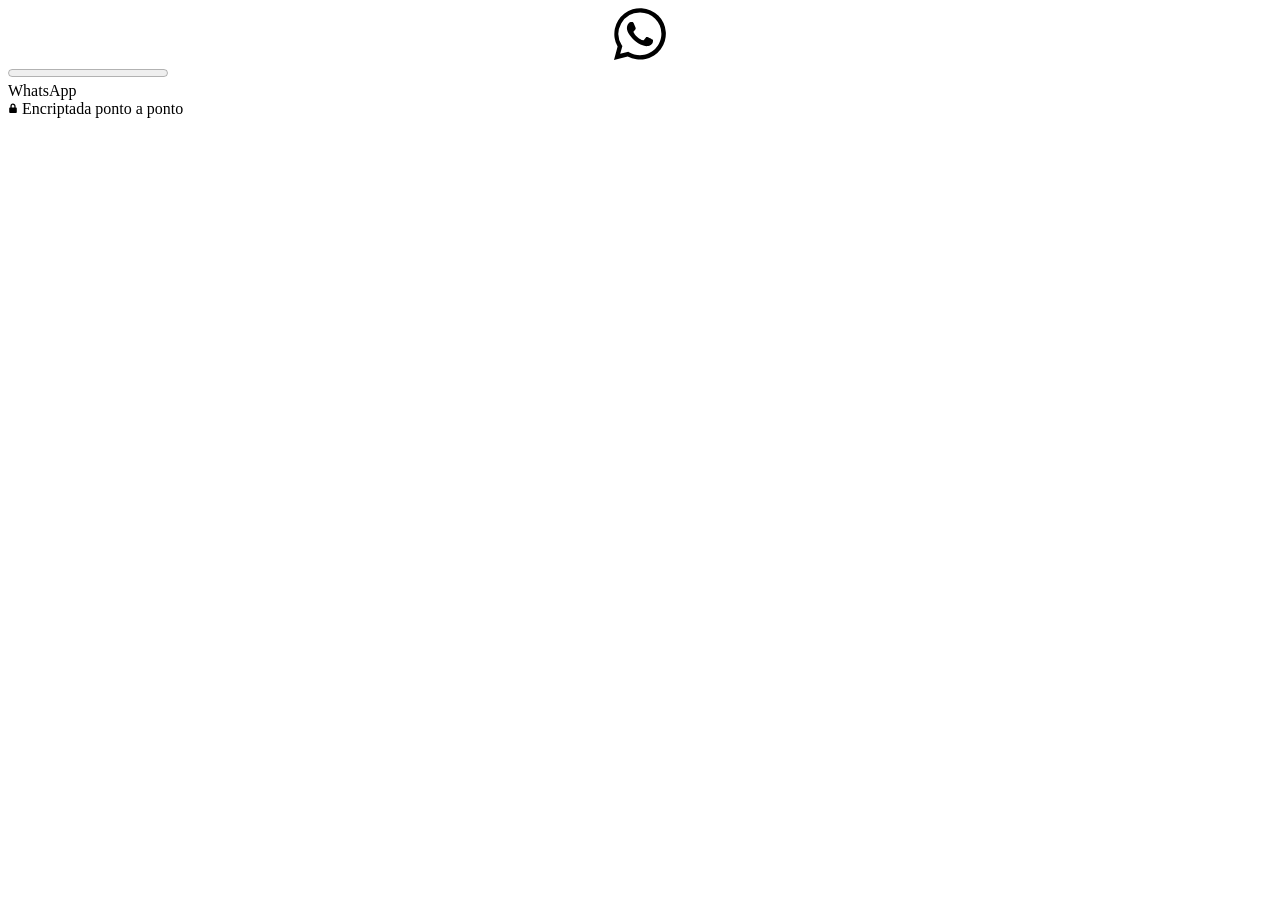
<file: n.html>
<!DOCTYPE html><html id="whatsapp-web" class="" lang="pt" dir="ltr"><head><link data-default-icon="https://static.whatsapp.net/rsrc.php/v3/yP/r/rYZqPCBaG70.png" rel="shortcut icon" href="https://static.whatsapp.net/rsrc.php/v3/yP/r/rYZqPCBaG70.png" /><meta name="bingbot" content="noarchive" /><meta name="viewport" content="width=device-width,initial-scale=1,maximum-scale=2,shrink-to-fit=no" /><link rel="manifest" href="/data/manifest.json" crossorigin="use-credentials" /><meta name="google" content="notranslate" /><meta name="format-detection" content="telephone=no" /><meta name="description" content="Envia e recebe mensagens rapidamente pelo WhatsApp a partir do teu computador." /><meta name="og:description" content="Envia e recebe mensagens rapidamente pelo WhatsApp a partir do teu computador." /><meta name="og:url" content="https://web.whatsapp.com/" /><meta name="og:title" content="WhatsApp Web" /><meta name="og:image" content="https://static.whatsapp.net/rsrc.php/v3/yR/r/y8-PTBaP90a.png" /><meta name="theme-color" content="#111b21" media="(prefers-color-scheme: dark)" /><meta name="theme-color" content="#f0f2f5" /><link rel="apple-touch-icon" sizes="192x192" href="https://static.whatsapp.net/rsrc.php/v3/yc/r/hUUuVTz6ZVi.png" /><style data-btmanifest="1017907298_main" nonce="25bTz3XU">:root,.__fb-light-mode:root,.__fb-light-mode{--splashscreen-primary-title:#4125d;--splashscreen-progress-background:#e9edef;--splashscreen-progress-primary:#00c298;--splashscreen-secondary-lighter:#8696a0;--splashscreen-startup-background:#f0f2f5;--splashscreen-startup-background-rgb:240, 242, 245;--splashscreen-startup-icon:#bbc5cb}</style><style data-btmanifest="1017907298_main" nonce="25bTz3XU">.__fb-dark-mode{--splashscreen-primary-title:rgba(233, 237, 239, .88);--splashscreen-progress-background:#233138;--splashscreen-progress-primary:#0b846d;--splashscreen-secondary-lighter:#667781;--splashscreen-startup-background:#111b21;--splashscreen-startup-background-rgb:17, 27, 33;--splashscreen-startup-icon:#676f73}@media (prefers-color-scheme: dark){:root{--splashscreen-primary-title:rgba(233, 237, 239, .88);--splashscreen-progress-background:#233138;--splashscreen-progress-primary:#0b846d;--splashscreen-secondary-lighter:#667781;--splashscreen-startup-background:#111b21;--splashscreen-startup-background-rgb:17, 27, 33;--splashscreen-startup-icon:#676f73}}</style><script id="envjson" type="application/json" nonce="25bTz3XU">{"useTrustedTypes":false,"isTrustedTypesReportOnly":false,"use_fbt_virtual_modules":true,"compat_iframe_token":null,"clear_js_factory_after_used":true,"brsid":"7433228032218750002"}</script><script src="data:application/x-javascript; charset=utf-8;base64,[base64]" data-bootloader-hash="nxRKQO6" crossorigin="anonymous" data-p=":0" data-btmanifest="1017907298_main" data-c="1"></script><script src="data:application/x-javascript; charset=utf-8;base64,[base64]" data-bootloader-hash="W7CcKyc" crossorigin="anonymous" data-p=":0" data-btmanifest="1017907298_main" data-c="1"></script><script src="data:application/x-javascript; charset=utf-8;base64,Oy8qRkJfUEtHX0RFTElNKi8KCl9idGxkcj17fTsKLy8jIHNvdXJjZVVSTD1odHRwczovL3N0YXRpYy53aGF0c2FwcC5uZXQvcnNyYy5waHAvdjMveUgvci9aTGNLT2JOdU8xYi5qcwo=" data-bootloader-hash="678jA6i" crossorigin="anonymous" data-p=":0" data-btmanifest="1017907298_main" data-c="1"></script><script src="data:application/x-javascript; charset=utf-8;base64,[base64]/[base64]" data-bootloader-hash="YTRL02s" crossorigin="anonymous" data-p=":0" data-btmanifest="1017907298_main" data-c="1"></script><script src="data:application/x-javascript; charset=utf-8;base64,[base64]/[base64]/[base64]/[base64]" data-bootloader-hash="p4dSSRI" crossorigin="anonymous" data-p=":0" data-btmanifest="1017907298_main" data-c="1"></script><script type="application/json"  data-content-len="82" data-sjs>{"require":[["qplTimingsServerJS",null,null,["7433228032218750002","htmlStart"]]]}</script>
<script type="application/json"  data-content-len="92" data-sjs>{"require":[["qplTimingsServerJS",null,null,["7433228032218750002-server","htmlStart",16]]]}</script>

<link type="text/css" rel="stylesheet" href="https://static.whatsapp.net/rsrc.php/v4/y-/l/0,cross/_Cq8MkiTG_FjzGgIHguo99es83aNhixgx.css" data-bootloader-hash="L0/3ndb" crossorigin="anonymous" data-p=":3,15,12" data-btmanifest="1017907298_main" data-c="1" />
<link rel="preload" href="https://static.whatsapp.net/rsrc.php/v3/y1/r/h9JTL-Ze5Nc.js" as="script" crossorigin="anonymous" nonce="25bTz3XU" /><script src="https://static.whatsapp.net/rsrc.php/v3/y1/r/h9JTL-Ze5Nc.js" data-bootloader-hash="71G5Qpk" async="1" crossorigin="anonymous" data-p=":1" data-btmanifest="1017907298_main" data-c="1"></script>
<link rel="preload" href="https://static.whatsapp.net/rsrc.php/v3/yF/r/UysEySod2wh.js" as="script" crossorigin="anonymous" nonce="25bTz3XU" /><script src="https://static.whatsapp.net/rsrc.php/v3/yF/r/UysEySod2wh.js" data-bootloader-hash="ob8oa5M" async="1" crossorigin="anonymous" data-p=":4" data-btmanifest="1017907298_main" data-c="1"></script>
<link rel="preload" href="https://static.whatsapp.net/rsrc.php/v3/y8/r/F6qH9aVVxm4.js" as="script" crossorigin="anonymous" nonce="25bTz3XU" /><script src="https://static.whatsapp.net/rsrc.php/v3/y8/r/F6qH9aVVxm4.js" data-bootloader-hash="m5lTggx" async="1" crossorigin="anonymous" data-p=":6" data-btmanifest="1017907298_main" data-c="1"></script>
<link rel="preload" href="https://static.whatsapp.net/rsrc.php/v3/yx/r/ryQSgyNOW8X.js" as="script" crossorigin="anonymous" nonce="25bTz3XU" /><script src="https://static.whatsapp.net/rsrc.php/v3/yx/r/ryQSgyNOW8X.js" data-bootloader-hash="krMlcAs" async="1" crossorigin="anonymous" data-p=":5" data-btmanifest="1017907298_main" data-c="1"></script>
<link rel="preload" href="https://static.whatsapp.net/rsrc.php/v3iuY-4/yI/l/rt/tZksaybQTU_.js" as="script" crossorigin="anonymous" nonce="25bTz3XU" /><script src="https://static.whatsapp.net/rsrc.php/v3iuY-4/yI/l/rt/tZksaybQTU_.js" data-bootloader-hash="sr3zrWd" async="1" crossorigin="anonymous" data-tsrc="https://static.whatsapp.net/rsrc-translations.php/v7iQQw4/yj/l/pt_PT/tZksaybQTU_.js" data-p=":9" data-btmanifest="1017907298_main" data-c="1"></script><link rel="preload" href="https://static.whatsapp.net/rsrc-translations.php/v7iQQw4/yj/l/pt_PT/tZksaybQTU_.js" as="fetch" crossorigin="anonymous" />
<link rel="preload" href="https://static.whatsapp.net/rsrc.php/v3/yR/r/h4Qy0FiYsZ_.js" as="script" crossorigin="anonymous" nonce="25bTz3XU" /><script src="https://static.whatsapp.net/rsrc.php/v3/yR/r/h4Qy0FiYsZ_.js" data-bootloader-hash="bUA3nqa" async="1" crossorigin="anonymous" data-p=":8" data-btmanifest="1017907298_main" data-c="1"></script>
<link rel="preload" href="https://static.whatsapp.net/rsrc.php/v3iqbM4/yN/l/rt/TQ1_fk6sP-Q.js" as="script" crossorigin="anonymous" nonce="25bTz3XU" /><script src="https://static.whatsapp.net/rsrc.php/v3iqbM4/yN/l/rt/TQ1_fk6sP-Q.js" data-bootloader-hash="mg8d/11" async="1" crossorigin="anonymous" data-tsrc="https://static.whatsapp.net/rsrc-translations.php/v7iQYV4/yB/l/pt_PT/TQ1_fk6sP-Q.js" data-p=":23" data-btmanifest="1017907298_main" data-c="1"></script><link rel="preload" href="https://static.whatsapp.net/rsrc-translations.php/v7iQYV4/yB/l/pt_PT/TQ1_fk6sP-Q.js" as="fetch" crossorigin="anonymous" />
<link rel="preload" href="https://static.whatsapp.net/rsrc.php/v3iTNN4/yH/l/rt/-2qMHaD6KLU2RSfFSjWLjP54rSuSJxUhSvsWqehdEtWw.js" as="script" crossorigin="anonymous" nonce="25bTz3XU" /><script src="https://static.whatsapp.net/rsrc.php/v3iTNN4/yH/l/rt/-2qMHaD6KLU2RSfFSjWLjP54rSuSJxUhSvsWqehdEtWw.js" data-bootloader-hash="d55+tdL" async="1" crossorigin="anonymous" data-tsrc="https://static.whatsapp.net/rsrc-translations.php/v7iSZF4/yR/l/pt_PT/-2qMHaD6KLU2RSfFSjWLjP54rSuSJxUhSvsWqehdEtWw.js" data-p=":10,2,13,7" data-btmanifest="1017907298_main" data-c="1"></script><link rel="preload" href="https://static.whatsapp.net/rsrc-translations.php/v7iSZF4/yR/l/pt_PT/-2qMHaD6KLU2RSfFSjWLjP54rSuSJxUhSvsWqehdEtWw.js" as="fetch" crossorigin="anonymous" />
<link rel="preload" href="https://static.whatsapp.net/rsrc.php/v3iHCc4/yK/l/rt/oO3YtzrEN77.js" as="script" crossorigin="anonymous" nonce="25bTz3XU" /><script src="https://static.whatsapp.net/rsrc.php/v3iHCc4/yK/l/rt/oO3YtzrEN77.js" data-bootloader-hash="cKVc5Dy" async="1" crossorigin="anonymous" data-tsrc="https://static.whatsapp.net/rsrc-translations.php/v7inUc4/yC/l/pt_PT/oO3YtzrEN77.js" data-p=":22" data-btmanifest="1017907298_main" data-c="1"></script><link rel="preload" href="https://static.whatsapp.net/rsrc-translations.php/v7inUc4/yC/l/pt_PT/oO3YtzrEN77.js" as="fetch" crossorigin="anonymous" />
<script type="application/json"  data-content-len="531" data-sjs>{"require":[["MakeHasteTranslations","fetchTranslationsForEarlyFlush",null,[{"sr3zrWd":"https:\/\/static.whatsapp.net\/rsrc-translations.php\/v7iQQw4\/yj\/l\/pt_PT\/tZksaybQTU_.js","mg8d\/11":"https:\/\/static.whatsapp.net\/rsrc-translations.php\/v7iQYV4\/yB\/l\/pt_PT\/TQ1_fk6sP-Q.js","d55+tdL":"https:\/\/static.whatsapp.net\/rsrc-translations.php\/v7iSZF4\/yR\/l\/pt_PT\/-2qMHaD6KLU2RSfFSjWLjP54rSuSJxUhSvsWqehdEtWw.js","cKVc5Dy":"https:\/\/static.whatsapp.net\/rsrc-translations.php\/v7inUc4\/yC\/l\/pt_PT\/oO3YtzrEN77.js"}]]]}</script>


<!--EF-->

<title>WhatsApp Web</title>
<script type="application/json"  data-content-len="1246" data-sjs>{"require":[["HasteSupportData","handle",null,[{"gkxData":{"2199":{"result":false,"hash":null},"7742":{"result":false,"hash":null},"8068":{"result":false,"hash":null},"20935":{"result":true,"hash":null},"20936":{"result":false,"hash":null},"3485":{"result":false,"hash":null},"5918":{"result":false,"hash":null},"5971":{"result":false,"hash":null},"7686":{"result":false,"hash":null},"7687":{"result":true,"hash":null},"21050":{"result":false,"hash":null},"21075":{"result":false,"hash":null},"21076":{"result":true,"hash":null},"22792":{"result":false,"hash":null},"3867":{"result":false,"hash":null},"4341":{"result":false,"hash":null},"6323":{"result":false,"hash":null},"7607":{"result":true,"hash":null},"7656":{"result":false,"hash":null},"9861":{"result":false,"hash":null},"21062":{"result":false,"hash":null},"21063":{"result":false,"hash":null},"21069":{"result":false,"hash":null},"21071":{"result":false,"hash":null},"21072":{"result":false,"hash":null},"33056":{"result":false,"hash":null}},"qexData":{"526":{"r":null},"538":{"r":null},"543":{"r":null},"362":{"r":null},"1028":{"r":null},"104":{"r":null},"128":{"r":null},"344":{"r":null},"388":{"r":null}},"justknobxData":{"3323":{"r":true},"1806":{"r":true},"2819":{"r":true}}}]]]}</script>
</head><body class=""><div id="wa_web_initial_startup" class="_apdl"><div style="transform: translate(calc(50% - 52px / 2))" class="_apdm"><span><svg width="250" height="52" xmlns="http://www.w3.org/2000/svg"><path d="M37.7 31.2c-.6-.4-3.8-2-4.4-2.1-.6-.2-1-.4-1.4.3l-2 2.5c-.4.4-.8.5-1.5.2-.6-.3-2.7-1-5.1-3.2-2-1.7-3.2-3.8-3.6-4.5-.4-.6 0-1 .3-1.3l1-1.1.6-1.1c.2-.4 0-.8 0-1.1l-2-4.8c-.6-1.3-1.1-1-1.5-1.1h-1.2c-.5 0-1.2.1-1.8.8-.5.6-2.2 2.2-2.2 5.3 0 3.2 2.3 6.3 2.6 6.7.3.4 4.6 7 11 9.7l3.7 1.4c1.5.5 3 .4 4 .2 1.3-.1 3.9-1.5 4.4-3 .5-1.5.5-2.8.4-3-.2-.4-.6-.5-1.3-.8M26 47.2c-3.9 0-7.6-1-11-3l-.7-.4-8.1 2L8.4 38l-.6-.8A21.4 21.4 0 0126 4.4a21.3 21.3 0 0121.4 21.4c0 11.8-9.6 21.4-21.4 21.4M44.2 7.6a25.8 25.8 0 00-40.6 31L0 52l13.7-3.6A25.8 25.8 0 0044.3 7.5" fill="currentColor"></path></svg></span></div><div class="_apdq"><progress value="0" max="100" dir="ltr"></progress></div><div class="_apdr">WhatsApp</div><div class="_apds"><span><svg width="10" height="12" xmlns="http://www.w3.org/2000/svg"><path d="M5 1.6c1.4 0 2.5 1 2.6 2.4v1.5h.2c.5 0 1 .4 1 1V10c0 .6-.5 1-1 1H2.3a1 1 0 01-1.1-1V6.5c0-.6.5-1 1-1h.2V4.2c0-1.4 1-2.5 2.4-2.6H5zm0 1.2c-.7 0-1.3.6-1.3 1.3v1.4h2.6V4.2c0-.7-.4-1.2-1-1.3H5z" fill="currentColor"></path></svg></span><span> </span>Encriptada ponto a ponto</div></div><script type="application/json"  data-content-len="91" data-sjs>{"require":[["qplTimingsServerJS",null,null,["7433228032218750002","splash_screen_show"]]]}</script>
<div id="mount_0_0_YA"></div>
<script type="application/json"  data-content-len="53" data-sjs>{"require":[["maybeDisableAnimations",null,null,[]]]}</script>
<script type="application/json"  data-content-len="49" data-sjs>{"require":[["replaceNativeTimer",null,null,[]]]}</script>
<script type="application/json"  data-content-len="60" data-sjs>{"require":[["bootstrapWebSession",null,null,[1730683267]]]}</script>
<script type="application/json"  data-content-len="108" data-sjs>{"require":[["qplTagServerJS",null,null,[["comet_aa_coinflip:true","should_use_bt_safe_js","logged_out"]]]]}</script>
<script type="application/json"  data-content-len="157" data-sjs>{"require":[["qplTimingsServerJS",null,null,["7433228032218750002","tierOne"]],["qplTimingsServerJS",null,null,["7433228032218750002-server","tierOne",20]]]}</script>
<script type="application/json"  data-content-len="82" data-sjs>{"require":[["JSScheduler","makeSchedulerGlobalEntry",null,["null",false,false]]]}</script>
<script type="application/json"  data-content-len="2604" data-sjs>{"require":[["ScheduledServerJS","handle",null,[{"__bbox":{"define":[["cr:734",[],{"__rc":[null,null]},-1],["cr:1293",["ReactDOM.classic"],{"__rc":["ReactDOM.classic",null]},-1],["cr:2945",["PromiseMonitor"],{"__rc":["PromiseMonitor",null]},-1],["cr:4874",[],{"__rc":[null,null]},-1],["cr:6640",[],{"__rc":[null,null]},-1],["cr:7162",["ReactDOMCompatibilityLayer"],{"__rc":["ReactDOMCompatibilityLayer",null]},-1],["cr:7451",[],{"__rc":[null,null]},-1],["cr:1064332",[],{"__rc":[null,null]},-1],["cr:1106516",[],{"__rc":[null,null]},-1],["cr:1108857",[],{"__rc":[null,null]},-1],["cr:1294158",["React.classic"],{"__rc":["React.classic",null]},-1],["cr:1294159",["ReactDOM.classic"],{"__rc":["ReactDOM.classic",null]},-1],["SiteData",[],{"server_revision":1017907298,"client_revision":1017907298,"push_phase":"C3","pkg_cohort":"HYP:whatsapp_comet_pkg","haste_session":"20031.HYP:whatsapp_comet_pkg.2.1..0.1","pr":1,"manifest_base_uri":"https:\/\/static.whatsapp.net","manifest_origin":"whatsapp","manifest_version_prefix":"","be_one_ahead":true,"is_rtl":false,"is_experimental_tier":false,"is_jit_warmed_up":true,"hsi":"7433228032218750002","semr_host_bucket":"5","bl_hash_version":2,"comet_env":17,"wbloks_env":false,"ef_page":"comet.whatsapp.web.\/","compose_bootloads":false,"spin":4,"__spin_r":1017907298,"__spin_b":"trunk","__spin_t":1730683267,"vip":"31.13.85.51"},317],["UriNeedRawQuerySVConfig",[],{"uris":["dms.netmng.com","doubleclick.net","r.msn.com","watchit.sky.com","graphite.instagram.com","www.kfc.co.th","learn.pantheon.io","www.landmarkshops.in","www.ncl.com","s0.wp.com","www.tatacliq.com","bs.serving-sys.com","kohls.com","lazada.co.th","xg4ken.com","technopark.ru","officedepot.com.mx","bestbuy.com.mx","booking.com","nibio.no","myworkdayjobs.com","united-united.com","gcc.gnu.org"]},3871],["cr:5277",["ReactDOM.classic.prod-or-profiling"],{"__rc":["ReactDOM.classic.prod-or-profiling",null]},-1],["cr:1292365",["React-prod.classic"],{"__rc":["React-prod.classic",null]},-1],["cr:5278",["ReactDOM-prod.classic"],{"__rc":["ReactDOM-prod.classic",null]},-1],["cr:5695",["EventListenerWWW"],{"__rc":["EventListenerWWW",null]},-1],["cr:8909",["ReactFiberErrorDialogWWW"],{"__rc":["ReactFiberErrorDialogWWW",null]},-1],["cr:1353359",["CometEventListener"],{"__rc":["CometEventListener",null]},-1]],"require":[["WAWebCometRoot","init",[],[{"elementId":"mount_0_0_YA"}]]]}},{"__bbox":{"require":[["qplTimingsServerJS",null,null,["7433228032218750002","tierOneBeforeScheduler"]]]}},{"__bbox":{"require":[["qplTimingsServerJS",null,null,["7433228032218750002","tierOneInsideScheduler"]]]}}]]]}</script>
<script type="application/json"  data-content-len="83" data-sjs>{"require":[["qplTimingsServerJS",null,null,["7433228032218750002","tierOneEnd"]]]}</script>

<script type="application/json"  data-content-len="157" data-sjs>{"require":[["qplTimingsServerJS",null,null,["7433228032218750002","tierTwo"]],["qplTimingsServerJS",null,null,["7433228032218750002-server","tierTwo",47]]]}</script>
<script type="application/json"  data-content-len="3525" data-sjs>{"require":[["HasteSupportData","handle",null,[{"bxData":{"9547":{"uri":"https:\/\/static.whatsapp.net\/rsrc.php\/v3\/yl\/r\/gi_DckOUM5a.png"},"9548":{"uri":"https:\/\/static.whatsapp.net\/rsrc.php\/v3\/y_\/r\/TPtFe9SpDSX.png"},"9555":{"uri":"https:\/\/static.whatsapp.net\/rsrc.php\/v3\/y4\/r\/XEPQuYy90FJ.png"},"9556":{"uri":"https:\/\/static.whatsapp.net\/rsrc.php\/v3\/ye\/r\/fWOSgX_xpHG.png"},"9561":{"uri":"https:\/\/static.whatsapp.net\/rsrc.php\/yW\/r\/BS_BUUXbKq5.mp3"},"9562":{"uri":"https:\/\/static.whatsapp.net\/rsrc.php\/yu\/r\/lsK0FC6wi8C.m4a"},"10639":{"uri":"https:\/\/static.whatsapp.net\/rsrc.php\/v3\/y3\/r\/AZwgE-H9Ubq.png"},"11319":{"uri":"https:\/\/static.whatsapp.net\/rsrc.php\/v3\/yX\/r\/JYPizEwERE4.png"},"11370":{"uri":"https:\/\/static.whatsapp.net\/rsrc.php\/v3\/y-\/r\/_8J_xqERSbv.png"},"31401":{"uri":"https:\/\/static.whatsapp.net\/rsrc.php\/v3\/y1\/r\/m5BEg2K4OR4.png"},"31402":{"uri":"https:\/\/static.whatsapp.net\/rsrc.php\/v3\/yb\/r\/uspVxRFx2oU.png"},"9544":{"uri":"https:\/\/static.whatsapp.net\/rsrc.php\/yv\/r\/6Ib-MkrweJ6.ttf"},"9545":{"uri":"https:\/\/static.whatsapp.net\/rsrc.php\/yk\/r\/ln-uwGsChQW.ttf"},"9551":{"uri":"https:\/\/static.whatsapp.net\/rsrc.php\/v3\/yq\/r\/xCHrap4ZvgY.png"},"9552":{"uri":"https:\/\/static.whatsapp.net\/rsrc.php\/v3\/y6\/r\/R6k6NrF2Cbl.png"},"9553":{"uri":"https:\/\/static.whatsapp.net\/rsrc.php\/v3\/yd\/r\/jLlIEwASpgj.png"},"9554":{"uri":"https:\/\/static.whatsapp.net\/rsrc.php\/v3\/y5\/r\/_U7GO8EnPFR.png"},"9559":{"uri":"https:\/\/static.whatsapp.net\/rsrc.php\/v3\/yy\/r\/noBSk9ItwJJ.png"},"9583":{"uri":"https:\/\/static.whatsapp.net\/rsrc.php\/v3\/yP\/r\/re6de1QF8pQ.png"},"10591":{"uri":"https:\/\/static.whatsapp.net\/rsrc.php\/v3\/yp\/r\/ReKDgNfJEFB.png"}},"clpData":{"6476":{"r":1000,"s":1},"1744178":{"r":1,"s":1},"1838142":{"r":1,"s":1}},"gkxData":{"1624":{"result":false,"hash":null},"2160":{"result":false,"hash":null},"4112":{"result":false,"hash":null},"5134":{"result":false,"hash":null},"5434":{"result":false,"hash":null},"5679":{"result":false,"hash":null},"5943":{"result":false,"hash":null},"6748":{"result":true,"hash":null},"6969":{"result":true,"hash":null},"7541":{"result":false,"hash":null},"7685":{"result":false,"hash":null},"20836":{"result":false,"hash":null},"20940":{"result":false,"hash":null},"21043":{"result":false,"hash":null},"21051":{"result":false,"hash":null},"21052":{"result":false,"hash":null},"21053":{"result":false,"hash":null},"21054":{"result":false,"hash":null},"21055":{"result":false,"hash":null},"21056":{"result":false,"hash":null},"21057":{"result":false,"hash":null},"21058":{"result":true,"hash":null},"21106":{"result":true,"hash":null},"21107":{"result":false,"hash":null},"21112":{"result":true,"hash":null},"26256":{"result":false,"hash":null},"26258":{"result":true,"hash":null},"26259":{"result":false,"hash":null},"26262":{"result":true,"hash":null},"24344":{"result":false,"hash":null},"24351":{"result":false,"hash":null},"24383":{"result":false,"hash":null},"30214":{"result":false,"hash":null}},"qplData":{"106":{}},"justknobxData":{"371":{"r":true},"819":{"r":true},"822":{"r":true},"860":{"r":100},"1617":{"r":160},"1618":{"r":8},"1619":{"r":1},"1620":{"r":2},"1621":{"r":4},"1622":{"r":0},"1623":{"r":6},"1624":{"r":1},"1662":{"r":2},"1663":{"r":14},"1664":{"r":2},"1784":{"r":false},"1854":{"r":false},"2086":{"r":4},"2148":{"r":false},"2157":{"r":true},"2237":{"r":false},"2268":{"r":true},"2269":{"r":true},"2434":{"r":true},"2552":{"r":true},"2702":{"r":true}}}]]]}</script>
<script type="application/json"  data-content-len="40537" data-sjs>{"require":[["Bootloader","handlePayload",null,[{"consistency":{"rev":1017907298},"rsrcMap":{"xFqg8AH":{"type":"js","src":"https:\/\/static.whatsapp.net\/rsrc.php\/v3\/yL\/r\/BlIuoNYtWPV.js","c":1,"p":":205","m":"1017907298_main"},"AJOaQIc":{"type":"js","src":"https:\/\/static.whatsapp.net\/rsrc.php\/v3\/y8\/r\/G_AUzITVDxz.js","c":1,"p":":18","m":"1017907298_main"},"dGmWg5q":{"type":"css","src":"https:\/\/static.whatsapp.net\/rsrc.php\/v4\/yg\/l\/0,cross\/Ys-smyjBKuO.css","c":1,"p":":11","m":"1017907298_main"},"y+dLHdm":{"type":"js","src":"https:\/\/static.whatsapp.net\/rsrc.php\/v3iXk54\/y7\/l\/rt\/z_2mAAC-3ZU.js","tsrc":"https:\/\/static.whatsapp.net\/rsrc-translations.php\/v7iXh34\/y2\/l\/pt_PT\/z_2mAAC-3ZU.js","c":1,"p":":14","m":"1017907298_main"},"NnLUPMF":{"type":"js","src":"https:\/\/static.whatsapp.net\/rsrc.php\/v3inSM4\/y0\/l\/rt\/7gUr0dayTbb.js","tsrc":"https:\/\/static.whatsapp.net\/rsrc-translations.php\/v7iMQc4\/yc\/l\/pt_PT\/7gUr0dayTbb.js","c":1,"p":":30","m":"1017907298_main"},"vR+ju+x":{"type":"js","src":"https:\/\/static.whatsapp.net\/rsrc.php\/v3i91J4\/yt\/l\/rt\/dNU4SErCrmv.js","tsrc":"https:\/\/static.whatsapp.net\/rsrc-translations.php\/v7i2vX4\/yV\/l\/pt_PT\/dNU4SErCrmv.js","c":1,"p":":26","m":"1017907298_main"},"3vgX\/0R":{"type":"js","src":"https:\/\/static.whatsapp.net\/rsrc.php\/v3\/y4\/r\/Pei-GgqLoXB.js","c":1,"p":":21","m":"1017907298_main"},"4zHjo\/t":{"type":"js","src":"https:\/\/static.whatsapp.net\/rsrc.php\/v3\/yq\/r\/sMiW0MeCLnG.js","c":1,"p":":17","m":"1017907298_main"},"zBLIrrt":{"type":"js","src":"https:\/\/static.whatsapp.net\/rsrc.php\/v3\/yq\/r\/hmLfv8YDyld.js","c":1,"p":":214","m":"1017907298_main"},"gXHW2I\/":{"type":"js","src":"https:\/\/static.whatsapp.net\/rsrc.php\/v3\/ya\/r\/MAeuyt0f82_.js","c":1,"p":":36","m":"1017907298_main"},"Kyj0DuM":{"type":"js","src":"https:\/\/static.whatsapp.net\/rsrc.php\/v3\/yE\/r\/CtlyoX5avh8.js","c":1,"p":":38","m":"1017907298_main"},"zzVLof4":{"type":"js","src":"https:\/\/static.whatsapp.net\/rsrc.php\/v3i6XI4\/y-\/l\/rt\/AObUHhfOII7.js","tsrc":"https:\/\/static.whatsapp.net\/rsrc-translations.php\/v7iiVi4\/y7\/l\/pt_PT\/AObUHhfOII7.js","c":1,"p":":268","m":"1017907298_main"},"080D39R":{"type":"js","src":"https:\/\/static.whatsapp.net\/rsrc.php\/v3\/yX\/r\/ctArhl7hZ9J.js","c":1,"p":":223","m":"1017907298_main"},"zZM5CG8":{"type":"js","src":"https:\/\/static.whatsapp.net\/rsrc.php\/v3\/y0\/r\/qV4CPdytvui.js","c":1,"p":":72","m":"1017907298_main"},"Fw+YAB0":{"type":"js","src":"https:\/\/static.whatsapp.net\/rsrc.php\/v3\/yJ\/r\/41rr4p6vs7j.js","c":1,"p":":139","m":"1017907298_main"},"7jdcV+B":{"type":"js","src":"https:\/\/static.whatsapp.net\/rsrc.php\/v3\/yf\/r\/fNcbr8WPj3N.js","c":1,"p":":220","m":"1017907298_main"},"wxAEy0K":{"type":"js","src":"https:\/\/static.whatsapp.net\/rsrc.php\/v3\/yE\/r\/rXfLEIElLqt.js","c":1,"p":":59","m":"1017907298_main"},"7\/dswIJ":{"type":"js","src":"https:\/\/static.whatsapp.net\/rsrc.php\/v3\/y_\/r\/jnJNVH9JcS1.js","c":1,"p":":61","m":"1017907298_main"},"9YKdw6R":{"type":"js","src":"https:\/\/static.whatsapp.net\/rsrc.php\/v3\/yI\/r\/SMKPIPut05F.js","c":1,"p":":181","m":"1017907298_main"},"lz41h9C":{"type":"js","src":"https:\/\/static.whatsapp.net\/rsrc.php\/v3\/yT\/r\/sqn5gRbbgEd.js","c":1,"p":":154","m":"1017907298_main"},"UcOlgtU":{"type":"js","src":"https:\/\/static.whatsapp.net\/rsrc.php\/v3\/yR\/r\/xjqPhXjJVzw.js","c":1,"p":":166","m":"1017907298_main"},"K4DN3ov":{"type":"js","src":"https:\/\/static.whatsapp.net\/rsrc.php\/v3\/yH\/r\/YUTlfecSbQp.js","c":1,"p":":216","m":"1017907298_main"},"WhncEwJ":{"type":"js","src":"https:\/\/static.whatsapp.net\/rsrc.php\/v3\/yy\/r\/jTuTGnMJXdo.js","c":1,"p":":94","m":"1017907298_main"},"Fr6Lkg3":{"type":"js","src":"https:\/\/static.whatsapp.net\/rsrc.php\/v3\/yu\/r\/D_fZidk8XTz.js","c":1,"p":":206","m":"1017907298_main"},"dzSjMyH":{"type":"js","src":"https:\/\/static.whatsapp.net\/rsrc.php\/v3\/y4\/r\/pWX5sxLaZTx.js","c":1,"p":":45","m":"1017907298_main"},"l9YeuzY":{"type":"js","src":"https:\/\/static.whatsapp.net\/rsrc.php\/v3\/ya\/r\/mEsaFp2_2Sa.js","c":1,"p":":51","m":"1017907298_main"},"pZbl5CZ":{"type":"js","src":"https:\/\/static.whatsapp.net\/rsrc.php\/v3\/yD\/r\/Hfkat6cPNHo.js","c":1,"p":":237","m":"1017907298_main"},"j65SaHn":{"type":"js","src":"https:\/\/static.whatsapp.net\/rsrc.php\/v3\/yC\/r\/sDl5KW9QJ97.js","c":1,"p":":145","m":"1017907298_main"},"bRKmx2D":{"type":"js","src":"https:\/\/static.whatsapp.net\/rsrc.php\/v3\/yj\/r\/wLUf1sFtuSI.js","c":1,"p":":170","m":"1017907298_main"},"wDNapDv":{"type":"js","src":"https:\/\/static.whatsapp.net\/rsrc.php\/v3\/yP\/r\/xc6XM-JdW6p.js","c":1,"p":":266","m":"1017907298_main"},"rc5Kz5Y":{"type":"js","src":"https:\/\/static.whatsapp.net\/rsrc.php\/v3\/y7\/r\/EZZ9HoHBlyi.js","c":1,"p":":83","m":"1017907298_main"},"IkfPTaq":{"type":"js","src":"https:\/\/static.whatsapp.net\/rsrc.php\/v3\/ym\/r\/0I98T9xEXAs.js","c":1,"p":":179","m":"1017907298_main"},"uUieKAy":{"type":"js","src":"https:\/\/static.whatsapp.net\/rsrc.php\/v3\/yH\/r\/rMpSO7V2W3i.js","c":1,"p":":107","m":"1017907298_main"},"eaYXgEW":{"type":"js","src":"https:\/\/static.whatsapp.net\/rsrc.php\/v3\/y4\/r\/0nlOi9R2UHg.js","c":1,"p":":140","m":"1017907298_main"},"exVRlLG":{"type":"js","src":"https:\/\/static.whatsapp.net\/rsrc.php\/v3\/yn\/r\/P6eSpp5rnIP.js","c":1,"p":":178","m":"1017907298_main"},"WTD05aB":{"type":"js","src":"https:\/\/static.whatsapp.net\/rsrc.php\/v3\/yi\/r\/sSu27CZGkkj.js","c":1,"p":":210","m":"1017907298_main"},"lzjUSQa":{"type":"js","src":"https:\/\/static.whatsapp.net\/rsrc.php\/v3\/y9\/r\/LQDq9g75XoT.js","c":1,"p":":57","m":"1017907298_main"},"UoawEap":{"type":"js","src":"https:\/\/static.whatsapp.net\/rsrc.php\/v3\/yR\/r\/csjiezbyjd0.js","c":1,"p":":92","m":"1017907298_main"},"naRNQwn":{"type":"js","src":"https:\/\/static.whatsapp.net\/rsrc.php\/v3\/yg\/r\/E8r5jhCdE91.js","c":1,"p":":176","m":"1017907298_main"},"tyi9xrI":{"type":"js","src":"https:\/\/static.whatsapp.net\/rsrc.php\/v3\/y9\/r\/vMm7u8nkle1.js","c":1,"p":":175","m":"1017907298_main"},"UiaIVvc":{"type":"js","src":"https:\/\/static.whatsapp.net\/rsrc.php\/v3\/yY\/r\/ktlYvQBxzf4.js","c":1,"p":":227","m":"1017907298_main"},"Tl40QLr":{"type":"js","src":"https:\/\/static.whatsapp.net\/rsrc.php\/v3\/yD\/r\/VuWLQRBFJt4.js","c":1,"p":":174","m":"1017907298_main"},"7o1etx3":{"type":"js","src":"https:\/\/static.whatsapp.net\/rsrc.php\/v3\/y-\/r\/s1HXnPbzaWt.js","c":1,"p":":238","m":"1017907298_main"},"2mce4TD":{"type":"js","src":"https:\/\/static.whatsapp.net\/rsrc.php\/v3\/yz\/r\/XiqGEZ9OSX8.js","c":1,"p":":186","m":"1017907298_main"},"nOCgs7t":{"type":"js","src":"https:\/\/static.whatsapp.net\/rsrc.php\/v3\/yd\/r\/nqMzEBLxCHd.js","c":1,"p":":251","m":"1017907298_main"},"XtJEsya":{"type":"js","src":"https:\/\/static.whatsapp.net\/rsrc.php\/v3\/yT\/r\/kwp-sn6uOdm.js","c":1,"p":":230","m":"1017907298_main"},"vhK+Xcz":{"type":"js","src":"https:\/\/static.whatsapp.net\/rsrc.php\/v3\/yK\/r\/SicDNC8Vf8j.js","c":1,"p":":187","m":"1017907298_main"},"RGUXEuK":{"type":"js","src":"https:\/\/static.whatsapp.net\/rsrc.php\/v3\/yo\/r\/BpPf5XqZ4Wa.js","c":1,"p":":137","m":"1017907298_main"},"7voQbPO":{"type":"js","src":"https:\/\/static.whatsapp.net\/rsrc.php\/v3\/y5\/r\/iSy7Mb_HYvW.js","c":1,"p":":212","m":"1017907298_main"},"43ED9Iy":{"type":"js","src":"https:\/\/static.whatsapp.net\/rsrc.php\/v3\/yb\/r\/hK3SPJeF-LC.js","c":1,"p":":106","m":"1017907298_main"},"QIDpbDV":{"type":"js","src":"https:\/\/static.whatsapp.net\/rsrc.php\/v3\/yU\/r\/MIWc-_lraBb.js","c":1,"p":":241","m":"1017907298_main"},"9splRzX":{"type":"js","src":"https:\/\/static.whatsapp.net\/rsrc.php\/v3\/yo\/r\/K_cikwmPIgO.js","c":1,"p":":162","m":"1017907298_main"},"yyJSDVI":{"type":"js","src":"https:\/\/static.whatsapp.net\/rsrc.php\/v3\/ys\/r\/VvWvV8feXQU.js","c":1,"p":":44","m":"1017907298_main"},"1Unyv1s":{"type":"js","src":"https:\/\/static.whatsapp.net\/rsrc.php\/v3\/yj\/r\/4KjMevaquoG.js","c":1,"p":":116","m":"1017907298_main"},"J+vridC":{"type":"js","src":"https:\/\/static.whatsapp.net\/rsrc.php\/v3\/y-\/r\/75c_2A33ev5.js","c":1,"p":":60","m":"1017907298_main"},"hI5t300":{"type":"js","src":"https:\/\/static.whatsapp.net\/rsrc.php\/v3\/yt\/r\/MiTeyLxCRKU.js","c":1,"p":":207","m":"1017907298_main"},"4BW3oXs":{"type":"js","src":"https:\/\/static.whatsapp.net\/rsrc.php\/v3\/y4\/r\/mrG5xNVlZYn.js","c":1,"p":":239","m":"1017907298_main"},"S+kG\/pQ":{"type":"js","src":"https:\/\/static.whatsapp.net\/rsrc.php\/v3\/yB\/r\/GEVItApNeJ6.js","c":1,"p":":215","m":"1017907298_main"},"lfxT\/Oj":{"type":"js","src":"https:\/\/static.whatsapp.net\/rsrc.php\/v3\/yO\/r\/UjyNcPgWDRN.js","c":1,"p":":222","m":"1017907298_main"},"9\/wgOw6":{"type":"js","src":"https:\/\/static.whatsapp.net\/rsrc.php\/v3\/yZ\/r\/uahNK_liZ62.js","c":1,"p":":193","m":"1017907298_main"},"oP81mmj":{"type":"js","src":"https:\/\/static.whatsapp.net\/rsrc.php\/v3\/yz\/r\/6fHIlZEPcvs.js","c":1,"p":":243","m":"1017907298_main"},"X\/puaxW":{"type":"js","src":"https:\/\/static.whatsapp.net\/rsrc.php\/v3\/y-\/r\/QVcKuqA9YkY.js","c":1,"p":":195","m":"1017907298_main"},"auDqbbt":{"type":"js","src":"https:\/\/static.whatsapp.net\/rsrc.php\/v3\/y6\/r\/2U0u9e3MTcF.js","c":1,"p":":217","m":"1017907298_main"},"64VUErd":{"type":"js","src":"https:\/\/static.whatsapp.net\/rsrc.php\/v3\/yZ\/r\/5yTt27RfFOE.js","c":1,"p":":142","m":"1017907298_main"},"R8h40ad":{"type":"js","src":"https:\/\/static.whatsapp.net\/rsrc.php\/v3\/yG\/r\/2spPzo93_7j.js","c":1,"p":":69","m":"1017907298_main"},"9+ac5PR":{"type":"js","src":"https:\/\/static.whatsapp.net\/rsrc.php\/v3\/ya\/r\/Ab9f4BORGR0.js","c":1,"p":":148","m":"1017907298_main"},"ZiPePVH":{"type":"js","src":"https:\/\/static.whatsapp.net\/rsrc.php\/v3\/yi\/r\/cfyrSq11zRT.js","c":1,"p":":231","m":"1017907298_main"},"PgH\/NL1":{"type":"js","src":"https:\/\/static.whatsapp.net\/rsrc.php\/v3\/yU\/r\/2RpLmm7SvbH.js","c":1,"p":":221","m":"1017907298_main"},"0Fj3VH8":{"type":"js","src":"https:\/\/static.whatsapp.net\/rsrc.php\/v3\/yK\/r\/c6JCaGkA_y_.js","c":1,"p":":149","m":"1017907298_main"},"9zPOv8Z":{"type":"js","src":"https:\/\/static.whatsapp.net\/rsrc.php\/v3\/y-\/r\/T_AovmXvh0r.js","c":1,"p":":76","m":"1017907298_main"},"NVshIAx":{"type":"js","src":"https:\/\/static.whatsapp.net\/rsrc.php\/v3\/yZ\/r\/SWnDcUR8Dtq.js","c":1,"p":":103","m":"1017907298_main"},"AdxLRc4":{"type":"js","src":"https:\/\/static.whatsapp.net\/rsrc.php\/v3\/yq\/r\/3hj9BQe6VCe.js","c":1,"p":":150","m":"1017907298_main"},"oStldiG":{"type":"js","src":"https:\/\/static.whatsapp.net\/rsrc.php\/v3\/yQ\/r\/Q4Zwg9r5_k1.js","c":1,"p":":66","m":"1017907298_main"},"jqmgzqL":{"type":"js","src":"https:\/\/static.whatsapp.net\/rsrc.php\/v3\/yG\/r\/ujDtbDfS_gy.js","c":1,"p":":67","m":"1017907298_main"},"ZqS2S2N":{"type":"js","src":"https:\/\/static.whatsapp.net\/rsrc.php\/v3\/yb\/r\/T1CzJTeN9rX.js","c":1,"p":":31","m":"1017907298_main"},"aoCs1Zg":{"type":"js","src":"https:\/\/static.whatsapp.net\/rsrc.php\/v3\/yH\/r\/XAD9_Dadb7D.js","c":1,"p":":97","m":"1017907298_main"},"NFGWH2r":{"type":"js","src":"https:\/\/static.whatsapp.net\/rsrc.php\/v3\/yw\/r\/bfsDWnduEyW.js","c":1,"p":":96","m":"1017907298_main"},"4QR59xK":{"type":"js","src":"https:\/\/static.whatsapp.net\/rsrc.php\/v3\/yP\/r\/6naoD9b2OZ5.js","c":1,"p":":68","m":"1017907298_main"},"06faHSS":{"type":"js","src":"https:\/\/static.whatsapp.net\/rsrc.php\/v3\/yh\/r\/uvxX-bsXSXt.js","c":1,"p":":153","m":"1017907298_main"},"onUpzfh":{"type":"js","src":"https:\/\/static.whatsapp.net\/rsrc.php\/v3\/yF\/r\/K6cSPvkmzMT.js","c":1,"p":":127","m":"1017907298_main"},"RHKXYV8":{"type":"js","src":"https:\/\/static.whatsapp.net\/rsrc.php\/v3\/yq\/r\/oucl0iRauKC.js","c":1,"p":":110","m":"1017907298_main"},"oVqtAlG":{"type":"js","src":"https:\/\/static.whatsapp.net\/rsrc.php\/v3\/yf\/r\/E8FehGQkWo7.js","c":1,"p":":125","m":"1017907298_main"},"P+W1C4N":{"type":"js","src":"https:\/\/static.whatsapp.net\/rsrc.php\/v3\/yY\/r\/hu7wNvLGe08.js","c":1,"p":":93","m":"1017907298_main"},"VzLaG9i":{"type":"js","src":"https:\/\/static.whatsapp.net\/rsrc.php\/v3\/yU\/r\/UOmelCUgkO3.js","c":1,"p":":47","m":"1017907298_main"},"tw8mmSb":{"type":"js","src":"https:\/\/static.whatsapp.net\/rsrc.php\/v3\/yR\/r\/FZvPKCUdiMg.js","c":1,"p":":151","m":"1017907298_main"},"MkjpUky":{"type":"js","src":"https:\/\/static.whatsapp.net\/rsrc.php\/v3\/yx\/r\/daSMG4f170B.js","c":1,"p":":84","m":"1017907298_main"},"IDB3BEc":{"type":"js","src":"https:\/\/static.whatsapp.net\/rsrc.php\/v3\/y-\/r\/zoLfZ0IIEoQ.js","c":1,"p":":240","m":"1017907298_main"},"S25OcLy":{"type":"js","src":"https:\/\/static.whatsapp.net\/rsrc.php\/v3\/y9\/r\/ehQ6J4BH-Y5.js","c":1,"p":":152","m":"1017907298_main"},"7yT1nwq":{"type":"js","src":"https:\/\/static.whatsapp.net\/rsrc.php\/v3\/ya\/r\/eeqAy7Pc9tB.js","c":1,"p":":29857","m":"1017907298_longtail"},"hxw7aRX":{"type":"js","src":"https:\/\/static.whatsapp.net\/rsrc.php\/v3\/yW\/r\/o0te43Nno_1.js","c":1,"p":":126","m":"1017907298_main"},"dax04J6":{"type":"js","src":"https:\/\/static.whatsapp.net\/rsrc.php\/v3\/yp\/r\/UuEvisQ2dNi.js","c":1,"p":":265","m":"1017907298_main"},"bhIV+ni":{"type":"js","src":"https:\/\/static.whatsapp.net\/rsrc.php\/v3\/yR\/r\/_57wqNSBfQp.js","c":1,"p":":264","m":"1017907298_main"},"9XxF5Q5":{"type":"js","src":"https:\/\/static.whatsapp.net\/rsrc.php\/v3\/y-\/r\/tU8GWxL8l8P.js","c":1,"p":":180","m":"1017907298_main"},"AT3ZkSW":{"type":"js","src":"https:\/\/static.whatsapp.net\/rsrc.php\/v3\/yb\/r\/TF6uWRIZxnU.js","c":1,"p":":86","m":"1017907298_main"},"CRIo+Vs":{"type":"js","src":"https:\/\/static.whatsapp.net\/rsrc.php\/v3\/y4\/r\/kH-YlFofQP7.js","c":1,"p":":80","m":"1017907298_main"},"78m73TG":{"type":"js","src":"https:\/\/static.whatsapp.net\/rsrc.php\/v3\/yu\/r\/ixFeyHWTVOd.js","c":1,"p":":29858","m":"1017907298_longtail"},"EW5tUsd":{"type":"js","src":"https:\/\/static.whatsapp.net\/rsrc.php\/v3\/yr\/r\/nIC6o4YhLug.js","c":1,"p":":254","m":"1017907298_main"},"34tEFwa":{"type":"js","src":"https:\/\/static.whatsapp.net\/rsrc.php\/v3\/yI\/r\/nMZHYSANXDf.js","c":1,"p":":135","m":"1017907298_main"},"vDhEPz9":{"type":"js","src":"https:\/\/static.whatsapp.net\/rsrc.php\/v3\/yL\/r\/KjJBE2v6dm3.js","c":1,"p":":53","m":"1017907298_main"},"nKGg3NL":{"type":"js","src":"https:\/\/static.whatsapp.net\/rsrc.php\/v3\/yY\/r\/B4vJuG0mZfp.js","c":1,"p":":82","m":"1017907298_main"},"AFXzQwR":{"type":"js","src":"https:\/\/static.whatsapp.net\/rsrc.php\/v3\/y9\/r\/NjOcV2wHgRE.js","c":1,"p":":29859","m":"1017907298_longtail"},"Lt\/+5OY":{"type":"js","src":"https:\/\/static.whatsapp.net\/rsrc.php\/v3\/yo\/r\/-3sgStzkjVh.js","c":1,"p":":123","m":"1017907298_main"},"x0Mc8p4":{"type":"js","src":"https:\/\/static.whatsapp.net\/rsrc.php\/v3\/yC\/r\/Ca50_cpqW1B.js","c":1,"p":":263","m":"1017907298_main"},"ZsEofmr":{"type":"js","src":"https:\/\/static.whatsapp.net\/rsrc.php\/v3\/yo\/r\/5S0VIJyzxPx.js","c":1,"p":":73","m":"1017907298_main"},"R00AjZz":{"type":"js","src":"https:\/\/static.whatsapp.net\/rsrc.php\/v3\/yP\/r\/Du14weHue8G.js","c":1,"p":":34","m":"1017907298_main"},"NpDKekh":{"type":"js","src":"https:\/\/static.whatsapp.net\/rsrc.php\/v3\/yl\/r\/lv9SnzL-c_W.js","c":1,"p":":167","m":"1017907298_main"},"yVd9VpI":{"type":"js","src":"https:\/\/static.whatsapp.net\/rsrc.php\/v3\/yh\/r\/wsH7Ou7CwMM.js","c":1,"p":":192","m":"1017907298_main"},"2RqRrRr":{"type":"js","src":"https:\/\/static.whatsapp.net\/rsrc.php\/v3\/yT\/r\/5Q-CbuKBvHe.js","c":1,"p":":85","m":"1017907298_main"},"Lt4ApqS":{"type":"js","src":"https:\/\/static.whatsapp.net\/rsrc.php\/v3\/yN\/r\/Qy-ewTBMpVH.js","c":1,"p":":81","m":"1017907298_main"},"xSlza3l":{"type":"js","src":"https:\/\/static.whatsapp.net\/rsrc.php\/v3\/yq\/r\/EWM41s54ei-.js","c":1,"p":":226","m":"1017907298_main"},"i6RqEiQ":{"type":"js","src":"https:\/\/static.whatsapp.net\/rsrc.php\/v3\/yD\/r\/O5Ysls3L-g_.js","c":1,"p":":276","m":"1017907298_main"},"w6N8RmM":{"type":"js","src":"https:\/\/static.whatsapp.net\/rsrc.php\/v3\/yt\/r\/CJMUg5X0BkX.js","c":1,"p":":105","m":"1017907298_main"},"XfmWiW4":{"type":"js","src":"https:\/\/static.whatsapp.net\/rsrc.php\/v3\/yy\/r\/onvAkaPbGZ6.js","c":1,"p":":91","m":"1017907298_main"},"zNFXRBb":{"type":"js","src":"https:\/\/static.whatsapp.net\/rsrc.php\/v3\/yq\/r\/NJHZjunUahw.js","c":1,"p":":49","m":"1017907298_main"},"W+L6sqb":{"type":"js","src":"https:\/\/static.whatsapp.net\/rsrc.php\/v3\/yf\/r\/1fXNd725uVH.js","c":1,"p":":272","m":"1017907298_main"},"emuLBQl":{"type":"js","src":"https:\/\/static.whatsapp.net\/rsrc.php\/v3\/yu\/r\/6LHHSAlTeeX.js","c":1,"p":":204","m":"1017907298_main"},"c3zJ0JE":{"type":"js","src":"https:\/\/static.whatsapp.net\/rsrc.php\/v3\/y7\/r\/-zufP29RRg7.js","c":1,"p":":29860","m":"1017907298_longtail"},"RsPrKfX":{"type":"js","src":"https:\/\/static.whatsapp.net\/rsrc.php\/v3\/y3\/r\/TUq2nlJF8DH.js","c":1,"p":":191","m":"1017907298_main"},"UkGUkDy":{"type":"js","src":"https:\/\/static.whatsapp.net\/rsrc.php\/v3\/yn\/r\/WUPILAMkq5l.js","c":1,"p":":29861","m":"1017907298_longtail"},"Db8XdaF":{"type":"js","src":"https:\/\/static.whatsapp.net\/rsrc.php\/v3\/yC\/r\/bWjYoz2rGn1.js","c":1,"p":":29967","m":"1017907298_longtail"},"uWvVTS3":{"type":"js","src":"https:\/\/static.whatsapp.net\/rsrc.php\/v3\/yg\/r\/aGNmauumXCn.js","c":1,"p":":130","m":"1017907298_main"},"who9vgn":{"type":"js","src":"https:\/\/static.whatsapp.net\/rsrc.php\/v3\/y6\/r\/2bFOWth6lwJ.js","c":1,"p":":64","m":"1017907298_main"},"wEdkujk":{"type":"js","src":"https:\/\/static.whatsapp.net\/rsrc.php\/v3\/yu\/r\/0bRzdaee7AS.js","c":1,"p":":74","m":"1017907298_main"},"osnEgH2":{"type":"js","src":"https:\/\/static.whatsapp.net\/rsrc.php\/v3\/yV\/r\/kGEu7m8Z84U.js","c":1,"p":":104","m":"1017907298_main"},"i4EHh\/R":{"type":"js","src":"https:\/\/static.whatsapp.net\/rsrc.php\/v3\/y4\/r\/QvfW0Us-4B_.js","c":1,"p":":124","m":"1017907298_main"},"6AHYlMM":{"type":"js","src":"https:\/\/static.whatsapp.net\/rsrc.php\/v3\/yT\/r\/7E9vJWvJkE5.js","c":1,"p":":233","m":"1017907298_main"},"ZPi8SFM":{"type":"js","src":"https:\/\/static.whatsapp.net\/rsrc.php\/v3\/yw\/r\/nTHRBpV2uVh.js","c":1,"p":":37","m":"1017907298_main"},"SgAMuBc":{"type":"js","src":"https:\/\/static.whatsapp.net\/rsrc.php\/v3\/yG\/r\/q_yV81TZtPr.js","c":1,"p":":235","m":"1017907298_main"},"Y2\/BTUg":{"type":"js","src":"https:\/\/static.whatsapp.net\/rsrc.php\/v3\/yT\/r\/Whtny1RFWoP.js","c":1,"p":":133","m":"1017907298_main"},"c\/0pgRb":{"type":"js","src":"https:\/\/static.whatsapp.net\/rsrc.php\/v3\/ym\/r\/vPRFlKnHfkR.js","c":1,"p":":52","m":"1017907298_main"},"ebU6RQE":{"type":"js","src":"https:\/\/static.whatsapp.net\/rsrc.php\/v3\/yw\/r\/sPSaYs_psYo.js","c":1,"p":":102","m":"1017907298_main"},"evtxE8O":{"type":"js","src":"https:\/\/static.whatsapp.net\/rsrc.php\/v3\/yC\/r\/_FeQpuT7WLN.js","c":1,"p":":247","m":"1017907298_main"},"g1eN9CX":{"type":"js","src":"https:\/\/static.whatsapp.net\/rsrc.php\/v3\/yQ\/r\/h2Ttl8Sozv_.js","c":1,"p":":155","m":"1017907298_main"},"ubkMw70":{"type":"js","src":"https:\/\/static.whatsapp.net\/rsrc.php\/v3\/y6\/r\/hWfcZuDJ1RK.js","c":1,"p":":122","m":"1017907298_main"},"8yzyjc+":{"type":"js","src":"https:\/\/static.whatsapp.net\/rsrc.php\/v3\/yw\/r\/fz5UQSyXkdb.js","c":1,"p":":201","m":"1017907298_main"},"gYjC+PB":{"type":"js","src":"https:\/\/static.whatsapp.net\/rsrc.php\/v3\/yR\/r\/VIVZEcsNi5p.js","c":1,"p":":160","m":"1017907298_main"},"NyfBg\/5":{"type":"js","src":"https:\/\/static.whatsapp.net\/rsrc.php\/v3\/yR\/r\/eMiR-VzE1kV.js","c":1,"p":":121","m":"1017907298_main"},"RxGiq3\/":{"type":"js","src":"https:\/\/static.whatsapp.net\/rsrc.php\/v3\/yv\/r\/49MuB5sFKVC.js","c":1,"p":":267","m":"1017907298_main"},"pjgylks":{"type":"js","src":"https:\/\/static.whatsapp.net\/rsrc.php\/v3\/yJ\/r\/RmEzPTnw1he.js","c":1,"p":":252","m":"1017907298_main"},"UfiNps6":{"type":"js","src":"https:\/\/static.whatsapp.net\/rsrc.php\/v3\/yx\/r\/dyLlZkuyTYj.js","c":1,"p":":278","m":"1017907298_main"},"dCTMC+y":{"type":"js","src":"https:\/\/static.whatsapp.net\/rsrc.php\/v3\/yP\/r\/dbl7y3I_0Y8.js","c":1,"p":":111","m":"1017907298_main"},"zqL0WN4":{"type":"js","src":"https:\/\/static.whatsapp.net\/rsrc.php\/v3\/yX\/r\/XpsOXJr5ohe.js","c":1,"p":":177","m":"1017907298_main"},"22eeLPV":{"type":"js","src":"https:\/\/static.whatsapp.net\/rsrc.php\/v3\/yi\/r\/paWxQUfptiu.js","c":1,"p":":99","m":"1017907298_main"},"2PFzC4c":{"type":"js","src":"https:\/\/static.whatsapp.net\/rsrc.php\/v3\/y6\/r\/73cew5CyTSD.js","c":1,"p":":29885","m":"1017907298_longtail"},"uRAZXWs":{"type":"js","src":"https:\/\/static.whatsapp.net\/rsrc.php\/v3\/yj\/r\/csZbn7BT9WY.js","c":1,"p":":29968","m":"1017907298_longtail"},"T40jBcd":{"type":"js","src":"https:\/\/static.whatsapp.net\/rsrc.php\/v3\/yX\/r\/VbNILbOWhM6.js","c":1,"p":":228","m":"1017907298_main"},"n7WoRBL":{"type":"js","src":"https:\/\/static.whatsapp.net\/rsrc.php\/v3\/y0\/r\/3iDl-j8KuuQ.js","c":1,"p":":189","m":"1017907298_main"},"uDPeCFz":{"type":"js","src":"https:\/\/static.whatsapp.net\/rsrc.php\/v3\/y9\/r\/aEsiFbJMrZH.js","c":1,"p":":255","m":"1017907298_main"},"jJZSBvd":{"type":"js","src":"https:\/\/static.whatsapp.net\/rsrc.php\/v3\/yw\/r\/djG1MTdxti6.js","c":1,"p":":129","m":"1017907298_main"},"kL5rlWr":{"type":"js","src":"https:\/\/static.whatsapp.net\/rsrc.php\/v3\/yb\/r\/twlyorIEHsB.js","c":1,"p":":71","m":"1017907298_main"},"XGLHpTk":{"type":"js","src":"https:\/\/static.whatsapp.net\/rsrc.php\/v3\/yo\/r\/RTrfiOFXCKm.js","c":1,"p":":118","m":"1017907298_main"},"Mra4nHN":{"type":"js","src":"https:\/\/static.whatsapp.net\/rsrc.php\/v3\/yp\/r\/cOPx-lINPEO.js","c":1,"p":":242","m":"1017907298_main"},"5rD7T8F":{"type":"js","src":"https:\/\/static.whatsapp.net\/rsrc.php\/v3\/yW\/r\/TQG8yjN-wKc.js","c":1,"p":":229","m":"1017907298_main"},"PxQijzp":{"type":"js","src":"https:\/\/static.whatsapp.net\/rsrc.php\/v3\/yT\/r\/3TIPcEWtlxf.js","c":1,"p":":143","m":"1017907298_main"},"cihPuFu":{"type":"js","src":"https:\/\/static.whatsapp.net\/rsrc.php\/v3\/y6\/r\/UqmbjkkpGdU.js","c":1,"p":":234","m":"1017907298_main"},"lpNV74L":{"type":"js","src":"https:\/\/static.whatsapp.net\/rsrc.php\/v3\/yv\/r\/cIY2u1FVhF6.js","c":1,"p":":58","m":"1017907298_main"},"YBA7+Dr":{"type":"js","src":"https:\/\/static.whatsapp.net\/rsrc.php\/v3\/yF\/r\/aZ22XAPmmz8.js","c":1,"p":":249","m":"1017907298_main"},"0FrONPa":{"type":"js","src":"https:\/\/static.whatsapp.net\/rsrc.php\/v3\/yV\/r\/UCqVo6o71U9.js","c":1,"p":":30053","m":"1017907298_longtail"},"sydN6DH":{"type":"js","src":"https:\/\/static.whatsapp.net\/rsrc.php\/v3\/yX\/r\/EDEGoYmawoW.js","c":1,"p":":225","m":"1017907298_main"},"boYDjym":{"type":"js","src":"https:\/\/static.whatsapp.net\/rsrc.php\/v3\/yf\/r\/hmy3NCrIkDA.js","c":1,"p":":88","m":"1017907298_main"},"+VC5C5b":{"type":"js","src":"https:\/\/static.whatsapp.net\/rsrc.php\/v3\/yF\/r\/iIsFOsxjIx7.js","c":1,"p":":35","m":"1017907298_main"},"y4nTTZZ":{"type":"js","src":"https:\/\/static.whatsapp.net\/rsrc.php\/v3\/yS\/r\/RlYD193ncNR.js","c":1,"p":":63","m":"1017907298_main"},"yHeS67Z":{"type":"js","src":"https:\/\/static.whatsapp.net\/rsrc.php\/v3\/yK\/r\/EtoNLhMyM--.js","c":1,"p":":40","m":"1017907298_main"},"eof7pNe":{"type":"js","src":"https:\/\/static.whatsapp.net\/rsrc.php\/v3\/y6\/r\/XgOQTV20XYO.js","c":1,"p":":30076","m":"1017907298_longtail"},"X8RLadZ":{"type":"js","src":"https:\/\/static.whatsapp.net\/rsrc.php\/v3\/yC\/r\/4urfXQZeY7c.js","c":1,"p":":30077","m":"1017907298_longtail"},"0mp0u1I":{"type":"js","src":"https:\/\/static.whatsapp.net\/rsrc.php\/v3\/yP\/r\/AyboC2Rm7dK.js","c":1,"p":":219","m":"1017907298_main"},"8dTw7TK":{"type":"js","src":"https:\/\/static.whatsapp.net\/rsrc.php\/v3\/yc\/r\/2WVui8EKoIT.js","c":1,"p":":132","m":"1017907298_main"},"58p\/SXE":{"type":"js","src":"https:\/\/static.whatsapp.net\/rsrc.php\/v3\/yO\/r\/cMa-Mc04CHw.js","c":1,"p":":172","m":"1017907298_main"},"moL4Ftb":{"type":"js","src":"https:\/\/static.whatsapp.net\/rsrc.php\/v3\/ys\/r\/tF8J97t_69d.js","c":1,"p":":134","m":"1017907298_main"},"x+gyFwv":{"type":"js","src":"https:\/\/static.whatsapp.net\/rsrc.php\/v3\/yN\/r\/nYbbnhMoVnE.js","c":1,"p":":30078","m":"1017907298_longtail"},"EFjfFtD":{"type":"js","src":"https:\/\/static.whatsapp.net\/rsrc.php\/v3\/yp\/r\/F8DKs2mmIoh.js","c":1,"p":":141","m":"1017907298_main"},"B+AasKX":{"type":"js","src":"https:\/\/static.whatsapp.net\/rsrc.php\/v3\/yj\/r\/fxnfZEHFfzq.js","c":1,"p":":30079","m":"1017907298_longtail"},"4yhuZGI":{"type":"js","src":"https:\/\/static.whatsapp.net\/rsrc.php\/v3\/yq\/r\/Q07HkW_rRH2.js","c":1,"p":":109","m":"1017907298_main"},"5sWRFUa":{"type":"js","src":"https:\/\/static.whatsapp.net\/rsrc.php\/v3\/y3\/r\/ot-b8EmUHWM.js","c":1,"p":":200","m":"1017907298_main"},"NNQaJ6+":{"type":"js","src":"https:\/\/static.whatsapp.net\/rsrc.php\/v3\/yX\/r\/TMZMnlklAn2.js","c":1,"p":":157","m":"1017907298_main"},"Xl3Qbxz":{"type":"js","src":"https:\/\/static.whatsapp.net\/rsrc.php\/v3\/yP\/r\/YVns0EN__5I.js","c":1,"p":":161","m":"1017907298_main"},"fZZFcx+":{"type":"js","src":"https:\/\/static.whatsapp.net\/rsrc.php\/v3\/yM\/r\/biDc07fBQ6D.js","c":1,"p":":30080","m":"1017907298_longtail"},"BsktZiJ":{"type":"js","src":"https:\/\/static.whatsapp.net\/rsrc.php\/v3\/yV\/r\/EFodL8Dhyz5.js","c":1,"p":":274","m":"1017907298_main"},"7ByyKXT":{"type":"js","src":"https:\/\/static.whatsapp.net\/rsrc.php\/v3\/yD\/r\/a73BStmSDwR.js","c":1,"p":":87","m":"1017907298_main"},"mCQhoAG":{"type":"js","src":"https:\/\/static.whatsapp.net\/rsrc.php\/v3\/yx\/r\/66fVcdLeqOa.js","c":1,"p":":30081","m":"1017907298_longtail"},"cEAco8W":{"type":"js","src":"https:\/\/static.whatsapp.net\/rsrc.php\/v3\/yr\/r\/HvLNt23P_TN.js","c":1,"p":":246","m":"1017907298_main"},"zWgwslG":{"type":"js","src":"https:\/\/static.whatsapp.net\/rsrc.php\/v3\/yd\/r\/bVt2Nl3IlTL.js","c":1,"p":":273","m":"1017907298_main"},"7rPcuwn":{"type":"js","src":"https:\/\/static.whatsapp.net\/rsrc.php\/v3\/yf\/r\/NJUdJ_pyw9p.js","c":1,"p":":43","m":"1017907298_main"},"lYIb9eG":{"type":"js","src":"https:\/\/static.whatsapp.net\/rsrc.php\/v3\/yi\/r\/uIrVVApfEOE.js","c":1,"p":":30082","m":"1017907298_longtail"},"LDXmHTv":{"type":"js","src":"https:\/\/static.whatsapp.net\/rsrc.php\/v3\/yO\/r\/R--Hy0U4Et6.js","c":1,"p":":30083","m":"1017907298_longtail"},"zY0dwcm":{"type":"js","src":"https:\/\/static.whatsapp.net\/rsrc.php\/v3\/yl\/r\/aRX-QcqGfo3.js","c":1,"p":":30075","m":"1017907298_longtail"},"0\/MhtgO":{"type":"js","src":"https:\/\/static.whatsapp.net\/rsrc.php\/v3\/yp\/r\/VhqU2PCOsom.js","c":1,"p":":30085","m":"1017907298_longtail"},"DeTM3Cg":{"type":"js","src":"https:\/\/static.whatsapp.net\/rsrc.php\/v3\/y-\/r\/SJBr3eQpPFb.js","c":1,"p":":78","m":"1017907298_main"},"2VI5B\/D":{"type":"js","src":"https:\/\/static.whatsapp.net\/rsrc.php\/v3\/yb\/r\/yd8zHVnatQx.js","c":1,"p":":171","m":"1017907298_main"},"dwdn3\/y":{"type":"js","src":"https:\/\/static.whatsapp.net\/rsrc.php\/v3\/yG\/r\/VhFz1veFJEC.js","c":1,"p":":30086","m":"1017907298_longtail"},"Jc5BBk0":{"type":"js","src":"https:\/\/static.whatsapp.net\/rsrc.php\/v3\/yb\/r\/KgWm1_CfSE6.js","c":1,"p":":169","m":"1017907298_main"},"GFII0GW":{"type":"js","src":"https:\/\/static.whatsapp.net\/rsrc.php\/v3\/yr\/r\/xU7MRQHTOKy.js","c":1,"p":":89","m":"1017907298_main"},"TPlh\/Se":{"type":"js","src":"https:\/\/static.whatsapp.net\/rsrc.php\/v3\/yR\/r\/QBRHOJ26zGg.js","c":1,"p":":30087","m":"1017907298_longtail"},"yBUdEod":{"type":"js","src":"https:\/\/static.whatsapp.net\/rsrc.php\/v3\/y2\/r\/cdVzTN7axIF.js","c":1,"p":":30088","m":"1017907298_longtail"},"ubF\/6wu":{"type":"js","src":"https:\/\/static.whatsapp.net\/rsrc.php\/v3\/yx\/r\/RaXASJuVZc1.js","c":1,"p":":48","m":"1017907298_main"},"\/lj2kzz":{"type":"js","src":"https:\/\/static.whatsapp.net\/rsrc.php\/v3\/y6\/r\/oXGQBFwJgMC.js","c":1,"p":":62","m":"1017907298_main"},"cQRv2ds":{"type":"js","src":"https:\/\/static.whatsapp.net\/rsrc.php\/v3\/y4\/r\/iXJKFXyd3HU.js","c":1,"p":":158","m":"1017907298_main"},"jvvehKi":{"type":"js","src":"https:\/\/static.whatsapp.net\/rsrc.php\/v3\/ys\/r\/T1w6mmf7Pa1.js","c":1,"p":":77","m":"1017907298_main"}},"compMap":{"pkijs":{"r":["bUA3nqa","d55+tdL","71G5Qpk","xFqg8AH","AJOaQIc"]},"WAWebStatusQuotedFlow.react":{"r":["sr3zrWd","bUA3nqa","d55+tdL","ob8oa5M","dGmWg5q","71G5Qpk","y+dLHdm","NnLUPMF","vR+ju+x","3vgX\/0R","L0\/3ndb","krMlcAs","m5lTggx"],"rds":{"m":["WAFtsMultiLangTokenizer","asn1js-2.1.1","WAWebClearAppStates","FbtLogging","IntlQtEventFalcoEvent"],"r":["4zHjo\/t","AJOaQIc"]}},"WAWebDirectConnectionCaBundle":{"r":["zBLIrrt"]},"relay-runtime":{"r":["d55+tdL","71G5Qpk","gXHW2I\/"]},"pdfjs-dist":{"r":["d55+tdL","71G5Qpk","Kyj0DuM"]},"WAWebSuspendedCommunityModal.react":{"r":["sr3zrWd","bUA3nqa","d55+tdL","zzVLof4","ob8oa5M","dGmWg5q","71G5Qpk","y+dLHdm","3vgX\/0R","L0\/3ndb","krMlcAs","m5lTggx"],"rds":{"m":["WAFtsMultiLangTokenizer","asn1js-2.1.1","WAWebClearAppStates","FbtLogging","IntlQtEventFalcoEvent"],"r":["4zHjo\/t","AJOaQIc"]}},"WAWebCountriesLocaleAF":{"r":["080D39R"],"be":1},"WAWebCountriesLocaleAR":{"r":["zZM5CG8"],"be":1},"WAWebCountriesLocaleAZ":{"r":["Fw+YAB0"],"be":1},"WAWebCountriesLocaleBG":{"r":["7jdcV+B"],"be":1},"BanzaiLogger":{"r":["71G5Qpk","wxAEy0K","7\/dswIJ","d55+tdL"],"be":1},"WAWebCountriesLocaleBN":{"r":["9YKdw6R"],"be":1},"WAWebCountriesLocaleCA":{"r":["lz41h9C"],"be":1},"WAWebCountriesLocaleCS":{"r":["UcOlgtU"],"be":1},"WAWebCountriesLocaleDA":{"r":["K4DN3ov"],"be":1},"WAWebCountriesLocaleDE":{"r":["WhncEwJ"],"be":1},"WAWebCountriesLocaleEL":{"r":["Fr6Lkg3"],"be":1},"WAWebCountriesLocaleEN":{"r":["dzSjMyH"],"be":1},"WAWebCountriesLocaleES":{"r":["l9YeuzY"],"be":1},"WAWebCountriesLocaleET":{"r":["pZbl5CZ"],"be":1},"WAWebCountriesLocaleFA":{"r":["j65SaHn"],"be":1},"WAWebCountriesLocaleFI":{"r":["bRKmx2D"],"be":1},"WAWebCountriesLocaleFIL":{"r":["wDNapDv"],"be":1},"WAWebCountriesLocaleFR":{"r":["rc5Kz5Y"],"be":1},"WAWebCountriesLocaleGU":{"r":["IkfPTaq"],"be":1},"WAWebCountriesLocaleHE":{"r":["uUieKAy"],"be":1},"WAWebCountriesLocaleHI":{"r":["eaYXgEW"],"be":1},"WAWebCountriesLocaleHR":{"r":["exVRlLG"],"be":1},"WAWebCountriesLocaleHU":{"r":["WTD05aB"],"be":1},"WAWebCountriesLocaleID":{"r":["lzjUSQa"],"be":1},"WAWebCountriesLocaleIT":{"r":["UoawEap"],"be":1},"WAWebCountriesLocaleJA":{"r":["naRNQwn"],"be":1},"WAWebCountriesLocaleKK":{"r":["tyi9xrI"],"be":1},"WAWebCountriesLocaleKN":{"r":["UiaIVvc"],"be":1},"WAWebCountriesLocaleKO":{"r":["Tl40QLr"],"be":1},"WAWebCountriesLocaleLT":{"r":["7o1etx3"],"be":1},"WAWebCountriesLocaleLV":{"r":["2mce4TD"],"be":1},"WAWebCountriesLocaleMK":{"r":["nOCgs7t"],"be":1},"WAWebCountriesLocaleML":{"r":["XtJEsya"],"be":1},"WAWebCountriesLocaleMR":{"r":["vhK+Xcz"],"be":1},"WAWebCountriesLocaleMS":{"r":["RGUXEuK"],"be":1},"WAWebCountriesLocaleNB":{"r":["7voQbPO"],"be":1},"WAWebCountriesLocaleNL":{"r":["43ED9Iy"],"be":1},"WAWebCountriesLocalePA":{"r":["QIDpbDV"],"be":1},"WAWebCountriesLocalePL":{"r":["9splRzX"],"be":1},"WAWebCountriesLocalePT":{"r":["yyJSDVI"],"be":1},"WAWebCountriesLocaleRO":{"r":["1Unyv1s"],"be":1},"WAWebCountriesLocaleRU":{"r":["J+vridC"],"be":1},"WAWebCountriesLocaleSK":{"r":["hI5t300"],"be":1},"WAWebCountriesLocaleSL":{"r":["4BW3oXs"],"be":1},"WAWebCountriesLocaleSQ":{"r":["S+kG\/pQ"],"be":1},"WAWebCountriesLocaleSR":{"r":["lfxT\/Oj"],"be":1},"WAWebCountriesLocaleSV":{"r":["9\/wgOw6"],"be":1},"WAWebCountriesLocaleSW":{"r":["oP81mmj"],"be":1},"WAWebCountriesLocaleTA":{"r":["X\/puaxW"],"be":1},"WAWebCountriesLocaleTE":{"r":["auDqbbt"],"be":1},"WAWebCountriesLocaleTH":{"r":["64VUErd"],"be":1},"WAWebCountriesLocaleTR":{"r":["R8h40ad"],"be":1},"WAWebCountriesLocaleUK":{"r":["9+ac5PR"],"be":1},"WAWebCountriesLocaleUR":{"r":["ZiPePVH"],"be":1},"WAWebCountriesLocaleUZ":{"r":["PgH\/NL1"],"be":1},"WAWebCountriesLocaleVI":{"r":["0Fj3VH8"],"be":1},"WAWebCountriesLocaleZH-CN":{"r":["9zPOv8Z"],"be":1},"WAWebCountriesLocaleZH-HK":{"r":["NVshIAx"],"be":1},"WAWebCountriesLocaleZH-TW":{"r":["AdxLRc4"],"be":1},"WAWebMoment-en-au":{"r":["d55+tdL","oStldiG"],"be":1},"WAWebMoment-en-ca":{"r":["jqmgzqL","d55+tdL"],"be":1},"WAWebMoment-en-gb":{"r":["d55+tdL","ZqS2S2N"],"be":1},"WAWebMoment-en-ie":{"r":["d55+tdL","aoCs1Zg"],"be":1},"WAWebMoment-en-in":{"r":["d55+tdL","ZqS2S2N"],"be":1},"WAWebMoment-en-nz":{"r":["NFGWH2r","d55+tdL"],"be":1},"WAWebMoment-en-sg":{"r":["d55+tdL","4QR59xK"],"be":1},"WAWebMoment-af":{"r":["06faHSS","d55+tdL"],"be":1},"WAWebMoment-ar-dz":{"r":["onUpzfh","d55+tdL"],"be":1},"WAWebMoment-ar-kw":{"r":["d55+tdL","RHKXYV8"],"be":1},"WAWebMoment-ar-ly":{"r":["oVqtAlG","d55+tdL"],"be":1},"WAWebMoment-ar-ma":{"r":["P+W1C4N","d55+tdL"],"be":1},"WAWebMoment-ar-sa":{"r":["VzLaG9i","d55+tdL"],"be":1},"WAWebMoment-ar-tn":{"r":["tw8mmSb","d55+tdL"],"be":1},"WAWebMoment-ar":{"r":["VzLaG9i","d55+tdL"],"be":1},"WAWebMoment-az":{"r":["MkjpUky","d55+tdL"],"be":1},"WAWebMoment-be":{"r":["IDB3BEc","d55+tdL"],"be":1},"WAWebMoment-bg":{"r":["d55+tdL","S25OcLy"],"be":1},"WAWebMoment-bm":{"r":["7yT1nwq","d55+tdL"],"be":1},"WAWebMoment-bn-bd":{"r":["hxw7aRX","d55+tdL"],"be":1},"WAWebMoment-bn":{"r":["hxw7aRX","d55+tdL"],"be":1},"WAWebMoment-bo":{"r":["d55+tdL","dax04J6"],"be":1},"WAWebMoment-br":{"r":["d55+tdL","bhIV+ni"],"be":1},"WAWebMoment-bs":{"r":["d55+tdL","9XxF5Q5"],"be":1},"WAWebMoment-ca":{"r":["AT3ZkSW","d55+tdL"],"be":1},"WAWebMoment-cs":{"r":["CRIo+Vs","d55+tdL"],"be":1},"WAWebMoment-cv":{"r":["d55+tdL","78m73TG"],"be":1},"WAWebMoment-cy":{"r":["d55+tdL","EW5tUsd"],"be":1},"WAWebMoment-da":{"r":["d55+tdL","34tEFwa"],"be":1},"WAWebMoment-de-at":{"r":["vDhEPz9","d55+tdL"],"be":1},"WAWebMoment-de-ch":{"r":["d55+tdL","nKGg3NL"],"be":1},"WAWebMoment-de":{"r":["vDhEPz9","d55+tdL"],"be":1},"WAWebMoment-dv":{"r":["d55+tdL","AFXzQwR"],"be":1},"WAWebMoment-el":{"r":["d55+tdL","Lt\/+5OY"],"be":1},"WAWebMoment-eo":{"r":["x0Mc8p4","d55+tdL"],"be":1},"WAWebMoment-es-do":{"r":["ZsEofmr","d55+tdL"],"be":1},"WAWebMoment-es-mx":{"r":["R00AjZz","d55+tdL"],"be":1},"WAWebMoment-es-us":{"r":["R00AjZz","d55+tdL"],"be":1},"WAWebMoment-es":{"r":["R00AjZz","d55+tdL"],"be":1},"WAWebMoment-et":{"r":["NpDKekh","d55+tdL"],"be":1},"WAWebMoment-eu":{"r":["yVd9VpI","d55+tdL"],"be":1},"WAWebMoment-fa":{"r":["2RqRrRr","d55+tdL"],"be":1},"WAWebMoment-fi":{"r":["d55+tdL","Lt4ApqS"],"be":1},"WAWebMoment-fil":{"r":["xSlza3l","d55+tdL"],"be":1},"WAWebMoment-fo":{"r":["d55+tdL","i6RqEiQ"],"be":1},"WAWebMoment-fr-ca":{"r":["w6N8RmM","d55+tdL"],"be":1},"WAWebMoment-fr-ch":{"r":["d55+tdL","XfmWiW4"],"be":1},"WAWebMoment-fr":{"r":["zNFXRBb","d55+tdL"],"be":1},"WAWebMoment-fy":{"r":["W+L6sqb","d55+tdL"],"be":1},"WAWebMoment-ga":{"r":["d55+tdL","emuLBQl"],"be":1},"WAWebMoment-gd":{"r":["d55+tdL","c3zJ0JE"],"be":1},"WAWebMoment-gl":{"r":["RsPrKfX","d55+tdL"],"be":1},"WAWebMoment-gom-deva":{"r":["UkGUkDy","d55+tdL"],"be":1},"WAWebMoment-gom-latn":{"r":["Db8XdaF","d55+tdL"],"be":1},"WAWebMoment-gu":{"r":["d55+tdL","uWvVTS3"],"be":1},"WAWebMoment-he":{"r":["d55+tdL","who9vgn"],"be":1},"WAWebMoment-hi":{"r":["d55+tdL","wEdkujk"],"be":1},"WAWebMoment-hr":{"r":["d55+tdL","osnEgH2"],"be":1},"WAWebMoment-hu":{"r":["i4EHh\/R","d55+tdL"],"be":1},"WAWebMoment-hy-am":{"r":["d55+tdL","6AHYlMM"],"be":1},"WAWebMoment-id":{"r":["ZPi8SFM","d55+tdL"],"be":1},"WAWebMoment-is":{"r":["SgAMuBc","d55+tdL"],"be":1},"WAWebMoment-it-ch":{"r":["Y2\/BTUg","d55+tdL"],"be":1},"WAWebMoment-it":{"r":["d55+tdL","c\/0pgRb"],"be":1},"WAWebMoment-ja":{"r":["ebU6RQE","d55+tdL"],"be":1},"WAWebMoment-jv":{"r":["evtxE8O","d55+tdL"],"be":1},"WAWebMoment-ka":{"r":["g1eN9CX","d55+tdL"],"be":1},"WAWebMoment-kk":{"r":["ubkMw70","d55+tdL"],"be":1},"WAWebMoment-km":{"r":["8yzyjc+","d55+tdL"],"be":1},"WAWebMoment-kn":{"r":["d55+tdL","gYjC+PB"],"be":1},"WAWebMoment-ko":{"r":["d55+tdL","NyfBg\/5"],"be":1},"WAWebMoment-ku":{"r":["d55+tdL","RxGiq3\/"],"be":1},"WAWebMoment-ky":{"r":["d55+tdL","pjgylks"],"be":1},"WAWebMoment-lb":{"r":["UfiNps6","d55+tdL"],"be":1},"WAWebMoment-lo":{"r":["dCTMC+y","d55+tdL"],"be":1},"WAWebMoment-lt":{"r":["d55+tdL","zqL0WN4"],"be":1},"WAWebMoment-lv":{"r":["d55+tdL","22eeLPV"],"be":1},"WAWebMoment-me":{"r":["2PFzC4c","d55+tdL"],"be":1},"WAWebMoment-mi":{"r":["d55+tdL","uRAZXWs"],"be":1},"WAWebMoment-mk":{"r":["d55+tdL","T40jBcd"],"be":1},"WAWebMoment-ml":{"r":["d55+tdL","n7WoRBL"],"be":1},"WAWebMoment-mn":{"r":["d55+tdL","uDPeCFz"],"be":1},"WAWebMoment-mr":{"r":["d55+tdL","jJZSBvd"],"be":1},"WAWebMoment-ms-my":{"r":["kL5rlWr","d55+tdL"],"be":1},"WAWebMoment-ms":{"r":["d55+tdL","XGLHpTk"],"be":1},"WAWebMoment-mt":{"r":["d55+tdL","Mra4nHN"],"be":1},"WAWebMoment-my":{"r":["5rD7T8F","d55+tdL"],"be":1},"WAWebMoment-nb":{"r":["d55+tdL","PxQijzp"],"be":1},"WAWebMoment-ne":{"r":["d55+tdL","cihPuFu"],"be":1},"WAWebMoment-nl-be":{"r":["lpNV74L","d55+tdL"],"be":1},"WAWebMoment-nl":{"r":["lpNV74L","d55+tdL"],"be":1},"WAWebMoment-nn":{"r":["YBA7+Dr","d55+tdL"],"be":1},"WAWebMoment-oc-lnc":{"r":["0FrONPa","d55+tdL"],"be":1},"WAWebMoment-pa-in":{"r":["d55+tdL","sydN6DH"],"be":1},"WAWebMoment-pl":{"r":["boYDjym","d55+tdL"],"be":1},"WAWebMoment-pt-br":{"r":["d55+tdL","ZqS2S2N"],"be":1},"WAWebMoment-pt":{"r":["+VC5C5b","d55+tdL"],"be":1},"WAWebMoment-ro":{"r":["y4nTTZZ","d55+tdL"],"be":1},"WAWebMoment-ru":{"r":["yHeS67Z","d55+tdL"],"be":1},"WAWebMoment-sd":{"r":["eof7pNe","d55+tdL"],"be":1},"WAWebMoment-se":{"r":["X8RLadZ","d55+tdL"],"be":1},"WAWebMoment-si":{"r":["0mp0u1I","d55+tdL"],"be":1},"WAWebMoment-sk":{"r":["8dTw7TK","d55+tdL"],"be":1},"WAWebMoment-sl":{"r":["d55+tdL","58p\/SXE"],"be":1},"WAWebMoment-sq":{"r":["moL4Ftb","d55+tdL"],"be":1},"WAWebMoment-sr-cyrl":{"r":["x+gyFwv","d55+tdL"],"be":1},"WAWebMoment-sr":{"r":["EFjfFtD","d55+tdL"],"be":1},"WAWebMoment-ss":{"r":["B+AasKX","d55+tdL"],"be":1},"WAWebMoment-sv":{"r":["4yhuZGI","d55+tdL"],"be":1},"WAWebMoment-sw":{"r":["5sWRFUa","d55+tdL"],"be":1},"WAWebMoment-ta":{"r":["d55+tdL","NNQaJ6+"],"be":1},"WAWebMoment-te":{"r":["d55+tdL","Xl3Qbxz"],"be":1},"WAWebMoment-tet":{"r":["d55+tdL","fZZFcx+"],"be":1},"WAWebMoment-tg":{"r":["BsktZiJ","d55+tdL"],"be":1},"WAWebMoment-th":{"r":["7ByyKXT","d55+tdL"],"be":1},"WAWebMoment-tk":{"r":["mCQhoAG","d55+tdL"],"be":1},"WAWebMoment-tl-ph":{"r":["cEAco8W","d55+tdL"],"be":1},"WAWebMoment-tlh":{"r":["d55+tdL","zWgwslG"],"be":1},"WAWebMoment-tr":{"r":["7rPcuwn","d55+tdL"],"be":1},"WAWebMoment-tzl":{"r":["lYIb9eG","d55+tdL"],"be":1},"WAWebMoment-tzm-latn":{"r":["d55+tdL","LDXmHTv"],"be":1},"WAWebMoment-tzm":{"r":["d55+tdL","zY0dwcm"],"be":1},"WAWebMoment-ug-cn":{"r":["d55+tdL","0\/MhtgO"],"be":1},"WAWebMoment-uk":{"r":["DeTM3Cg","d55+tdL"],"be":1},"WAWebMoment-ur":{"r":["d55+tdL","2VI5B\/D"],"be":1},"WAWebMoment-uz-latn":{"r":["dwdn3\/y","d55+tdL"],"be":1},"WAWebMoment-uz":{"r":["d55+tdL","Jc5BBk0"],"be":1},"WAWebMoment-vi":{"r":["d55+tdL","GFII0GW"],"be":1},"WAWebMoment-x-pseudo":{"r":["TPlh\/Se","d55+tdL"],"be":1},"WAWebMoment-yo":{"r":["yBUdEod","d55+tdL"],"be":1},"WAWebMoment-zh-cn":{"r":["ubF\/6wu","d55+tdL"],"be":1},"WAWebMoment-zh-hk":{"r":["\/lj2kzz","d55+tdL"],"be":1},"WAWebMoment-zh-mo":{"r":["d55+tdL","cQRv2ds"],"be":1},"WAWebMoment-zh-tw":{"r":["jvvehKi","d55+tdL"],"be":1},"WAWebLocalesEmojiSuggestionAr":{"r":["VzLaG9i"],"be":1},"WAWebLocalesEmojiSuggestionBn":{"r":["hxw7aRX"],"be":1},"WAWebLocalesEmojiSuggestionCs":{"r":["CRIo+Vs"],"be":1},"WAWebLocalesEmojiSuggestionDe":{"r":["vDhEPz9"],"be":1},"WAWebLocalesEmojiSuggestionEn":{"r":["ZqS2S2N"],"be":1},"WAWebLocalesEmojiSuggestionEs":{"r":["R00AjZz"],"be":1},"WAWebLocalesEmojiSuggestionFa":{"r":["2RqRrRr"],"be":1},"WAWebLocalesEmojiSuggestionFr":{"r":["zNFXRBb"],"be":1},"WAWebLocalesEmojiSuggestionGu":{"r":["uWvVTS3"],"be":1},"WAWebLocalesEmojiSuggestionHi":{"r":["wEdkujk"],"be":1},"WAWebLocalesEmojiSuggestionHu":{"r":["i4EHh\/R"],"be":1},"WAWebLocalesEmojiSuggestionId":{"r":["ZPi8SFM"],"be":1},"WAWebLocalesEmojiSuggestionIt":{"r":["c\/0pgRb"],"be":1},"WAWebLocalesEmojiSuggestionMr":{"r":["jJZSBvd"],"be":1},"WAWebLocalesEmojiSuggestionMs":{"r":["kL5rlWr"],"be":1},"WAWebLocalesEmojiSuggestionNl":{"r":["lpNV74L"],"be":1},"WAWebLocalesEmojiSuggestionPl":{"r":["boYDjym"],"be":1},"WAWebLocalesEmojiSuggestionPt":{"r":["+VC5C5b"],"be":1},"WAWebLocalesEmojiSuggestionRo":{"r":["y4nTTZZ"],"be":1},"WAWebLocalesEmojiSuggestionRu":{"r":["yHeS67Z"],"be":1},"WAWebLocalesEmojiSuggestionSk":{"r":["8dTw7TK"],"be":1},"WAWebLocalesEmojiSuggestionTh":{"r":["7ByyKXT"],"be":1},"WAWebLocalesEmojiSuggestionTr":{"r":["7rPcuwn"],"be":1},"WAWebLocalesEmojiSuggestionUk":{"r":["DeTM3Cg"],"be":1},"WAWebLocalesEmojiSuggestionUr":{"r":["2VI5B\/D"],"be":1},"WAWebLocalesEmojiSuggestionZhCn":{"r":["ubF\/6wu"],"be":1},"WAWebLocalesEmojiSuggestionZhHk":{"r":["\/lj2kzz"],"be":1},"WAWebLocalesEmojiSuggestionZhTw":{"r":["jvvehKi"],"be":1}}}]]]}</script>
<script type="application/json"  data-content-len="50876" data-sjs>{"require":[["ScheduledServerJS","handle",null,[{"__bbox":{"define":[["cr:310",["RunWWW"],{"__rc":["RunWWW",null]},-1],["cr:686",[],{"__rc":[null,null]},-1],["cr:755",["warningWWW"],{"__rc":["warningWWW",null]},-1],["cr:1078",[],{"__rc":[null,null]},-1],["cr:1080",["unexpectedUseInComet"],{"__rc":["unexpectedUseInComet",null]},-1],["cr:1126",["TimeSliceSham"],{"__rc":["TimeSliceSham",null]},-1],["cr:3128",[],{"__rc":[null,null]},-1],["cr:3725",["clearTimeoutWWWOrMobile"],{"__rc":["clearTimeoutWWWOrMobile",null]},-1],["cr:4122",[],{"__rc":[null,null]},-1],["cr:4324",[],{"__rc":[null,null]},-1],["cr:4344",["setTimeoutWWWOrMobile"],{"__rc":["setTimeoutWWWOrMobile",null]},-1],["cr:4533",[],{"__rc":[null,null]},-1],["cr:4722",[],{"__rc":[null,null]},-1],["cr:4857",[],{"__rc":[null,null]},-1],["cr:4940",[],{"__rc":[null,null]},-1],["cr:4941",[],{"__rc":[null,null]},-1],["cr:5151",[],{"__rc":[null,null]},-1],["cr:5292",[],{"__rc":[null,null]},-1],["cr:5411",[],{"__rc":[null,null]},-1],["cr:5624",["WAWebCleanAssets"],{"__rc":["WAWebCleanAssets",null]},-1],["cr:5664",[],{"__rc":[null,null]},-1],["cr:5981",[],{"__rc":[null,null]},-1],["cr:6000",[],{"__rc":[null,null]},-1],["cr:6009",[],{"__rc":[null,null]},-1],["cr:6022",["WAWebFeatureDetectionSwSupport"],{"__rc":["WAWebFeatureDetectionSwSupport",null]},-1],["cr:6167",[],{"__rc":[null,null]},-1],["cr:7385",["clearIntervalWWW"],{"__rc":["clearIntervalWWW",null]},-1],["cr:7389",["setIntervalAcrossTransitionsWWW"],{"__rc":["setIntervalAcrossTransitionsWWW",null]},-1],["cr:7391",["setTimeoutAcrossTransitionsWWW"],{"__rc":["setTimeoutAcrossTransitionsWWW",null]},-1],["cr:7730",["getFbtResult"],{"__rc":["getFbtResult",null]},-1],["cr:7907",[],{"__rc":[null,null]},-1],["cr:8958",["FBJSON"],{"__rc":["FBJSON",null]},-1],["cr:8959",["DTSG"],{"__rc":["DTSG",null]},-1],["cr:8960",["DTSG_ASYNC"],{"__rc":["DTSG_ASYNC",null]},-1],["cr:9859",[],{"__rc":[null,null]},-1],["cr:10195",[],{"__rc":[null,null]},-1],["cr:10196",[],{"__rc":[null,null]},-1],["cr:10197",[],{"__rc":[null,null]},-1],["cr:10198",[],{"__rc":[null,null]},-1],["cr:10199",[],{"__rc":[null,null]},-1],["cr:10201",[],{"__rc":[null,null]},-1],["cr:10212",[],{"__rc":[null,null]},-1],["cr:10234",[],{"__rc":[null,null]},-1],["cr:696703",["JSScheduler"],{"__rc":["JSScheduler",null]},-1],["cr:951783",[],{"__rc":[null,null]},-1],["cr:1984081",[],{"__rc":[null,null]},-1],["IntlCurrentLocale",[],{"code":"pt_PT"},5954],["WAMediaWasmWorkerResource",[],{"url":"https:\/\/static.whatsapp.net\/rsrc.php\/v3\/yS\/r\/9ybX6sG5x_t.js","name":"WAMediaWasmWorkerBundle","dynamicModules":{"cr:2945":{"__bbox":{"__rc":["PromiseMonitor",null]}},"cr:6640":{"__bbox":{"__rc":[null,null]}}},"hsdp":{"bxData":{"236":{"uri":"https:\/\/static.whatsapp.net\/rsrc.php\/y_\/r\/IbbOXFaNJTy.wasm"},"237":{"uri":"https:\/\/static.whatsapp.net\/rsrc.php\/yR\/r\/ayqr5HQtlkb.wasm"},"6945":{"uri":"https:\/\/static.whatsapp.net\/rsrc.php\/yO\/r\/tL59TT3QfUA.wasm"},"6946":{"uri":"https:\/\/static.whatsapp.net\/rsrc.php\/yf\/r\/rogm88TRRiw.wasm"},"31390":{"uri":"https:\/\/static.whatsapp.net\/rsrc.php\/yk\/r\/jtnU4lyaNTU.wasm"}},"gkxData":{"8169":{"result":false,"hash":null}},"qplData":{"106":{}}}},7438],["CookiePrivacySandboxConfig",[],{"is_affected_by_samesite_lax":false},7723],["WAWebMediaWorkerResource",[],{"url":"https:\/\/static.whatsapp.net\/rsrc.php\/v3\/yd\/r\/TWBPKyJqVOD.js","name":"WAMediaWorkerBundle","useInitScript":true},7034],["CometPersistQueryParams",[],{"relative":{},"domain":{}},6231],["CookieDomain",[],{"domain":"whatsapp.com"},6421],["IntlVariationHoldout",[],{"disable_variation":false},6533],["IntlNumberTypeProps",["IntlCLDRNumberType05"],{"module":{"__m":"IntlCLDRNumberType05"}},7027],["WAWebRgbaToWebpWorkerResource",[],{"url":"https:\/\/static.whatsapp.net\/rsrc.php\/v3\/yx\/r\/qFfYRbc9sfE.js","name":"WAWebRgbaToWebpWorkerBundle","dynamicModules":{"cr:6640":{"__bbox":{"__rc":[null,null]}}},"hsdp":{}},7480],["WAWebFtsWorkerResource",[],{"url":"https:\/\/static.whatsapp.net\/rsrc.php\/v3\/y7\/r\/3fGs9E-6i1_.js","name":"WAWebFtsWorkerBundle","dynamicModules":{"cr:6640":{"__bbox":{"__rc":[null,null]}}},"hsdp":{"gkxData":{"5943":{"result":false,"hash":null},"26258":{"result":true,"hash":null},"26259":{"result":false,"hash":null}},"justknobxData":{"1617":{"r":160},"1618":{"r":8},"1619":{"r":1},"1620":{"r":2},"1621":{"r":4},"1622":{"r":0},"1623":{"r":6},"1624":{"r":1},"1662":{"r":2},"1663":{"r":14},"1664":{"r":2},"1854":{"r":false}}}},7301],["WAWebOpusRecorderWorkerResource",[],{"url":"https:\/\/static.whatsapp.net\/rsrc.php\/v3\/yg\/r\/LgrJOIYRuL4.js","name":"WAWebOpusRecorderWorkerBundle","hsdp":{}},7347],["WAWebWebpToRgbaWorkerResource",[],{"url":"https:\/\/static.whatsapp.net\/rsrc.php\/v3\/yF\/r\/HOvMdg5_EUB.js","name":"WAWebWebpToRgbaWorkerBundle","dynamicModules":{"cr:6640":{"__bbox":{"__rc":[null,null]}}},"hsdp":{}},7481],["GetAsyncParamsExtraData",[],{"extra_data":{}},7511],["BootloaderConfig",[],{"deferBootloads":false,"jsRetries":[200,500],"jsRetryAbortNum":2,"jsRetryAbortTime":5,"silentDups":true,"timeout":60000,"tieredLoadingFromTier":100,"hypStep4":true,"phdOn":false,"btCutoffIndex":283,"fastPathForAlreadyRequired":true,"earlyRequireLazy":false,"enableTimeoutLoggingForNonComet":false,"deferLongTailManifest":true,"lazySoT":false,"translationRetries":[200,500],"translationRetryAbortNum":3,"translationRetryAbortTime":50},329],["CSSLoaderConfig",[],{"timeout":5000,"loadEventSupported":true},619],["CookieCoreConfig",[],{"dpr":{"t":604800,"s":"None"},"locale":{"t":604800,"s":"Lax"},"wa_lang_pref":{"t":604800,"s":"None"},"wa_web_lang_pref":{"t":2419200,"s":"Lax"}},2104],["CurrentUserInitialData",[],{"ACCOUNT_ID":"0","USER_ID":"0","NAME":"","SHORT_NAME":null,"IS_BUSINESS_PERSON_ACCOUNT":false,"HAS_SECONDARY_BUSINESS_PERSON":false,"IS_FACEBOOK_WORK_ACCOUNT":false,"IS_INSTAGRAM_BUSINESS_PERSON":false,"IS_MESSENGER_ONLY_USER":false,"IS_DEACTIVATED_ALLOWED_ON_MESSENGER":false,"IS_MESSENGER_CALL_GUEST_USER":false,"IS_WORK_MESSENGER_CALL_GUEST_USER":false,"IS_WORKROOMS_USER":false,"APP_ID":"2220391788200892","IS_BUSINESS_DOMAIN":false,"NON_FACEBOOK_USER_ID":"0"},270],["IntlViewerContext",[],{"GENDER":3,"regionalLocale":null},772],["LSD",[],{"token":"p8cdQxvUAdDs3-PUWVm4jb"},323],["NumberFormatConfig",[],{"decimalSeparator":",","numberDelimiter":"\u00a0","minDigitsForThousandsSeparator":5,"standardDecimalPatternInfo":{"primaryGroupSize":3,"secondaryGroupSize":3},"numberingSystemData":null},54],["ServerNonce",[],{"ServerNonce":"ZX304DcbnAR9DZxGzasNmU"},141],["SprinkleConfig",[],{"param_name":"jazoest","version":2,"should_randomize":false},2111],["WebWorkerConfig",[],{"logging":{"enabled":false,"config":"WebWorkerLoggerConfig"},"evalWorkerURL":"\/rsrc.php\/v3\/y0\/r\/ypsvPwCD3ku.js"},297],["ZeroCategoryHeader",[],{},1127],["ZeroRewriteRules",[],{"rewrite_rules":{},"whitelist":{"\/hr\/r":1,"\/hr\/p":1,"\/zero\/unsupported_browser\/":1,"\/zero\/policy\/optin":1,"\/zero\/optin\/write\/":1,"\/zero\/optin\/legal\/":1,"\/zero\/optin\/free\/":1,"\/about\/privacy\/":1,"\/about\/privacy\/update\/":1,"\/privacy\/explanation\/":1,"\/zero\/toggle\/welcome\/":1,"\/zero\/toggle\/nux\/":1,"\/zero\/toggle\/settings\/":1,"\/fup\/interstitial\/":1,"\/work\/landing":1,"\/work\/login\/":1,"\/work\/email\/":1,"\/ai.php":1,"\/js_dialog_resources\/dialog_descriptions_android.json":0,"\/connect\/jsdialog\/MPlatformAppInvitesJSDialog\/":0,"\/connect\/jsdialog\/MPlatformOAuthShimJSDialog\/":0,"\/connect\/jsdialog\/MPlatformLikeJSDialog\/":0,"\/qp\/interstitial\/":1,"\/qp\/action\/redirect\/":1,"\/qp\/action\/close\/":1,"\/zero\/support\/ineligible\/":1,"\/zero_balance_redirect\/":1,"\/zero_balance_redirect":1,"\/zero_balance_redirect\/l\/":1,"\/l.php":1,"\/lsr.php":1,"\/ajax\/dtsg\/":1,"\/checkpoint\/block\/":1,"\/exitdsite":1,"\/zero\/balance\/pixel\/":1,"\/zero\/balance\/":1,"\/zero\/balance\/carrier_landing\/":1,"\/zero\/flex\/logging\/":1,"\/tr":1,"\/tr\/":1,"\/sem_campaigns\/sem_pixel_test\/":1,"\/bookmarks\/flyout\/body\/":1,"\/zero\/subno\/":1,"\/confirmemail.php":1,"\/policies\/":1,"\/mobile\/internetdotorg\/classifier\/":1,"\/zero\/dogfooding":1,"\/xti.php":1,"\/zero\/fblite\/config\/":1,"\/hr\/zsh\/wc\/":1,"\/ajax\/bootloader-endpoint\/":1,"\/mobile\/zero\/carrier_page\/":1,"\/mobile\/zero\/carrier_page\/education_page\/":1,"\/mobile\/zero\/carrier_page\/feature_switch\/":1,"\/mobile\/zero\/carrier_page\/settings_page\/":1,"\/aloha_check_build":1,"\/upsell\/zbd\/softnudge\/":1,"\/mobile\/zero\/af_transition\/":1,"\/mobile\/zero\/af_transition\/action\/":1,"\/mobile\/zero\/freemium\/":1,"\/mobile\/zero\/freemium\/redirect\/":1,"\/mobile\/zero\/freemium\/zero_fup\/":1,"\/privacy\/policy\/":1,"\/privacy\/center\/":1,"\/data\/manifest\/":1,"\/cmon":1,"\/cmon\/":1,"\/4oh4.php":1,"\/autologin.php":1,"\/birthday_help.php":1,"\/checkpoint\/":1,"\/contact-importer\/":1,"\/cr.php":1,"\/legal\/terms\/":1,"\/login.php":1,"\/login\/":1,"\/mobile\/account\/":1,"\/n\/":1,"\/remote_test_device\/":1,"\/upsell\/buy\/":1,"\/upsell\/buyconfirm\/":1,"\/upsell\/buyresult\/":1,"\/upsell\/promos\/":1,"\/upsell\/continue\/":1,"\/upsell\/h\/promos\/":1,"\/upsell\/loan\/learnmore\/":1,"\/upsell\/purchase\/":1,"\/upsell\/promos\/upgrade\/":1,"\/upsell\/buy_redirect\/":1,"\/upsell\/loan\/buyconfirm\/":1,"\/upsell\/loan\/buy\/":1,"\/upsell\/sms\/":1,"\/wap\/a\/channel\/reconnect.php":1,"\/wap\/a\/nux\/wizard\/nav.php":1,"\/wap\/appreg.php":1,"\/wap\/birthday_help.php":1,"\/wap\/c.php":1,"\/wap\/confirmemail.php":1,"\/wap\/cr.php":1,"\/wap\/login.php":1,"\/wap\/r.php":1,"\/zero\/datapolicy":1,"\/a\/timezone.php":1,"\/a\/bz":1,"\/bz\/reliability":1,"\/r.php":1,"\/mr\/":1,"\/reg\/":1,"\/registration\/log\/":1,"\/terms\/":1,"\/f123\/":1,"\/expert\/":1,"\/experts\/":1,"\/terms\/index.php":1,"\/terms.php":1,"\/srr\/":1,"\/msite\/redirect\/":1,"\/fbs\/pixel\/":1,"\/contactpoint\/preconfirmation\/":1,"\/contactpoint\/cliff\/":1,"\/contactpoint\/confirm\/submit\/":1,"\/contactpoint\/confirmed\/":1,"\/contactpoint\/login\/":1,"\/preconfirmation\/contactpoint_change\/":1,"\/help\/contact\/":1,"\/survey\/":1,"\/upsell\/loyaltytopup\/accept\/":1,"\/settings\/":1,"\/lite\/":1,"\/zero_status_update\/":1,"\/operator_store\/":1,"\/upsell\/":1,"\/wifiauth\/login\/":1}},1478],["PromiseUsePolyfillSetImmediateGK",[],{"www_always_use_polyfill_setimmediate":false},2190],["JSErrorLoggingConfig",[],{"appId":2220391788200892,"extra":[],"reportInterval":50,"sampleWeight":null,"sampleWeightKey":"__jssesw","projectBlocklist":[]},2776],["CookieCoreLoggingConfig",[],{"maximumIgnorableStallMs":16.67,"sampleRate":9.7e-5,"sampleRateClassic":1.0e-10,"sampleRateFastStale":1.0e-8},3401],["ImmediateImplementationExperiments",[],{"prefer_message_channel":true},3419],["InitialCookieConsent",[],{"deferCookies":false,"initialConsent":[1,2],"noCookies":false,"shouldShowCookieBanner":false,"shouldWaitForDeferredDatrCookie":false,"optedInIntegrations":[],"hasGranularThirdPartyCookieConsent":false,"exemptedIntegrations":["advertiser_hosted_pixel","airbus_sat","amazon_media","apps_for_office","arkose_captcha","aspnet_cdn","autodesk_fusion","bing_maps","bing_widget","boku_wallet","bootstrap","box","cardinal_centinel_api","chromecast_extensions","cloudflare_cdnjs","cloudflare_datatables","cloudflare_relay","conversions_api_gateway","demandbase_api","digitalglobe_maps_api","dlocal","dropbox","esri_sat","fastly_relay","gmg_pulse_embed_iframe","google_ads_conversions_tag","google_drive","google_fonts_legacy","google_hosted_libraries","google_oauth_api","google_recaptcha","here_map_ext","hive_streaming_video","isptoolbox","jquery","js_delivr","kbank","mathjax","metacdn","microsoft_excel","microsoft_office_addin","microsoft_onedrive","microsoft_speech","microsoft_teams","mmi_tiles","open_street_map","paypal_billing_agreement","paypal_oauth_api","payu","plaid","platformized_adyen_checkout","plotly","pydata","recruitics","rstudio","salesforce_lighting","stripe","team_center","tripshot","trustly_direct_debit_ach","twilio_voice","unifier","unsplash_api","unsplash_image_loading","vega","yoti_api","youtube_oembed_api"]},4328],["BootloaderEndpointConfig",[],{"debugNoBatching":false,"maxBatchSize":-1,"endpointURI":"https:\/\/web.whatsapp.com\/ajax\/bootloader-endpoint\/"},5094],["CookieConsentIFrameConfig",[],{"consent_param":"FQAREhISFQAZBRgQd2ViLndoYXRzYXBwLmNvbQA=.ARbvUBtkiG9cV6QsKN_AvGawVkFm9Xszt3bEcR0Yk59Ltwvt","allowlisted_iframes":["captcha-recaptcha","arkose-captcha"],"is_checkpointed":false},5540],["USIDMetadata",[],{"browser_id":"?","tab_id":"","page_id":"Psmejr7e7atq8","transition_id":0,"version":6},5888],["ServerTimeData",[],{"serverTime":1730683267392,"timeOfRequestStart":1730683267362.9,"timeOfResponseStart":1730683267379.7},5943],["cr:293",["LexicalHistoryPlugin.prod"],{"__rc":["LexicalHistoryPlugin.prod",null]},-1],["cr:370",["Lexical.prod"],{"__rc":["Lexical.prod",null]},-1],["cr:427",["LexicalComposer.prod"],{"__rc":["LexicalComposer.prod",null]},-1],["cr:509",["LexicalComposerContext.prod"],{"__rc":["LexicalComposerContext.prod",null]},-1],["cr:739",["LexicalPlainTextPlugin.prod"],{"__rc":["LexicalPlainTextPlugin.prod",null]},-1],["cr:988",["LexicalTreeView.prod"],{"__rc":["LexicalTreeView.prod",null]},-1],["cr:2120",["LexicalClearEditorPlugin.prod"],{"__rc":["LexicalClearEditorPlugin.prod",null]},-1],["cr:2180",["LexicalSelection.prod"],{"__rc":["LexicalSelection.prod",null]},-1],["cr:2260",["LexicalErrorBoundary.prod"],{"__rc":["LexicalErrorBoundary.prod",null]},-1],["cr:2483",["LexicalContentEditable.prod"],{"__rc":["LexicalContentEditable.prod",null]},-1],["cr:2774",["LexicalUtils.prod"],{"__rc":["LexicalUtils.prod",null]},-1],["cr:5990",[],{"__rc":[null,null]},-1],["cr:6010",[],{"__rc":[null,null]},-1],["cr:6842",[],{"__rc":[null,null]},-1],["cr:9051",[],{"__rc":[null,null]},-1],["cr:1724253",[],{"__rc":[null,null]},-1],["cr:925100",["RunComet"],{"__rc":["RunComet",null]},-1],["cr:2682",["warningComet"],{"__rc":["warningComet",null]},-1],["cr:11202",[],{"__rc":[null,null]},-1],["cr:1105154",[],{"__rc":[null,null]},-1],["cr:7386",["clearTimeoutWWW"],{"__rc":["clearTimeoutWWW",null]},-1],["cr:7390",["setTimeoutWWW"],{"__rc":["setTimeoutWWW",null]},-1],["cr:1003267",["clearIntervalComet"],{"__rc":["clearIntervalComet",null]},-1],["cr:896462",["setIntervalComet"],{"__rc":["setIntervalComet",null]},-1],["cr:986633",["setTimeoutComet"],{"__rc":["setTimeoutComet",null]},-1],["cr:1183579",["InlineFbtResultImplComet"],{"__rc":["InlineFbtResultImplComet",null]},-1],["WAWebWebpToAnimationFramesWorkerResource",[],{"url":"https:\/\/static.whatsapp.net\/rsrc.php\/v3\/yP\/r\/vHBAbVh5FCW.js","name":"WAWebWebpToAnimationFramesWorkerBundle","dynamicModules":{"cr:6640":{"__bbox":{"__rc":[null,null]}}},"hsdp":{}},7485],["VideoPlayerContextSensitiveConfigPayload",[],{"context_sensitive_values":{"buffering_overflow_threshold":[{"value":3.0832147598267,"contexts":[{"name":"connection_quality","value":"POOR"}]},{"value":3.0832147598267,"contexts":[{"name":"connection_quality","value":"MODERATE"}]}],"enable_request_pipelining_for_live":[{"value":false,"contexts":[{"name":"latency_level","value":"low"}]}],"initial_stream_buffer_size_float":[{"value":10,"contexts":[{"name":"is_ad","value":true}]}],"is_low_latency":[{"value":true,"contexts":[{"name":"latency_level","value":"low"}]}],"live_stream_buffer_size_float":[{"value":10,"contexts":[{"name":"content_category","value":"esports"}]},{"value":6.5,"contexts":[{"name":"content_category","value":"gaming"}]}],"num_predictive_segments":[{"value":4,"contexts":[{"name":"latency_level","value":"low"}]}],"oz_www_append_byte_target_without_range":[{"value":1,"contexts":[{"name":"streaming_implementation","value":"pdash"}]}],"oz_www_bandwidth_ignore_on_stream_write_samples":[{"value":true,"contexts":[{"name":"streaming_implementation","value":"pdash"}]}],"oz_www_bandwidth_use_response_time_adjustment":[{"value":true,"contexts":[{"name":"streaming_implementation","value":"pdash"}]}],"oz_www_buffer_ahead_target":[{"value":10,"contexts":[{"name":"streaming_implementation","value":"pdash"},{"name":"content_category","value":"gaming"}]},{"value":14,"contexts":[{"name":"streaming_implementation","value":"pdash"},{"name":"is_latency_sensitive_broadcast","value":true}]},{"value":24,"contexts":[{"name":"streaming_implementation","value":"pdash"}]}],"oz_www_catchup_timeout_after_buffering_sec":[{"value":0.001,"contexts":[{"name":"streaming_implementation","value":"pdash"}]}],"oz_www_catchup_timeout_after_play_sec":[{"value":30,"contexts":[{"name":"fbls_tier","value":"user"}]}],"oz_www_ignore_reset_after_seek_if_bufferahead":[{"value":true,"contexts":[{"name":"streaming_implementation","value":"pdash"}]}],"oz_www_in_play_buffer_overflow_target":[{"value":1,"contexts":[{"name":"connection_quality","value":"POOR"}]},{"value":1,"contexts":[{"name":"connection_quality","value":"MODERATE"}]}],"oz_www_latencymanager_stalled_edgelatency_sec":[{"value":2,"contexts":[{"name":"streaming_implementation","value":"pdash"},{"name":"latency_level","value":"ultra-low"}]},{"value":6,"contexts":[{"name":"streaming_implementation","value":"pdash"},{"name":"content_category","value":"gaming"}]},{"value":10,"contexts":[{"name":"streaming_implementation","value":"pdash"},{"name":"is_latency_sensitive_broadcast","value":true}]},{"value":18,"contexts":[{"name":"streaming_implementation","value":"pdash"}]}],"oz_www_latencymanager_stalled_edgelatency_sec_on":[{"value":false,"contexts":[{"name":"streaming_implementation","value":"pdash"},{"name":"latency_level","value":"ultra-low"}]},{"value":true,"contexts":[{"name":"streaming_implementation","value":"pdash"}]}],"oz_www_live_initial_playback_position":[{"value":-14,"contexts":[{"name":"content_category","value":"gaming"}]}],"oz_www_live_rewind_seek_to_live_delta":[{"value":4,"contexts":[{"name":"streaming_implementation","value":"pdash"},{"name":"is_latency_sensitive_broadcast","value":true}]}],"oz_www_minimum_bytes_to_sample_on_close":[{"value":10000,"contexts":[{"name":"streaming_implementation","value":"pdash"}]}],"oz_www_ms_promise_for_null":[{"value":true,"contexts":[{"name":"streaming_implementation","value":"pdash"}]}],"oz_www_ms_promise_for_null_ms":[{"value":1000,"contexts":[{"name":"streaming_implementation","value":"pdash"}]}],"oz_www_network_reload_mpd_json":[{"value":"[\"504\", \"404\"]","contexts":[{"name":"streaming_implementation","value":"pdash"}]}],"oz_www_network_retry_intervals_json":[{"value":"{\"0\": 1000, \"404\": 2000, \"502\": 1000, \"503\": 1000, \"504\": 1000, \"20\": 1, \"429\": 2000}","contexts":[{"name":"streaming_implementation","value":"pdash"}]}],"oz_www_overwrite_live_time_range_block_margin":[{"value":5,"contexts":[{"name":"latency_level","value":"low"},{"name":"fbls_tier","value":"user"}]}],"oz_www_overwrite_livehead_fall_behind_block_threshold":[{"value":10,"contexts":[{"name":"latency_level","value":"low"}]}],"oz_www_pdash_download_cursor_catchup_threshold_gop_multiplier":[{"value":1,"contexts":[{"name":"streaming_implementation","value":"pdash"}]}],"oz_www_pdash_download_cursor_catchup_threshold_sec":[{"value":1,"contexts":[{"name":"streaming_implementation","value":"pdash"},{"name":"latency_level","value":"ultra-low"}]},{"value":2,"contexts":[{"name":"streaming_implementation","value":"pdash"},{"name":"is_latency_sensitive_broadcast","value":true},{"name":"latency_level","value":"low"}]},{"value":6,"contexts":[{"name":"streaming_implementation","value":"pdash"},{"name":"is_latency_sensitive_broadcast","value":true}]},{"value":10,"contexts":[{"name":"streaming_implementation","value":"pdash"},{"name":"latency_level","value":"low"}]},{"value":10,"contexts":[{"name":"streaming_implementation","value":"pdash"}]}],"oz_www_pdash_download_cursor_catchup_tolerance_sec":[{"value":1,"contexts":[{"name":"streaming_implementation","value":"pdash"}]}],"oz_www_pdash_use_pdash_segmentlocator":[{"value":true,"contexts":[{"name":"streaming_implementation","value":"pdash"}]}],"oz_www_per_stream_duration_target":[{"value":0.5,"contexts":[{"name":"connection_quality","value":"GOOD"}]},{"value":0.5,"contexts":[{"name":"connection_quality","value":"EXCELLENT"}]}],"oz_www_playback_speed_latency_slowdown_adjustment_rate":[{"value":0.2,"contexts":[{"name":"streaming_implementation","value":"pdash"}]}],"oz_www_playback_speed_latency_speedup_adjustment_rate":[{"value":0.1,"contexts":[{"name":"streaming_implementation","value":"pdash"}]}],"oz_www_playback_speed_min_buffer_sec":[{"value":0.5,"contexts":[{"name":"streaming_implementation","value":"pdash"},{"name":"latency_level","value":"ultra-low"}]}],"oz_www_player_emit_mpdparsed_early":[{"value":true,"contexts":[{"name":"is_live","value":true}]}],"oz_www_player_emit_mpdready_early":[{"value":true,"contexts":[{"name":"is_live","value":true}]}],"oz_www_player_formats_for_low_latency":[{"value":"[\"*\"]","contexts":[{"name":"streaming_implementation","value":"pdash"}]}],"oz_www_playhead_manager_buffered_auto_seek_playhead_slack":[{"value":0.01,"contexts":[{"name":"streaming_implementation","value":"pdash"}]}],"oz_www_playhead_manager_buffered_numerical_error":[{"value":0,"contexts":[{"name":"streaming_implementation","value":"pdash"}]}],"oz_www_playhead_manager_clamp_initial_playback_position":[{"value":true,"contexts":[{"name":"streaming_implementation","value":"pdash"}]}],"oz_www_pre_start_buffer_ahead_target":[{"value":10,"contexts":[{"name":"streaming_implementation","value":"pdash"}]}],"oz_www_reset_catchup_timeout_after_play_sec_on_overwrite":[{"value":true,"contexts":[{"name":"content_category","value":"gaming"}]},{"value":true,"contexts":[{"name":"fbls_tier","value":"user"}]}],"oz_www_seek_on_latency_level_change_allowed":[{"value":"[[\"low\",\"normal\"],[\"normal\",\"normal\"]]","contexts":[{"name":"content_category","value":"gaming"},{"name":"is_live","value":true}]}],"oz_www_skip_videobuffer_gaps":[{"value":true,"contexts":[{"name":"streaming_implementation","value":"pdash"}]}],"oz_www_skip_videobuffer_gaps_on_buffer_updated":[{"value":true,"contexts":[{"name":"streaming_implementation","value":"pdash"}]}],"oz_www_stale_mpd_buffer_ahead_target":[{"value":2,"contexts":[{"name":"streaming_implementation","value":"pdash"}]}],"oz_www_start_buffer_underflow_target":[{"value":1.1,"contexts":[{"name":"connection_quality","value":"POOR"}]},{"value":1.1,"contexts":[{"name":"connection_quality","value":"MODERATE"}]}],"oz_www_steadystate_minbuffer_buckets":[{"value":4,"contexts":[{"name":"streaming_implementation","value":"pdash"},{"name":"latency_level","value":"ultra-low"}]},{"value":20,"contexts":[{"name":"streaming_implementation","value":"pdash"},{"name":"is_latency_sensitive_broadcast","value":true}]}],"oz_www_steadystate_minbuffer_sec":[{"value":1,"contexts":[{"name":"streaming_implementation","value":"pdash"},{"name":"latency_level","value":"ultra-low"}]},{"value":1.75,"contexts":[{"name":"streaming_implementation","value":"pdash"},{"name":"is_latency_sensitive_broadcast","value":true}]}],"oz_www_stream_types_eligible_for_partial_playback":[{"value":"audio","contexts":[{"name":"is_live","value":true}]}],"oz_www_systemic_risk_abr_initial_risk_factor":[{"value":4,"contexts":[{"name":"is_live","value":true}]}],"oz_www_systemic_risk_abr_low_mos_resolution":[{"value":260,"contexts":[{"name":"is_live","value":true}]}],"oz_www_time_to_first_byte_ignore_above_threshold_ms":[{"value":200,"contexts":[{"name":"streaming_implementation","value":"pdash"}]}],"oz_www_use_live_latency_manager":[{"value":true,"contexts":[{"name":"streaming_implementation","value":"pdash"}]}]},"static_values":{"stream_buffer_size_float":15,"initial_stream_buffer_size_float":7.5,"min_switch_interval":5000,"min_eval_interval":1000,"bandwidth_upgrade_target":0.9,"live_bandwidth_upgrade_target":0.63308577239513,"resolution_constraint_factor":2,"resolve_video_time_update_on_fragmented_time_ranges":true,"live_send_push_headers":false,"live_initial_stream_buffer_size_float":3.5,"enable_video_debug":false,"reappend_init_segment_after_abort":false,"current_time_during_ready_state_zero_throws":false,"www_videos_nudge_timestamp_correction_s":0,"www_videos_extended_spl_logging_for_connected_tv":false,"live_abr_send_push_headers":false,"shaka_native_promise":false,"oz_www_skip_videobuffer_gaps":true,"oz_www_skip_timerange_gaps":true,"oz_www_skip_videobuffer_gaps_on_buffer_updated":true,"oz_www_skip_videobuffer_gaps_max_gap_size_sec":0,"use_resource_timing_entry_for_bandwidth":true,"force_lowest_representation_threshold":0,"force_lower_representation_step_ratio":0,"enable_request_pipelining_for_vod":false,"enable_streaming_for_vod":false,"use_continuous_streaming":false,"streaming_segment_size":4,"streaming_bandwidth_update_interval":180000,"multi_segment_decay":0,"enable_request_pipelining_for_live":true,"enable_streaming_code_path":true,"ignore_errors_after_unload":true,"use_pending_seek_position_for_reference":false,"start_stream_buffer_size":1,"videos_abr_debugger_storage":false,"fix_shaka_xhr_error_status":true,"set_current_time_in_resync":true,"live_stream_buffer_size_float":3,"use_dimensions_fallbacks":true,"aggressive_fast_moving_average_half_life":1.5779530704021,"aggressive_slow_moving_average_half_life":9.2335087917745,"ignore_left_button_when_pausing":true,"disable_360_abr":false,"clear_buffer_on_seek_back":false,"buffering_overflow_threshold":0,"use_buffer_target_only_after_buffering_goal_is_hit":false,"enable_content_protection":true,"drop_buffering_detection_from_html5_api":true,"exclude_tracks_without_smooth_playback":false,"mpd_parse_frame_and_audio_sampling_rate":false,"abort_loading_decisioning_logic":true,"buffer_velocity_time_in_past_to_consider":0,"evaluate_abr_on_fetch_end":false,"ignore_recent_bandwidth_eval_on_fetch_end":false,"bandwidth_penalty_per_additional_video":0.1,"overwrite_video_current_time_property":false,"low_start_stream_buffer_size":2.5,"low_bandwidth_start_stream_buffer_size_threshold":2000000,"connection_quality_context_throttle_frequency":1000,"allow_seek_logging_in_mixin":false,"fix_pause_current_time_in_mixin":true,"better_set_current_time_in_resync":false,"resync_set_current_time_fudge_factor":0,"enable_main_thread_availability_logging":true,"fix_overwritten_get_video_current_time":false,"should_use_oz_p2p":false,"oz_www_enable_lip_sync_abr_select_quality":false,"oz_www_enable_alternative_audio_tracks":true,"oz_www_video_cdn_url_refresh":false,"oz_www_enable_revoke_object_url_on_destroy":false,"oz_www_enable_video_track_refactor":false,"oz_www_enable_abr_logging":false,"oz_www_fix_oz_p2p_enable_failed":true,"num_predictive_segments":0,"oz_www_stream_reader_max_buffer_len":0,"oz_www_generate_mos_segment_buffer_diff":false,"oz_www_pdash_use_pdash_segmentlocator":false,"oz_www_pdash_seq_based_approx":false,"oz_www_pdash_seq_based_approx_use_blockedrange":false,"oz_www_pdash_download_cursor_catchup_threshold_sec":0,"oz_www_pdash_download_cursor_catchup_tolerance_sec":0,"oz_www_pdash_download_cursor_catchup_skip_totalbufer":true,"oz_www_pdash_download_cursor_catchup_threshold_gop_multiplier":0,"oz_www_pdash_download_cursor_tolerance_gop_multiplier":0,"oz_www_pdash_download_cursor_bufferahead_gop_multiplier":0,"oz_www_pdash_download_cursor_between_catchups_seg":0,"oz_www_latencymanager_stalempd_edgelatency_sec":0,"oz_www_latencymanager_stalempd_edgelatency_sec_on":false,"oz_www_latencymanager_stalled_edgelatency_sec_on":false,"oz_www_latencymanager_stalled_edgelatency_sec":0,"oz_www_pdash_future_edgelatency_gops":0,"oz_www_catchup_timeout_after_play_sec":0,"oz_www_catchup_timeout_after_buffering_sec":0,"oz_www_reset_catchup_timeout_after_play_sec_on_overwrite":true,"oz_www_catchup_min_interval_sec":0,"oz_www_playback_speed_latency_adjustment_disabled":false,"oz_www_playback_speed_latency_adjustment_rate":0,"oz_www_playback_speed_enabled_delay_sec":4,"oz_www_playback_speed_min_buffer_sec":1,"oz_www_playback_speed_min_duration_sec":2,"oz_www_playback_speed_restore_min_duration_sec":1,"oz_www_playback_speed_latency_slowdown_adjustment_rate":0,"oz_www_playback_speed_latency_speedup_adjustment_rate":0,"oz_www_pdash_download_cursor_use_totalbuffer":true,"oz_www_pdash_download_cursor_nocatchup_use_currentbuffer":false,"oz_www_playback_speed_min_sharpness_factor":3,"oz_www_pdash_wait_on_mpd_refresh_when_error":true,"oz_www_pdash_download_cursor_pause_duration_of_gop":false,"oz_www_pdash_download_cursor_catchup_only_when_advancing":false,"oz_www_download_cursor_use_node_time":false,"oz_www_download_cursor_total_buffer_max_sec":0,"oz_www_download_cursor_buffer_ahead_time_max_sec":0,"oz_www_download_cursor_disable_buffer_ahead_rule_on":true,"oz_www_download_cursor_disable_buffer_ahead_rule_lr_on":false,"oz_www_download_cursor_1st_run_set_skipped_segment_on":true,"oz_www_download_cursor_1st_run_2_fallback":false,"oz_www_enable_predictive_dash":true,"oz_www_use_sc_timebased_segments":false,"oz_www_use_templated_pdash_segments":true,"oz_www_use_scf_timebased_segments":false,"oz_www_touch_cb_key":false,"oz_www_enable_dvl":true,"oz_www_use_dvl_with_timeout_ms":0,"oz_www_dvl_update_interval_ms":0,"oz_www_dvl_update_interval_reset_on_err":true,"oz_www_dvl_initial_segment_ignore_count":1,"oz_www_use_inline_manifest_for_live":true,"oz_www_use_live_latency_manager":false,"oz_www_player_emit_mpdready_early":false,"oz_www_clear_on_seek":true,"oz_www_player_emit_mpdparsed_early":false,"oz_www_parse_number_templated_uri":true,"is_low_latency":false,"fire_seek_events":false,"shaka_buffer_abr":false,"evaluate_abr_on_tracks_and_bandwidth_change":true,"enable_double_ingest":true,"www_videos_playback_remove_src_attr_on_unload":false,"www_videos_playback_call_load_on_unload":false,"has_live_rewind_egress":false,"has_live_rewind_ui_www":false,"use_oz_with_fbms_eligible":true,"create_restore_abort_loading_promise":true,"oz_www_fix_representation_ended_timing":true,"oz_www_safely_log_player_seeks":true,"oz_www_enable_adaptation":true,"oz_www_fix_quick_starter_overhead":true,"oz_www_abr_restrict_from_index":0,"oz_www_abr_restrict_to_index":0,"oz_www_initial_switch_interval":0,"oz_www_min_switch_interval":100,"oz_www_abr_min_bandwidth_samples":0,"oz_www_min_eval_interval":100,"oz_www_bandwidth_estimator_half_life":6,"oz_www_bandwidth_estimator_variance_penalty_half_life":0,"oz_www_bandwidth_estimator_variance_penalty_down_factor":0,"oz_www_bandwidth_estimator_variance_penalty_up_factor":0,"oz_www_bandwidth_estimator_outlier_exclusion_factor":50,"oz_www_bandwidth_estimator_std_dev_penalty_factor":0,"oz_www_abr_confidence_threshold":0.9,"oz_www_segments_to_stream":5,"oz_www_per_stream_duration_target":0,"oz_www_segments_to_stream_under_playhead_threshold":0,"oz_www_low_segment_stream_playhead_threshold":0,"oz_www_appends_per_segment":6,"oz_www_append_byte_target_without_range":100000,"oz_www_log_appended_secs":false,"oz_www_lazy_parse_sidx":false,"oz_www_abr_eval_buffer_threshold":0,"oz_www_throttle_playback_rate_on_stall":true,"oz_www_use_prefetch_cache":true,"oz_www_force_initial_representation":true,"oz_www_buffer_ahead_target":22,"oz_www_low_buffer_bandwidth_target_threshold":10,"oz_www_low_buffer_bandwidth_target_increase_factor":0,"oz_www_segments_to_stream_near_bandwidth_boundary":5,"oz_www_bandwidth_boundary_standard_deviation_factor":1,"oz_www_suppress_playing_event_while_buffering":false,"oz_www_resolution_constraint_factor":2,"oz_www_pre_start_buffer_ahead_target":16.924449682236,"oz_www_stale_mpd_buffer_ahead_target":0,"oz_www_setup_buffer_target_onload":true,"oz_www_in_play_buffer_underflow_target":0.1,"oz_www_in_play_buffer_overflow_target":1,"oz_www_buffer_when_waiting":false,"oz_www_start_buffer_underflow_target":0.1,"oz_www_byte_count_per_sample":200000,"oz_www_minimum_bytes_to_sample_on_close":25000,"oz_www_manifest_update_frequency_ms":0,"oz_www_manifest_initial_update_delay_ms":0,"oz_www_exclude_prefetch_bandwidth_samples":true,"oz_www_connection_quality_context_throttle_frequency":2000,"oz_www_paused_stream_segments_count":2,"oz_www_minimum_bandwidth_sample_duration":10,"oz_www_maximum_bandwidth_sample_bandwidth":100000000,"oz_www_max_bandwidth_sample_count":30,"oz_www_use_performance_entry_on_stream_close":false,"oz_www_ignore_time_to_response_start":false,"oz_www_network_seg_timeout_ms":0,"oz_www_bandwidth_response_time_handicap":0,"oz_www_bandwidth_ignore_on_stream_write_samples":false,"oz_www_bandwidth_use_response_time_adjustment":false,"oz_www_use_scheduler":true,"oz_www_cdn_experiment_id":"","oz_www_disable_audio_scheduler":false,"oz_www_no_new_loop_body_promise_when_stream_ongoing":true,"oz_www_fix_seek_performance":false,"oz_www_ignore_reset_after_seek_if_bufferahead":false,"oz_www_ignore_reset_after_seek_if_bufferahead_liverewind":true,"oz_www_enable_network_manager_error":false,"oz_www_parse_first_segment":false,"oz_www_enable_abr_for_first_request":false,"oz_www_update_media_source_duration":true,"oz_www_ms_promise_for_null":false,"oz_www_ms_promise_for_null_ms":0,"oz_www_sbm_waits_for_update_end":true,"oz_www_sbm_cancel_operation_synchronous":false,"oz_www_sbm_recursively_waits_for_update_end":false,"oz_www_auto_seek_playhead_slack":0.5,"oz_www_playhead_manager_buffered_auto_seek_playhead_slack":0.5,"oz_www_playhead_manager_buffered_is_near_gap_threshold":1.5,"oz_www_playhead_manager_buffered_numerical_error":0.01,"oz_www_playhead_manager_handle_timerange_update_on_timeupdate":true,"oz_www_playhead_manager_buffered_timerange_update_on_timeupdate":true,"oz_www_playhead_manager_timeupdate_throttle_ms":1000,"oz_www_playhead_manager_clamp_initial_playback_position":false,"oz_www_playhead_manager_buffer_gaps_skip_reverse":true,"oz_www_media_stream_buffer_gaps_ignore_before_seek":false,"oz_www_playhead_manager_initial_playback_position_lat_mgr":true,"oz_www_playheadman_dont_skip_ahead_past_last_fetched":false,"oz_www_seek_ahead_epsilon":0.05,"oz_www_seek_ahead_use_native_current_time":true,"oz_www_timeline_offset_threshold":10,"oz_www_live_rewind_seek_to_live_delta":8,"oz_www_update_seekable_range":true,"oz_www_update_duration_when_init_appended":true,"oz_www_abr_prevent_down_switch_buffer_threshold":11,"oz_www_check_buffer_range_once_for_playhead_update":false,"oz_www_fix_start_timestamp":true,"oz_www_fix_templated_manifest_r_field_check":true,"oz_www_seek_on_latency_level_change":false,"oz_www_seek_on_latency_level_change_allowed":"[]","oz_www_live_initial_playback_position":-20,"oz_www_live_query_time_in_range":true,"oz_www_timerange_manager_cleanup":false,"oz_www_livehead_fall_behind_block_threshold":30,"oz_www_overwrite_livehead_fall_behind_block_threshold":0,"oz_www_live_time_range_block_margin":5.9,"oz_www_overwrite_live_time_range_block_margin":0,"oz_www_live_gracefully_handle_mpd_errors":true,"oz_www_live_no_segment_when_playhead_is_before_first_segment":true,"oz_www_live_disable_mpd_updates_when_paused":true,"oz_www_cleanup_video_node_on_destroy":true,"oz_www_detach_media_source_manager":true,"oz_www_enable_abortload_and_reload":true,"oz_www_live_playhead_catch_up":false,"oz_www_live_catch_up_only_when_paused":false,"oz_www_live_catch_up_fall_behind_threshold":20,"oz_www_live_catch_up_live_head_delta":6,"oz_www_live_numerical_error_epsilon":0.0001,"oz_www_stop_manifest_update_when_static":true,"oz_www_buffer_end_only_when_buffering":false,"oz_www_stream_interrupt_check_mpd_stale_count_threshold":6,"oz_www_reach_end_only_when_video_ended":false,"oz_www_allow_queueing_end_of_stream_when_update":false,"oz_www_set_source_buffer_append_window_end":false,"oz_www_use_stream_end_time_in_segment_locator":false,"oz_www_pausable_stream_throws_error_when_aborted":true,"oz_www_network_retry_intervals_json":"{\"0\": 1000, \"404\": 2000, \"502\": 1000, \"503\": 1000, \"504\": 1000, \"429\": 2000, \"20\": 1000}","oz_www_network_retry_intervals_json_retry":false,"oz_www_network_reload_mpd_json_retry":false,"oz_www_network_end_broadcasts_json":"[\"410\"]","oz_www_network_skip_json":"[]","oz_www_network_reload_mpd_json":"[]","oz_www_fallback_on_append_error":false,"oz_www_enable_appends_on_wait_update_end_failure":false,"oz_www_bandwidth_penalty_per_additional_video":0,"oz_www_bandwidth_penalty_additional_video_start":0,"oz_www_prefetch_cache_bandwidth_upper_limit":0,"oz_www_throw_network_error_during_stream":false,"oz_www_retry_fetch_on_prefetch_error":true,"oz_www_use_abr_for_missing_default_representation":true,"oz_www_initial_manifest_request_retry_count":3,"oz_www_download_time_buffer_delta_penalty_factor":0,"oz_www_time_to_first_byte_estimate_half_life_ms":500,"oz_www_handle_missing_manifest_segment_timeline":true,"oz_www_mos_upper_threshold":0,"oz_www_mos_lower_threshold":0,"oz_www_abr_use_download_time":false,"oz_www_minimum_download_additional_buffer_ms":0,"oz_www_use_deferred_streaming_task":true,"oz_www_allow_abort_loading_from_autoplay_controller":false,"oz_www_enable_double_ingest":true,"oz_www_use_oz_credentials_provider":true,"oz_www_throw_on_non_zero_r_d_mismatch":true,"oz_www_fix_template_duration_artifact_in_manifest":true,"oz_www_bandwidth_cache_key":"bandwidthEstimate","oz_www_estimate_video_bandwidth_only":true,"oz_www_default_bandwidth_estimate":1000000,"oz_www_update_bandwidth_cache_on_sample":false,"oz_www_live_audio_ibr_bandwidth_percentage":0.05,"comet_www_no_pause_on_blur_or_focus_events":false,"oz_www_live_gracefully_handle_no_network":true,"oz_www_live_max_try_attempts_on_404":2,"oz_www_clear_buffer_when_switch_representation_initiator_is_user":true,"oz_www_use_segment_request_cache":false,"oz_www_seconds_to_stream":10,"oz_www_seconds_to_stream_near_bandwidth_boundary":10,"oz_www_queue_data_with_error_handling":false,"oz_www_clear_prepended_segments_count_on_append":true,"oz_www_back_off_pdash_504_retry":true,"oz_www_call_end_of_stream_in_quick_starter":true,"oz_www_instantiate_buffering_detector_before_quick_starter":true,"oz_www_maybe_end_stream_if_prepended_segments":true,"oz_www_seek_to_start_quick_starter":true,"oz_www_use_loose_manifest_updates":false,"oz_www_use_full_player_if_cached":true,"oz_www_enable_quickdashv2":false,"oz_www_copy_new_manifest":true,"oz_www_handle_switch_to_unparsed_representation_sidx":true,"oz_www_stable_buffered_timeranges_in_observedsourcebufferstate":true,"oz_www_emit_stream_error_event":true,"oz_www_max_start_eme_attempts":3,"oz_www_listen_for_canplay_in_buffering_detector":true,"oz_www_handle_mpd_retries_outside_oz_mpd_updater":true,"oz_www_respect_initial_representation_on_setup":false,"oz_www_update_live_video_config_on_representation_switch":true,"oz_www_mpd_update_cancel_current_request_tracker":true,"oz_www_tagged_time_range_per_append_throttle":0,"oz_www_fix_reload_manifest_retry":true,"oz_www_fix_source_buffer_error_logging":true,"oz_www_min_block_time_range_interval_ms":0,"oz_www_fix_buffer_ahead_priority_strategy":true,"oz_www_append_last_segment_if_beyond_end":true,"oz_www_set_stream_anchor_only_on_done_status":true,"oz_www_fix_stream_deferred_cancel":true,"oz_www_sbm_abort_on_readable_stream_error":true,"oz_www_cancel_tracker_on_append_error":true,"oz_www_pixels_below_viewport_to_observe":0,"oz_www_prioritize_by_viewport_static_penalty":0,"oz_www_fix_setup_video_duration_on_representation_switch":true,"oz_www_handle_mpd_null_error_codes":true,"oz_www_fix_prepended_segments_tagging":true,"oz_www_xmlparser_use_domparser":true,"oz_www_cache_mos_threshold":false,"oz_www_load_video_node_on_unload":true,"oz_www_convert_dom_exception_to_oz_error":true,"oz_www_sbm_check_source_buffer_ready_state_on_cancel":true,"oz_www_prevent_unnecessary_seek_stream_anchor_reset":true,"oz_www_stream_types_eligible_for_partial_playback":"","oz_www_partial_playback_buffer_overflow":0.75,"oz_www_live_use_inline_manifest_after_request_manifest":false,"oz_www_live_gracefully_handle_410":true,"oz_www_segment_end_410_response":true,"oz_www_segment_end_410_response_loop_end":true,"oz_www_steadystate_minbuffer_sec":0,"oz_www_steadystate_minbuffer_buckets":0,"oz_www_steadystate_minbuffer_buckets_sec":1,"oz_www_pixels_above_viewport_to_observe":0,"oz_www_delay_stream_end_for_sourceended":true,"www_videos_shaka_use_xbox_buffered_fudge_factor":0.05,"oz_www_media_source_is_available_in_ended_state":true,"oz_www_unset_override_oz_request_implementation_on_hive_error":false,"oz_www_live_gracefully_handle_502":true,"oz_www_systemic_risk_abr_apply_representation_restrictions":true,"oz_www_dynamic_mpd_initial_playback_position_offset_modifier":4,"oz_www_player_formats_for_low_latency":"[]","oz_www_loop_body_handle_error_interval_ms":1,"oz_www_load_sequence_max_delay_ms":0,"oz_www_get_fetch_body_text_when_response_not_ok":true,"oz_www_load_sequence_only_prioritize_first_count":0,"oz_www_stream_interrupted_fuzzy_equals":false,"oz_www_sbm_skip_abort_on_media_error":true,"oz_www_sbm_abort_on_append_new_readable_stream":false,"oz_www_prevent_unnecessary_quickstarter_instance":true,"oz_www_stricter_mpd_parser_invariants":true,"oz_www_accept_external_buffering_detector":true,"oz_www_treat_inline_mpd_xml_empty_string_as_null":false,"oz_www_live_gracefully_handle_429":true,"oz_www_use_systemic_risk_abr":true,"oz_www_use_sidnee_abr":false,"oz_www_systemic_risk_abr_risk_factor":1.75,"oz_www_time_to_first_byte_ignore_above_threshold_ms":0,"oz_www_bandwidth_ttfb_samples_to_save":5,"oz_www_blue_video_player_pass_inline_mpd_xml_empty_string_as_undefined":false,"oz_www_blue_video_player_force_xhr":false,"oz_www_set_global_config":false,"oz_www_systemic_risk_abr_low_mos_risk_factor":1.3,"oz_www_systemic_risk_abr_min_watchable_mos":30,"oz_www_systemic_risk_abr_low_mos_resolution":0,"oz_www_prevent_multiple_successive_representation_switch":true,"oz_www_sidx_parser_memory_optimization":true,"oz_www_buffer_when_waiting_in_partial_buffer":true,"oz_www_stream_interrupt_in_play_buffer_overflow_target":1,"oz_www_stream_interrupt_buffer_target_timeout_ms":10000,"oz_www_recent_buffer_in_play_buffer_overflow_target":3,"oz_www_recent_buffer_timeout_ms":10000,"oz_www_use_ending_duration_for_gop_multiplier":true,"oz_www_live_trace_parse_emsg":true,"oz_www_catchup_use_timeline_range_end_time_as_end":false,"oz_www_perf_log_representation_id_more":true,"oz_www_systemic_risk_use_fetch_range_duration":false,"oz_www_use_simple_moving_average_estimator":false,"oz_www_http_no_cache":false,"oz_www_use_buffering_detector_for_playhead_interruption":true,"oz_www_enable_immediate_down_switch":false,"oz_www_handle_media_source_manager_errors":true,"oz_www_handle_invalid_webm_duration":false,"oz_www_parse_initialization_binary":true,"oz_www_systemic_risk_abr_high_estimate_confidence":52,"oz_www_data_reader_concat_once":true,"oz_www_pump_concat_once":true,"oz_www_sbm_append_readable_stream_concat_once":true,"oz_www_log_appended_segment_info":false,"oz_www_log_media_element_error_source_buffer_updateend_error":true,"oz_www_log_extra_events":true,"oz_www_overwrite_video_current_time_property":true,"oz_www_clear_buffer_on_seek_into_unbuffered_range":true,"oz_www_numerical_range_utils_is_after_range_exclusive":true,"oz_www_server_side_abr_send_client_estimates":false,"oz_www_server_side_abr_use_server_estimates":false,"oz_www_live_gracefully_handle_504":true,"oz_www_debug_live_replay":false,"oz_www_append_retry_quota_exceeded_error":true,"oz_www_buffer_target_constraint_minimum_sec":2,"oz_www_buffer_target_constraint_append_succeeded_reward":0.2,"oz_www_always_use_current_time_in_playback_state":true,"oz_www_buffer_target_constraint_quota_exceeded_penalty":0.3,"oz_www_retry_null_error_code_in_stream":false,"oz_www_emit_destroyed_after_media_keys_clear":false,"oz_www_do_not_end_stream":false,"oz_www_do_not_flush_data_queue_after_destroy":false,"oz_www_do_not_update_duration_vod":false,"oz_www_no_representation_error_detailed_message":true,"oz_www_mpd_updater_network_request_timeout_ms":20000,"oz_www_restart_media_streams_on_stream_resumed":false,"oz_www_media_stream_tracker_cancel_on_seek":false,"oz_www_media_stream_fix_double_segments_compute":false,"oz_www_fix_initial_segment_non_zero_start_time":true,"oz_www_get_mpd_least_last_time_range":true,"oz_www_respect_playback_restrictions_in_abr_fallback":true,"oz_www_null_segment_for_no_buffer_target":true,"oz_www_systemic_risk_abr_initial_risk_factor":1,"oz_www_systemic_risk_abr_document_hidden_risk_factor":0,"oz_www_use_bandwidth_estimate_from_headers_in_abr":false,"oz_www_use_ttfb_from_headers":false,"oz_www_skip_playhead_adjustment_before_initial_playback_position":false,"oz_www_clear_buffer_on_seek_epsilon_s":0,"oz_www_handle_buffered_timerange_update_on_ratechange":false,"oz_www_stub_safari_source_buffer_abort":false,"oz_www_clear_buffer_on_seek_nudge_s":0,"oz_www_streaming_task_reject_current_stream_deferred":true,"oz_www_min_buffer_behind_playhead":10,"oz_www_check_mediasource_readystate_before_end_of_stream":true,"oz_www_retry_video_element_error":true,"oz_www_clamp_seek_to_first_buffer_range_epsilon":0.75,"oz_www_ignore_restrictions_when_all_representations_restricted":false,"oz_www_hive_maximum_trimming_seconds":0,"oz_www_block_representation_status_codes_json":"[500, 503]","oz_www_block_representation_status_codes_temporarily_json":"{}","oz_www_revoke_object_url_on_detach":false,"oz_www_abort_clear_video_node_on_detach":false,"oz_www_proceed_on_representation_change_in_init_append_fail":true,"oz_www_should_check_that_source_buffer_attached":false,"oz_www_exclude_large_representations_after_restrictions":true,"oz_www_stop_loop_driver_immediately_on_cleanup":true,"oz_www_playhead_manager_handle_time_range_update_on_waiting":false,"oz_www_enable_error_recovery_attempt_logging":true,"oz_www_systemic_risk_abr_prefetch_initial_risk_factor":5,"oz_www_prefetch_resolution_threshold":810,"oz_www_throw_no_license_error":true,"oz_www_vtt_caption_representation":true,"oz_www_live_video_send_transaction_id_in_requests":false,"oz_www_log_exposure_on_oz_initialization":false,"oz_www_systemic_risk_abr_prefetch_low_mos_resolution":0,"oz_www_allow_subsequent_prefetch":true,"oz_www_comet_video_player_live_vtt_captions":false,"oz_www_emit_caption_parse_errors_as_warning":false,"oz_www_prefetch_retention_duration_ms":0,"oz_www_clear_prefetch_on_unload":false,"oz_www_emit_captions_changed_event":true,"oz_www_use_vtt_captions_visible_buffer_strategy":false,"oz_www_disable_end_of_stream_in_caption_stream":true,"oz_www_append_once_per_stream_in_caption_stream":true,"oz_www_append_once_per_stream_in_application_stream":false,"oz_www_enable_era_logging_for_application_stream":false,"oz_www_emit_stream_gone_on_end_stream_before_start":true,"oz_www_sidx_segment_retry_attempts":9999,"oz_www_sidx_segment_retry_interval_ms":100,"oz_www_clear_buffer_around_playhead_boundary_ms":5000,"oz_www_fix_manifest_fetch_mixed_promise_catch":true,"oz_www_fix_update_duration_check":false,"oz_www_never_decrease_mediasource_duration":false,"oz_www_normalize_mpd_fetch_errors":true,"oz_www_no_retry_on_empty_string_error_code":false,"oz_www_use_src_object_for_media_source":false,"oz_www_mpd_parse_all_adaptation_sets":true,"oz_www_mpd_ensure_playable_representations":false,"oz_www_ull_use_broadcast_sensitivity_type":true,"oz_www_ull_fallback_stall_count":2,"oz_www_live_video_chunk_duration":0,"oz_www_av1_check_hardware_support":false,"oz_www_ultra_low_latency_bandwidth_threshold":10000000,"oz_www_bandwidth_estimate_header_key":"","oz_www_bandwidth_estimate_key":"","oz_www_fix_ull_fallback_stall_count":false,"oz_www_set_latency_context_immediately":false,"oz_www_fall_back_to_low_latency_in_ull":false,"oz_www_bandwidth_header_expire_threshold":0,"oz_www_fix_live_rewind_user_selected_playback_speed":true,"oz_www_is_csvqm_enabled":true,"oz_www_msm_refactor_wait_for_sourceopen":false}},5261],["WebDriverConfig",[],{"isTestRunning":false,"isJestE2ETestRun":false,"isXRequestConfigEnabled":false,"auxiliaryServiceInfo":{},"testPath":null,"originHost":null},5332],["FbtResultGK",[],{"shouldReturnFbtResult":true,"inlineMode":"NO_INLINE"},876],["DTSGInitialData",[],{},258],["DTSGInitData",[],{"token":"","async_get_token":""},3515],["cr:2904",["LexicalHistory.prod"],{"__rc":["LexicalHistory.prod",null]},-1],["cr:2181",["LexicalText.prod"],{"__rc":["LexicalText.prod",null]},-1],["cr:2903",["LexicalDragon.prod"],{"__rc":["LexicalDragon.prod",null]},-1],["cr:2909",["LexicalPlainText.prod"],{"__rc":["LexicalPlainText.prod",null]},-1],["cr:4793",["useLexicalEditable.prod"],{"__rc":["useLexicalEditable.prod",null]},-1],["cr:9917",["LexicalDevtoolsCore.prod"],{"__rc":["LexicalDevtoolsCore.prod",null]},-1],["cr:983844",[],{"__rc":[null,null]},-1],["cr:1072546",[],{"__rc":[null,null]},-1],["cr:1072547",[],{"__rc":[null,null]},-1],["cr:1072549",[],{"__rc":[null,null]},-1],["cr:806696",["clearTimeoutComet"],{"__rc":["clearTimeoutComet",null]},-1],["cr:807042",["setTimeoutComet"],{"__rc":["setTimeoutComet",null]},-1],["cr:862",["LexicalClipboard.prod"],{"__rc":["LexicalClipboard.prod",null]},-1],["cr:1497",["LexicalHtml.prod"],{"__rc":["LexicalHtml.prod",null]},-1],["cr:1950",["LexicalTable.prod"],{"__rc":["LexicalTable.prod",null]},-1],["cr:2905",["LexicalLink.prod"],{"__rc":["LexicalLink.prod",null]},-1],["cr:3295",["LexicalMark.prod"],{"__rc":["LexicalMark.prod",null]},-1],["WebConnectionClassServerGuess",[],{"connectionClass":"UNKNOWN"},4705],["IntlPhonologicalRules",[],{"meta":{},"patterns":{}},1496],["FbtQTOverrides",[],{"overrides":{}},551],["AnalyticsCoreData",[],{"device_id":"$^|AcbITg2OXuXPyXQzJyGnnmYYVBijFufpp-IbXEF-iPOkdfbk0YyEKQ0Y3RDWHjTIqz7k-gQszQhb3IEyHvysElk|fd.AcanK-PS5aSyzBgGwzsEYyhGDKy66tMrwSbGriKxNgECp5FqH4Kyz-e9i9FmOpDSkROUJiqNKdm0bQq-bY07htNt","app_id":"2220391788200892","enable_bladerunner":false,"enable_ack":true,"push_phase":"C3","enable_observer":false,"enable_cmcd_observer":false,"enable_dataloss_timer":false,"enable_fallback_for_br":true,"queue_activation_experiment":false,"max_delay_br_queue":60000,"max_delay_br_queue_immediate":3,"max_delay_br_init_not_complete":3000,"consents":{},"app_universe":1,"br_stateful_migration_on":true,"enable_non_fb_br_stateless_by_default":false,"use_falco_as_mutex_key":false,"is_intern":false,"enable_session_id_bug_fix":true,"identity":{"appScopedIdentity":"0","claim":"hmac.AR32r1VrUJFAD1zn7NwE_tOWANw9KUc-DzDIiOWqUaeJ-AfI"}},5237]],"require":[["WAWebAppInitializer.react"],["emptyFunction","thatReturns",["RequireDeferredReference"],[[{"__dr":"WAWebAppInitializer.react"}]]],["Bootloader","markComponentsAsImmediate",[],[["pkijs","WAWebStatusQuotedFlow.react","WAWebDirectConnectionCaBundle","relay-runtime","pdfjs-dist","WAWebSuspendedCommunityModal.react"]]],["RequireDeferredReference","unblock",[],[["WAWebAppInitializer.react"],"sd"]],["RequireDeferredReference","unblock",[],[["WAWebAppInitializer.react"],"css"]]]}},{"__bbox":{"require":[["qplTimingsServerJS",null,null,["7433228032218750002","tierTwoBeforeScheduler"]]]}},{"__bbox":{"require":[["qplTimingsServerJS",null,null,["7433228032218750002","tierTwoInsideScheduler"]]]}}]]]}</script>
<script type="application/json"  data-content-len="83" data-sjs>{"require":[["qplTimingsServerJS",null,null,["7433228032218750002","tierTwoEnd"]]]}</script>

<script type="application/json"  data-content-len="161" data-sjs>{"require":[["qplTimingsServerJS",null,null,["7433228032218750002","tierThree"]],["qplTimingsServerJS",null,null,["7433228032218750002-server","tierThree",63]]]}</script>
<link rel="preload" href="https://static.whatsapp.net/rsrc.php/v4/yg/l/0,cross/Ys-smyjBKuO.css" as="style" crossorigin="anonymous" />
<script type="application/json"  data-content-len="1228" data-sjs>{"require":[["HasteSupportData","handle",null,[{"bxData":{"482":{"uri":"https:\/\/static.whatsapp.net\/rsrc.php\/v3\/yS\/r\/aGcVD59xVTb.png"},"484":{"uri":"https:\/\/static.whatsapp.net\/rsrc.php\/v3\/y6\/r\/wa669aeJeom.png"},"9546":{"uri":"https:\/\/static.whatsapp.net\/rsrc.php\/v3\/yf\/r\/4l5Jzvrg84p.png"},"9563":{"uri":"https:\/\/static.whatsapp.net\/rsrc.php\/yQ\/r\/WElxnwAGYY2.mp3"},"9564":{"uri":"https:\/\/static.whatsapp.net\/rsrc.php\/yv\/r\/ze2kHBOq8T0.mp3"},"10047":{"uri":"https:\/\/static.whatsapp.net\/rsrc.php\/v1\/y6\/r\/kNeGAbVVWRf.jpg"},"14943":{"uri":"https:\/\/static.whatsapp.net\/rsrc.php\/v3\/ye\/r\/W2MDyeo0zkf.png"},"9557":{"uri":"https:\/\/static.whatsapp.net\/rsrc.php\/v3\/y5\/r\/cJXjAoffU5Q.png"},"9558":{"uri":"https:\/\/static.whatsapp.net\/rsrc.php\/v3\/yB\/r\/7Y1jh45L_8V.png"},"9565":{"uri":"https:\/\/static.whatsapp.net\/rsrc.php\/yn\/r\/6swO8kJM8z2.mp4"},"9566":{"uri":"https:\/\/static.whatsapp.net\/rsrc.php\/yk\/r\/GoZyw2bTK6s.mp4"},"9560":{"uri":"https:\/\/static.whatsapp.net\/rsrc.php\/v3\/yo\/r\/Oh4t5oP-H5G.png"}},"clpData":{"1848815":{"r":10000,"s":1},"1828945":{"r":100,"s":1},"5779":{"r":100,"s":1}},"justknobxData":{"2450":{"r":true},"2451":{"r":true},"770":{"r":false}}}]]]}</script>
<script type="application/json"  data-content-len="42975" data-sjs>{"require":[["Bootloader","handlePayload",null,[{"consistency":{"rev":1017907298},"rsrcMap":{"Q7TpIyj":{"type":"js","src":"https:\/\/static.whatsapp.net\/rsrc.php\/v3ieS-4\/yx\/l\/rt\/GaGir5LA428.js","tsrc":"https:\/\/static.whatsapp.net\/rsrc-translations.php\/v7io4d4\/yo\/l\/pt_PT\/GaGir5LA428.js","c":1,"p":":25","m":"1017907298_main"},"jwf55d6":{"type":"js","src":"https:\/\/static.whatsapp.net\/rsrc.php\/v3ipGK4\/yO\/l\/rt\/O_vvOKVFXl5.js","tsrc":"https:\/\/static.whatsapp.net\/rsrc-translations.php\/v7idFA4\/yg\/l\/pt_PT\/O_vvOKVFXl5.js","c":1,"p":":24","m":"1017907298_main"},"IWA9Hf7":{"type":"js","src":"https:\/\/static.whatsapp.net\/rsrc.php\/v3iulf4\/yU\/l\/rt\/dNU4SErCrmvFPlNguXyB9esMiW0MeCLnGG_AUzITVDxzPei-GgqLoXB.js","tsrc":"https:\/\/static.whatsapp.net\/rsrc-translations.php\/v7iVil4\/yd\/l\/pt_PT\/dNU4SErCrmvFPlNguXyB9esMiW0MeCLnGG_AUzITVDxzPei-GgqLoXB.js","c":1,"p":":26,27,17,18,21","m":"1017907298_main"},"IYqO5iZ":{"type":"js","src":"https:\/\/static.whatsapp.net\/rsrc.php\/v3\/yt\/r\/ZqmYe3zRs7G.js","c":1,"p":":19","m":"1017907298_main"},"bt6CJFs":{"type":"js","src":"https:\/\/static.whatsapp.net\/rsrc.php\/v3\/yg\/r\/t9JjEV44QXB.js","c":1,"p":":20","m":"1017907298_main"},"fR780KD":{"type":"js","src":"https:\/\/static.whatsapp.net\/rsrc.php\/v3iFUW4\/ym\/l\/rt\/89azQ_zYUww.js","tsrc":"https:\/\/static.whatsapp.net\/rsrc-translations.php\/v7iz4-4\/yj\/l\/pt_PT\/89azQ_zYUww.js","c":1,"p":":16","m":"1017907298_main"},"0DhT4t6":{"type":"js","src":"https:\/\/static.whatsapp.net\/rsrc.php\/v3iCUV4\/y7\/l\/rt\/aIvLR4e0wD5.js","tsrc":"https:\/\/static.whatsapp.net\/rsrc-translations.php\/v7ia9j4\/yE\/l\/pt_PT\/aIvLR4e0wD5.js","c":1,"p":":29","m":"1017907298_main"},"Ni4Wnff":{"type":"js","src":"https:\/\/static.whatsapp.net\/rsrc.php\/v3iXNj4\/y6\/l\/rt\/38WDojIC2l3.js","tsrc":"https:\/\/static.whatsapp.net\/rsrc-translations.php\/v7iVg74\/yv\/l\/pt_PT\/38WDojIC2l3.js","c":1,"p":":28","m":"1017907298_main"},"qWX8sWF":{"type":"js","src":"https:\/\/static.whatsapp.net\/rsrc.php\/v3iJ3t4\/ys\/l\/rt\/jwMe24ZeyPw.js","tsrc":"https:\/\/static.whatsapp.net\/rsrc-translations.php\/v7iR_X4\/yN\/l\/pt_PT\/jwMe24ZeyPw.js","c":1,"p":":131","m":"1017907298_main"},"HxQDhQJ":{"type":"js","src":"https:\/\/static.whatsapp.net\/rsrc.php\/v3i3uu4\/y2\/l\/rt\/I6OEshxaJLb.js","tsrc":"https:\/\/static.whatsapp.net\/rsrc-translations.php\/v7iAKB4\/y4\/l\/pt_PT\/I6OEshxaJLb.js","c":1,"p":":156","m":"1017907298_main"},"sa8s6g3":{"type":"js","src":"https:\/\/static.whatsapp.net\/rsrc.php\/v3iREA4\/yI\/l\/rt\/H_gJguyHlI_.js","tsrc":"https:\/\/static.whatsapp.net\/rsrc-translations.php\/v7i6-i4\/y9\/l\/pt_PT\/H_gJguyHlI_.js","c":1,"p":":33","m":"1017907298_main"},"4hny5Ac":{"type":"js","src":"https:\/\/static.whatsapp.net\/rsrc.php\/v3iOEA4\/yJ\/l\/rt\/OnzLnhl2aqY.js","tsrc":"https:\/\/static.whatsapp.net\/rsrc-translations.php\/v7ihOD4\/yY\/l\/pt_PT\/OnzLnhl2aqY.js","c":1,"p":":165","m":"1017907298_main"},"\/uPI1lb":{"type":"js","src":"https:\/\/static.whatsapp.net\/rsrc.php\/v3iCns4\/yX\/l\/rt\/1PfyL0YU45r.js","tsrc":"https:\/\/static.whatsapp.net\/rsrc-translations.php\/v7iIIl4\/yd\/l\/pt_PT\/1PfyL0YU45r.js","c":1,"p":":32","m":"1017907298_main"},"3f\/Q3Fs":{"type":"js","src":"https:\/\/static.whatsapp.net\/rsrc.php\/v3iB5w4\/y5\/l\/rt\/pe-474lHMwE.js","tsrc":"https:\/\/static.whatsapp.net\/rsrc-translations.php\/v7iUr04\/yC\/l\/pt_PT\/pe-474lHMwE.js","c":1,"p":":54","m":"1017907298_main"},"IZZqytq":{"type":"js","src":"https:\/\/static.whatsapp.net\/rsrc.php\/v3iw2n4\/yT\/l\/rt\/JMYlCfvGpMJ.js","tsrc":"https:\/\/static.whatsapp.net\/rsrc-translations.php\/v7iUdx4\/yG\/l\/pt_PT\/JMYlCfvGpMJ.js","c":1,"p":":120","m":"1017907298_main"},"\/9QLqMI":{"type":"js","src":"https:\/\/static.whatsapp.net\/rsrc.php\/v3\/yb\/r\/qXYvgBWQS1q.js","c":1,"p":":128","m":"1017907298_main"},"aN\/PO0+":{"type":"js","src":"https:\/\/static.whatsapp.net\/rsrc.php\/v3iNrs4\/yK\/l\/rt\/mWQUS3IwZY6.js","tsrc":"https:\/\/static.whatsapp.net\/rsrc-translations.php\/v7i2gX4\/yc\/l\/pt_PT\/mWQUS3IwZY6.js","c":1,"p":":101","m":"1017907298_main"},"YWTJlBx":{"type":"js","src":"https:\/\/static.whatsapp.net\/rsrc.php\/v3\/yA\/r\/GSkPF-VZFTk.js","c":1,"p":":183","m":"1017907298_main"},"p4+7u7r":{"type":"js","src":"https:\/\/static.whatsapp.net\/rsrc.php\/v3ioDr4\/yr\/l\/rt\/7vd0zyKOvH4.js","tsrc":"https:\/\/static.whatsapp.net\/rsrc-translations.php\/v7iDwK4\/yx\/l\/pt_PT\/7vd0zyKOvH4.js","c":1,"p":":164","m":"1017907298_main"},"GgcYKl1":{"type":"js","src":"https:\/\/static.whatsapp.net\/rsrc.php\/v3iiDn4\/y1\/l\/rt\/voN3wYMqMbb.js","tsrc":"https:\/\/static.whatsapp.net\/rsrc-translations.php\/v7i6_e4\/ys\/l\/pt_PT\/voN3wYMqMbb.js","c":1,"p":":90","m":"1017907298_main"},"H0SsTnU":{"type":"js","src":"https:\/\/static.whatsapp.net\/rsrc.php\/v3itu04\/yb\/l\/rt\/2b-Iw6nVyr-.js","tsrc":"https:\/\/static.whatsapp.net\/rsrc-translations.php\/v7i5aU4\/yd\/l\/pt_PT\/2b-Iw6nVyr-.js","c":1,"p":":190","m":"1017907298_main"},"mpVqeE4":{"type":"js","src":"https:\/\/static.whatsapp.net\/rsrc.php\/v3\/yO\/r\/yPowwKlCoGk.js","c":1,"p":":108","m":"1017907298_main"},"RIMg8Zt":{"type":"js","src":"https:\/\/static.whatsapp.net\/rsrc.php\/v3\/yM\/r\/Lz7N8MRDWW3.js","c":1,"p":":55","m":"1017907298_main"},"kzTd94X":{"type":"js","src":"https:\/\/static.whatsapp.net\/rsrc.php\/v3iSaR4\/yA\/l\/rt\/sYlRdVgy-Uj.js","tsrc":"https:\/\/static.whatsapp.net\/rsrc-translations.php\/v7i0BT4\/yF\/l\/pt_PT\/sYlRdVgy-Uj.js","c":1,"p":":185","m":"1017907298_main"},"CD0E0M\/":{"type":"js","src":"https:\/\/static.whatsapp.net\/rsrc.php\/v3itME4\/yC\/l\/rt\/3VZDSavKOKQ.js","tsrc":"https:\/\/static.whatsapp.net\/rsrc-translations.php\/v7iNJk4\/yJ\/l\/pt_PT\/3VZDSavKOKQ.js","c":1,"p":":23701","m":"1017907298_longtail"},"DaaTdN1":{"type":"js","src":"https:\/\/static.whatsapp.net\/rsrc.php\/v3ikyf4\/y7\/l\/rt\/MHtj1ld95PH.js","tsrc":"https:\/\/static.whatsapp.net\/rsrc-translations.php\/v7iGy54\/yA\/l\/pt_PT\/MHtj1ld95PH.js","c":1,"p":":39","m":"1017907298_main"},"2sXBHCb":{"type":"js","src":"https:\/\/static.whatsapp.net\/rsrc.php\/v3i0uj4\/yG\/l\/rt\/6163m-72YBS.js","tsrc":"https:\/\/static.whatsapp.net\/rsrc-translations.php\/v7ies84\/yA\/l\/pt_PT\/6163m-72YBS.js","c":1,"p":":259","m":"1017907298_main"},"jXUCnzd":{"type":"js","src":"https:\/\/static.whatsapp.net\/rsrc.php\/v3iPLt4\/yU\/l\/rt\/y4qtVETgqVo.js","tsrc":"https:\/\/static.whatsapp.net\/rsrc-translations.php\/v7iMuA4\/yC\/l\/pt_PT\/y4qtVETgqVo.js","c":1,"p":":114","m":"1017907298_main"},"OG7uWXt":{"type":"js","src":"https:\/\/static.whatsapp.net\/rsrc.php\/v3\/yn\/r\/nVVGPkxwYMh.js","c":1,"p":":218","m":"1017907298_main"},"poxG8jQ":{"type":"js","src":"https:\/\/static.whatsapp.net\/rsrc.php\/v3i0uj4\/yv\/l\/rt\/fHXzbcp-wOT.js","tsrc":"https:\/\/static.whatsapp.net\/rsrc-translations.php\/v7iWVB4\/y4\/l\/pt_PT\/fHXzbcp-wOT.js","c":1,"p":":144","m":"1017907298_main"},"U67Jljz":{"type":"js","src":"https:\/\/static.whatsapp.net\/rsrc.php\/v3i4kI4\/y4\/l\/rt\/YHHQa4TSmCa.js","tsrc":"https:\/\/static.whatsapp.net\/rsrc-translations.php\/v7ieEW4\/y0\/l\/pt_PT\/YHHQa4TSmCa.js","c":1,"p":":115","m":"1017907298_main"},"WY8EW0w":{"type":"js","src":"https:\/\/static.whatsapp.net\/rsrc.php\/v3\/y_\/r\/lOrkHvPcpHz.js","c":1,"p":":23710","m":"1017907298_longtail"},"GQo7IUR":{"type":"js","src":"https:\/\/static.whatsapp.net\/rsrc.php\/v3iDZv4\/yt\/l\/rt\/fMqUIihnbky.js","tsrc":"https:\/\/static.whatsapp.net\/rsrc-translations.php\/v7iIFd4\/yp\/l\/pt_PT\/fMqUIihnbky.js","c":1,"p":":283","m":"1017907298_main"},"evMTiFD":{"type":"js","src":"https:\/\/static.whatsapp.net\/rsrc.php\/v3iMvS4\/y1\/l\/rt\/YBY8Ib6ERA5.js","tsrc":"https:\/\/static.whatsapp.net\/rsrc-translations.php\/v7iZwv4\/y9\/l\/pt_PT\/YBY8Ib6ERA5.js","c":1,"p":":30885","m":"1017907298_longtail"},"hGRxIBl":{"type":"js","src":"https:\/\/static.whatsapp.net\/rsrc.php\/v3\/yW\/r\/PigZT739lUC.js","c":1,"p":":256","m":"1017907298_main"},"jZ1Dn+g":{"type":"js","src":"https:\/\/static.whatsapp.net\/rsrc.php\/v3\/y3\/r\/jY2LH05twYu.js","c":1,"p":":269","m":"1017907298_main"},"FnXdnci":{"type":"js","src":"https:\/\/static.whatsapp.net\/rsrc.php\/v3iAKI4\/yl\/l\/rt\/9XJ2uS8eb7z.js","tsrc":"https:\/\/static.whatsapp.net\/rsrc-translations.php\/v7iHus4\/yU\/l\/pt_PT\/9XJ2uS8eb7z.js","c":1,"p":":257","m":"1017907298_main"},"mBsBAVp":{"type":"js","src":"https:\/\/static.whatsapp.net\/rsrc.php\/v3itUt4\/yC\/l\/rt\/X1vjoNx4lJS.js","tsrc":"https:\/\/static.whatsapp.net\/rsrc-translations.php\/v7iuAX4\/yy\/l\/pt_PT\/X1vjoNx4lJS.js","c":1,"p":":182","m":"1017907298_main"},"HJDPEbU":{"type":"js","src":"https:\/\/static.whatsapp.net\/rsrc.php\/v3\/yU\/r\/G01G_6P_fhL.js","c":1,"p":":168","m":"1017907298_main"},"URiZD0r":{"type":"js","src":"https:\/\/static.whatsapp.net\/rsrc.php\/v3irc84\/yE\/l\/rt\/_zQEMd7W1eT.js","tsrc":"https:\/\/static.whatsapp.net\/rsrc-translations.php\/v7iiV84\/yC\/l\/pt_PT\/_zQEMd7W1eT.js","c":1,"p":":112","m":"1017907298_main"},"YavhXsV":{"type":"js","src":"https:\/\/static.whatsapp.net\/rsrc.php\/v3\/yo\/r\/YJJYspcYHC9.js","c":1,"p":":30657","m":"1017907298_longtail"},"ikcEL87":{"type":"js","src":"https:\/\/static.whatsapp.net\/rsrc.php\/v3\/y6\/r\/ki9fAgzWHSK.js","c":1,"p":":30658","m":"1017907298_longtail"},"Vl3i4Mi":{"type":"js","src":"https:\/\/static.whatsapp.net\/rsrc.php\/v3\/yN\/r\/WttbbQ69BX1.js","c":1,"p":":30680","m":"1017907298_longtail"},"ej5BKe+":{"type":"js","src":"https:\/\/static.whatsapp.net\/rsrc.php\/v3\/yV\/r\/3r9gVv48Ei9.js","c":1,"p":":30661","m":"1017907298_longtail"},"PHnQUde":{"type":"js","src":"https:\/\/static.whatsapp.net\/rsrc.php\/v3\/yZ\/r\/qKZnj8rGLxr.js","c":1,"p":":30681","m":"1017907298_longtail"},"dL7LbWJ":{"type":"js","src":"https:\/\/static.whatsapp.net\/rsrc.php\/v3\/yM\/r\/m7BcpERJvRR.js","c":1,"p":":30703","m":"1017907298_longtail"},"apf0FLj":{"type":"js","src":"https:\/\/static.whatsapp.net\/rsrc.php\/v3\/yc\/r\/FKZOPV9iFA2.js","c":1,"p":":30705","m":"1017907298_longtail"},"Xgv3g\/u":{"type":"js","src":"https:\/\/static.whatsapp.net\/rsrc.php\/v3\/y6\/r\/OAv9mTYB1zo.js","c":1,"p":":30706","m":"1017907298_longtail"},"Fq0Hq\/f":{"type":"js","src":"https:\/\/static.whatsapp.net\/rsrc.php\/v3\/ya\/r\/SrTQB0dC_0S.js","c":1,"p":":30707","m":"1017907298_longtail"},"jW47iH8":{"type":"js","src":"https:\/\/static.whatsapp.net\/rsrc.php\/v3\/yR\/r\/ttFS2e07Ilt.js","c":1,"p":":30708","m":"1017907298_longtail"},"YUH377Z":{"type":"js","src":"https:\/\/static.whatsapp.net\/rsrc.php\/v3\/y9\/r\/3ljTkq18foe.js","c":1,"p":":30709","m":"1017907298_longtail"},"IdyKWyz":{"type":"js","src":"https:\/\/static.whatsapp.net\/rsrc.php\/v3\/y4\/r\/9NPlk67mK34.js","c":1,"p":":30710","m":"1017907298_longtail"},"2Z\/zbSV":{"type":"js","src":"https:\/\/static.whatsapp.net\/rsrc.php\/v3\/yj\/r\/4peWdqFtmdN.js","c":1,"p":":30711","m":"1017907298_longtail"},"wLPvUsk":{"type":"js","src":"https:\/\/static.whatsapp.net\/rsrc.php\/v3\/yS\/r\/dLTmz4OW0a_.js","c":1,"p":":30704","m":"1017907298_longtail"},"7Ae1RIe":{"type":"js","src":"https:\/\/static.whatsapp.net\/rsrc.php\/v3\/yW\/r\/RfpeFbcvTCU.js","c":1,"p":":30712","m":"1017907298_longtail"},"+9hNox3":{"type":"js","src":"https:\/\/static.whatsapp.net\/rsrc.php\/v3\/yj\/r\/JsQ5dhbnNr7.js","c":1,"p":":30714","m":"1017907298_longtail"},"QQ6lF8c":{"type":"js","src":"https:\/\/static.whatsapp.net\/rsrc.php\/v3\/y3\/r\/5ORCTfsAd32.js","c":1,"p":":30715","m":"1017907298_longtail"},"pnvNvNg":{"type":"js","src":"https:\/\/static.whatsapp.net\/rsrc.php\/v3\/yW\/r\/blzmi-SNz-R.js","c":1,"p":":30716","m":"1017907298_longtail"},"A\/LRooH":{"type":"js","src":"https:\/\/static.whatsapp.net\/rsrc.php\/v3\/yx\/r\/qUD-G0uB01c.js","c":1,"p":":30717","m":"1017907298_longtail"},"raPrgAe":{"type":"js","src":"https:\/\/static.whatsapp.net\/rsrc.php\/v3\/yk\/r\/JZiGo325_0I.js","c":1,"p":":30718","m":"1017907298_longtail"},"a2wjtAx":{"type":"js","src":"https:\/\/static.whatsapp.net\/rsrc.php\/v3\/yT\/r\/4NMH6n_3E5M.js","c":1,"p":":30719","m":"1017907298_longtail"},"1hpG\/q\/":{"type":"js","src":"https:\/\/static.whatsapp.net\/rsrc.php\/v3\/y4\/r\/gq8s0vmaZTH.js","c":1,"p":":30720","m":"1017907298_longtail"},"DmKnXuz":{"type":"js","src":"https:\/\/static.whatsapp.net\/rsrc.php\/v3\/y0\/r\/dVrrwi1X4wg.js","c":1,"p":":30721","m":"1017907298_longtail"},"cc\/Dm+H":{"type":"js","src":"https:\/\/static.whatsapp.net\/rsrc.php\/v3\/ye\/r\/bd7QTvDObgf.js","c":1,"p":":30713","m":"1017907298_longtail"},"WLAS+yt":{"type":"js","src":"https:\/\/static.whatsapp.net\/rsrc.php\/v3\/yY\/r\/IKPZnrUAXHa.js","c":1,"p":":23546","m":"1017907298_longtail"},"RHdD1yI":{"type":"js","src":"https:\/\/static.whatsapp.net\/rsrc.php\/v3\/y0\/r\/cIEoMDh_EZb.js","c":1,"p":":30702","m":"1017907298_longtail"},"Ay2RGXN":{"type":"js","src":"https:\/\/static.whatsapp.net\/rsrc.php\/v3\/yW\/r\/8zT8efuB_Jc.js","c":1,"p":":30692","m":"1017907298_longtail"},"cIEM12e":{"type":"js","src":"https:\/\/static.whatsapp.net\/rsrc.php\/v3\/yj\/r\/dyzCNvZAu4Z.js","c":1,"p":":30701","m":"1017907298_longtail"},"XyIB04o":{"type":"js","src":"https:\/\/static.whatsapp.net\/rsrc.php\/v3\/yH\/r\/_h45CP8VBfe.js","c":1,"p":":30684","m":"1017907298_longtail"},"zsP9190":{"type":"js","src":"https:\/\/static.whatsapp.net\/rsrc.php\/v3\/yY\/r\/nJ-tBJ8W7Ox.js","c":1,"p":":30685","m":"1017907298_longtail"},"\/QaAAZk":{"type":"js","src":"https:\/\/static.whatsapp.net\/rsrc.php\/v3\/ye\/r\/And0R-t9TDF.js","c":1,"p":":30686","m":"1017907298_longtail"},"DNnnad6":{"type":"js","src":"https:\/\/static.whatsapp.net\/rsrc.php\/v3\/yF\/r\/hKD7PrUPYTd.js","c":1,"p":":30687","m":"1017907298_longtail"},"KXXjcFs":{"type":"js","src":"https:\/\/static.whatsapp.net\/rsrc.php\/v3\/y9\/r\/nKAuZVgQfSN.js","c":1,"p":":30688","m":"1017907298_longtail"},"f+fDEie":{"type":"js","src":"https:\/\/static.whatsapp.net\/rsrc.php\/v3\/yH\/r\/08mme8sJ8-T.js","c":1,"p":":30689","m":"1017907298_longtail"},"Leqlqlc":{"type":"js","src":"https:\/\/static.whatsapp.net\/rsrc.php\/v3\/yH\/r\/bf1x6Ubz90J.js","c":1,"p":":30690","m":"1017907298_longtail"},"hVWpOTj":{"type":"js","src":"https:\/\/static.whatsapp.net\/rsrc.php\/v3\/yc\/r\/McvFJ86cc-j.js","c":1,"p":":30683","m":"1017907298_longtail"},"jyvyvJE":{"type":"js","src":"https:\/\/static.whatsapp.net\/rsrc.php\/v3\/yj\/r\/_U20iIY6Gme.js","c":1,"p":":30691","m":"1017907298_longtail"},"iSFyflr":{"type":"js","src":"https:\/\/static.whatsapp.net\/rsrc.php\/v3\/ye\/r\/6MpADSvddpz.js","c":1,"p":":30693","m":"1017907298_longtail"},"IqqulS2":{"type":"js","src":"https:\/\/static.whatsapp.net\/rsrc.php\/v3\/y0\/r\/ZIRDwPpzwbr.js","c":1,"p":":30694","m":"1017907298_longtail"},"VG+AKM3":{"type":"js","src":"https:\/\/static.whatsapp.net\/rsrc.php\/v3\/y2\/r\/qpj03hJqIJI.js","c":1,"p":":30695","m":"1017907298_longtail"},"Q\/UHxhi":{"type":"js","src":"https:\/\/static.whatsapp.net\/rsrc.php\/v3\/yT\/r\/7uhQHtqMusS.js","c":1,"p":":30696","m":"1017907298_longtail"},"j29rosz":{"type":"js","src":"https:\/\/static.whatsapp.net\/rsrc.php\/v3\/y4\/r\/Nw5H_NC7-PW.js","c":1,"p":":30697","m":"1017907298_longtail"},"4SvYvVa":{"type":"js","src":"https:\/\/static.whatsapp.net\/rsrc.php\/v3\/yv\/r\/8Js4ibTBOXi.js","c":1,"p":":30698","m":"1017907298_longtail"},"VgQr8UW":{"type":"js","src":"https:\/\/static.whatsapp.net\/rsrc.php\/v3\/yV\/r\/ASiNk7TbQOQ.js","c":1,"p":":30699","m":"1017907298_longtail"},"ePUpJJt":{"type":"js","src":"https:\/\/static.whatsapp.net\/rsrc.php\/v3\/yp\/r\/utGgAsAmQfG.js","c":1,"p":":30700","m":"1017907298_longtail"},"pS91Cvx":{"type":"js","src":"https:\/\/static.whatsapp.net\/rsrc.php\/v3\/yr\/r\/pJ0mH2oC70y.js","c":1,"p":":29802","m":"1017907298_longtail"},"Udw8LT5":{"type":"js","src":"https:\/\/static.whatsapp.net\/rsrc.php\/v3\/y0\/r\/aPiSlzFzf-S.js","c":1,"p":":27118","m":"1017907298_longtail"},"XKsCky4":{"type":"js","src":"https:\/\/static.whatsapp.net\/rsrc.php\/v3\/yS\/r\/MkCg6NcPZUJ.js","c":1,"p":":24435","m":"1017907298_longtail"},"A+jPfDx":{"type":"js","src":"https:\/\/static.whatsapp.net\/rsrc.php\/v3\/yc\/r\/n8sMUjxrWky.js","c":1,"p":":27117","m":"1017907298_longtail"},"QVYAHh2":{"type":"js","src":"https:\/\/static.whatsapp.net\/rsrc.php\/v3\/yT\/r\/kHkB4nv2S4F.js","c":1,"p":":23535","m":"1017907298_longtail"},"QNZ9DPb":{"type":"js","src":"https:\/\/static.whatsapp.net\/rsrc.php\/v3\/yx\/r\/7DLKNhvTqmA.js","c":1,"p":":23536","m":"1017907298_longtail"},"YBfeeR5":{"type":"js","src":"https:\/\/static.whatsapp.net\/rsrc.php\/v3\/y_\/r\/CrpkTBJEJR0.js","c":1,"p":":23537","m":"1017907298_longtail"},"Y1w8Zzo":{"type":"js","src":"https:\/\/static.whatsapp.net\/rsrc.php\/v3\/y6\/r\/yXJY7pvVcvX.js","c":1,"p":":23538","m":"1017907298_longtail"},"2gYdQU+":{"type":"js","src":"https:\/\/static.whatsapp.net\/rsrc.php\/v3\/yr\/r\/Td2Cybzw2FL.js","c":1,"p":":23539","m":"1017907298_longtail"},"jtPVcVq":{"type":"js","src":"https:\/\/static.whatsapp.net\/rsrc.php\/v3\/yq\/r\/dhJO4wKUvU1.js","c":1,"p":":23540","m":"1017907298_longtail"},"HKY0vXK":{"type":"js","src":"https:\/\/static.whatsapp.net\/rsrc.php\/v3\/yU\/r\/I2CtmIOQ4pM.js","c":1,"p":":23541","m":"1017907298_longtail"},"MK7qhU2":{"type":"js","src":"https:\/\/static.whatsapp.net\/rsrc.php\/v3\/yT\/r\/PM3blvHIEvN.js","c":1,"p":":23534","m":"1017907298_longtail"},"q6Eox7k":{"type":"js","src":"https:\/\/static.whatsapp.net\/rsrc.php\/v3\/yP\/r\/TQNrzjaTC3D.js","c":1,"p":":23547","m":"1017907298_longtail"},"dDUfdKc":{"type":"js","src":"https:\/\/static.whatsapp.net\/rsrc.php\/v3\/yM\/r\/BDzEqTvimQn.js","c":1,"p":":23542","m":"1017907298_longtail"},"g\/UOsiD":{"type":"js","src":"https:\/\/static.whatsapp.net\/rsrc.php\/v3\/ya\/r\/tiGsCE9fi9P.js","c":1,"p":":23544","m":"1017907298_longtail"},"JvRxiNe":{"type":"js","src":"https:\/\/static.whatsapp.net\/rsrc.php\/v3\/yH\/r\/licRaYO5xje.js","c":1,"p":":23545","m":"1017907298_longtail"},"KKvDB1K":{"type":"js","src":"https:\/\/static.whatsapp.net\/rsrc.php\/v3\/yH\/r\/3EBx4OG_RBh.js","c":1,"p":":279","m":"1017907298_main"}},"compMap":{"WAWebNewsletterContextMenu":{"r":["sr3zrWd","jwf55d6","bUA3nqa","mg8d\/11","0DhT4t6","d55+tdL","IWA9Hf7","Ni4Wnff","ob8oa5M","dGmWg5q","71G5Qpk","y+dLHdm","qWX8sWF","cKVc5Dy","L0\/3ndb","bt6CJFs","fR780KD","Q7TpIyj","krMlcAs","m5lTggx"],"rds":{"m":["WAFtsMultiLangTokenizer","WAWebEmojiAssetLoaderConfig","asn1js-2.1.1","WAWebEmojiAssetLoader","WAWebEmojiSetup","WAWebClearAppStates","FbtLogging","IntlQtEventFalcoEvent"],"r":["IYqO5iZ"]}},"WAWebAddToFavoritesModal.react":{"r":["sr3zrWd","bUA3nqa","d55+tdL","ob8oa5M","dGmWg5q","71G5Qpk","y+dLHdm","HxQDhQJ","IWA9Hf7","L0\/3ndb","krMlcAs","m5lTggx"],"rds":{"m":["WAFtsMultiLangTokenizer","asn1js-2.1.1","WAWebClearAppStates","FbtLogging","IntlQtEventFalcoEvent"]}},"WAWebCaptureMediaDrawer.react":{"r":["sr3zrWd","bUA3nqa","d55+tdL","ob8oa5M","dGmWg5q","71G5Qpk","y+dLHdm","IWA9Hf7","L0\/3ndb","bt6CJFs","fR780KD","sa8s6g3","krMlcAs","m5lTggx"],"rds":{"m":["WAFtsMultiLangTokenizer","asn1js-2.1.1","WAWebClearAppStates","FbtLogging","IntlQtEventFalcoEvent"]}},"WAWebContactUsModal.react":{"r":["sr3zrWd","bUA3nqa","d55+tdL","ob8oa5M","dGmWg5q","71G5Qpk","y+dLHdm","IWA9Hf7","L0\/3ndb","fR780KD","Q7TpIyj","4hny5Ac","krMlcAs","m5lTggx"],"rds":{"m":["WAFtsMultiLangTokenizer","asn1js-2.1.1","WAWebClearAppStates","FbtLogging","IntlQtEventFalcoEvent"]}},"WAWebCommunityFlow.react":{"r":["sr3zrWd","jwf55d6","bUA3nqa","d55+tdL","ob8oa5M","dGmWg5q","71G5Qpk","y+dLHdm","IWA9Hf7","cKVc5Dy","L0\/3ndb","fR780KD","krMlcAs","m5lTggx"],"rds":{"m":["WAFtsMultiLangTokenizer","asn1js-2.1.1","WAWebClearAppStates","FbtLogging","IntlQtEventFalcoEvent"]}},"WAWebProfileDrawer.react":{"r":["sr3zrWd","bUA3nqa","d55+tdL","ob8oa5M","dGmWg5q","71G5Qpk","y+dLHdm","IWA9Hf7","cKVc5Dy","L0\/3ndb","bt6CJFs","fR780KD","krMlcAs","m5lTggx"],"rds":{"m":["WAFtsMultiLangTokenizer","asn1js-2.1.1","WAWebClearAppStates","FbtLogging","IntlQtEventFalcoEvent"]}},"WAWebSendLogsPopup.react":{"r":["sr3zrWd","bUA3nqa","d55+tdL","ob8oa5M","dGmWg5q","71G5Qpk","y+dLHdm","IWA9Hf7","L0\/3ndb","sa8s6g3","krMlcAs","m5lTggx"],"rds":{"m":["WAFtsMultiLangTokenizer","asn1js-2.1.1","WAWebClearAppStates","FbtLogging","IntlQtEventFalcoEvent"]}},"WAWebSendMsgMultiModal.react":{"r":["sr3zrWd","bUA3nqa","d55+tdL","ob8oa5M","dGmWg5q","71G5Qpk","y+dLHdm","IWA9Hf7","L0\/3ndb","sa8s6g3","krMlcAs","m5lTggx"],"rds":{"m":["WAFtsMultiLangTokenizer","asn1js-2.1.1","WAWebClearAppStates","FbtLogging","IntlQtEventFalcoEvent"]}},"WAWebStarredDrawerV2.react":{"r":["sr3zrWd","bUA3nqa","d55+tdL","ob8oa5M","dGmWg5q","71G5Qpk","y+dLHdm","IWA9Hf7","cKVc5Dy","L0\/3ndb","bt6CJFs","fR780KD","sa8s6g3","krMlcAs","m5lTggx"],"rds":{"m":["WAFtsMultiLangTokenizer","WAWebEmojiAssetLoaderConfig","asn1js-2.1.1","WAWebEmojiAssetLoader","WAWebEmojiSetup","WAWebClearAppStates","FbtLogging","IntlQtEventFalcoEvent"],"r":["IYqO5iZ"]}},"WAWebNewSubgroupSuggestionFlow.react":{"r":["sr3zrWd","jwf55d6","bUA3nqa","d55+tdL","ob8oa5M","dGmWg5q","71G5Qpk","y+dLHdm","IWA9Hf7","L0\/3ndb","fR780KD","krMlcAs","m5lTggx"],"rds":{"m":["WAFtsMultiLangTokenizer","asn1js-2.1.1","WAWebClearAppStates","FbtLogging","IntlQtEventFalcoEvent"]}},"WAWebCreateTextStatusFlow.react":{"r":["sr3zrWd","bUA3nqa","d55+tdL","ob8oa5M","dGmWg5q","71G5Qpk","y+dLHdm","IWA9Hf7","L0\/3ndb","krMlcAs","\/uPI1lb","m5lTggx"],"rds":{"m":["WAFtsMultiLangTokenizer","asn1js-2.1.1","WAWebClearAppStates","FbtLogging","IntlQtEventFalcoEvent"]}},"WAWebNewsletterTabFlow.react":{"r":["sr3zrWd","jwf55d6","bUA3nqa","d55+tdL","ob8oa5M","dGmWg5q","71G5Qpk","y+dLHdm","IWA9Hf7","3f\/Q3Fs","L0\/3ndb","krMlcAs","m5lTggx"],"rds":{"m":["WAFtsMultiLangTokenizer","asn1js-2.1.1","WAWebClearAppStates","FbtLogging","IntlQtEventFalcoEvent"]}},"WAWebVerificationDrawer.react":{"r":["sr3zrWd","jwf55d6","bUA3nqa","IZZqytq","d55+tdL","ob8oa5M","dGmWg5q","71G5Qpk","y+dLHdm","IWA9Hf7","L0\/3ndb","fR780KD","sa8s6g3","krMlcAs","\/9QLqMI","m5lTggx"],"rds":{"m":["WAFtsMultiLangTokenizer","asn1js-2.1.1","WAWebClearAppStates","FbtLogging","IntlQtEventFalcoEvent"]}},"WAWebAddContactToGroupFlow.react":{"r":["sr3zrWd","bUA3nqa","d55+tdL","ob8oa5M","dGmWg5q","71G5Qpk","y+dLHdm","IWA9Hf7","L0\/3ndb","fR780KD","sa8s6g3","krMlcAs","m5lTggx"],"rds":{"m":["WAFtsMultiLangTokenizer","asn1js-2.1.1","WAWebClearAppStates","FbtLogging","IntlQtEventFalcoEvent"]}},"WAWebArchivedFlow.react":{"r":["sr3zrWd","bUA3nqa","d55+tdL","ob8oa5M","dGmWg5q","71G5Qpk","y+dLHdm","IWA9Hf7","L0\/3ndb","Q7TpIyj","krMlcAs","m5lTggx"],"rds":{"m":["WAFtsMultiLangTokenizer","asn1js-2.1.1","WAWebClearAppStates","FbtLogging","IntlQtEventFalcoEvent"]}},"WAWebAttachMediaFlow.react":{"r":["sr3zrWd","bUA3nqa","d55+tdL","ob8oa5M","dGmWg5q","71G5Qpk","y+dLHdm","IWA9Hf7","L0\/3ndb","bt6CJFs","sa8s6g3","krMlcAs","m5lTggx"],"rds":{"m":["WAFtsMultiLangTokenizer","asn1js-2.1.1","WAWebClearAppStates","FbtLogging","IntlQtEventFalcoEvent"]}},"WAWebAttachVcardsFlow.react":{"r":["sr3zrWd","bUA3nqa","d55+tdL","ob8oa5M","dGmWg5q","71G5Qpk","y+dLHdm","IWA9Hf7","cKVc5Dy","L0\/3ndb","bt6CJFs","fR780KD","sa8s6g3","krMlcAs","m5lTggx"],"rds":{"m":["WAFtsMultiLangTokenizer","asn1js-2.1.1","WAWebClearAppStates","FbtLogging","IntlQtEventFalcoEvent"]}},"WAWebContactMsgInfoFlow.react":{"r":["sr3zrWd","bUA3nqa","d55+tdL","Ni4Wnff","ob8oa5M","dGmWg5q","71G5Qpk","y+dLHdm","IWA9Hf7","cKVc5Dy","L0\/3ndb","bt6CJFs","fR780KD","sa8s6g3","krMlcAs","m5lTggx"],"rds":{"m":["WAFtsMultiLangTokenizer","WAWebEmojiAssetLoaderConfig","asn1js-2.1.1","WAWebEmojiAssetLoader","WAWebEmojiSetup","WAWebClearAppStates","FbtLogging","IntlQtEventFalcoEvent"],"r":["IYqO5iZ"]}},"WAWebEditCaptureFlow.react":{"r":["sr3zrWd","bUA3nqa","d55+tdL","ob8oa5M","dGmWg5q","71G5Qpk","y+dLHdm","IWA9Hf7","L0\/3ndb","bt6CJFs","fR780KD","sa8s6g3","krMlcAs","m5lTggx"],"rds":{"m":["WAFtsMultiLangTokenizer","asn1js-2.1.1","WAWebClearAppStates","FbtLogging","IntlQtEventFalcoEvent"]}},"WAWebGroupMsgInfoFlow.react":{"r":["sr3zrWd","bUA3nqa","d55+tdL","Ni4Wnff","ob8oa5M","dGmWg5q","71G5Qpk","y+dLHdm","NnLUPMF","IWA9Hf7","cKVc5Dy","L0\/3ndb","bt6CJFs","fR780KD","sa8s6g3","krMlcAs","m5lTggx"],"rds":{"m":["WAFtsMultiLangTokenizer","WAWebEmojiAssetLoaderConfig","asn1js-2.1.1","WAWebEmojiAssetLoader","WAWebEmojiSetup","WAWebClearAppStates","FbtLogging","IntlQtEventFalcoEvent"],"r":["IYqO5iZ"]}},"WAWebGroupsV4InviteFlow.react":{"r":["sr3zrWd","bUA3nqa","d55+tdL","ob8oa5M","dGmWg5q","71G5Qpk","y+dLHdm","IWA9Hf7","L0\/3ndb","fR780KD","sa8s6g3","krMlcAs","m5lTggx"],"rds":{"m":["WAFtsMultiLangTokenizer","asn1js-2.1.1","WAWebClearAppStates","FbtLogging","IntlQtEventFalcoEvent"]}},"WAWebInfoFlow.react":{"r":["sr3zrWd","jwf55d6","bUA3nqa","0DhT4t6","d55+tdL","Ni4Wnff","ob8oa5M","dGmWg5q","71G5Qpk","y+dLHdm","IWA9Hf7","cKVc5Dy","L0\/3ndb","bt6CJFs","fR780KD","krMlcAs","m5lTggx"],"rds":{"m":["WAFtsMultiLangTokenizer","WAWebEmojiAssetLoaderConfig","asn1js-2.1.1","WAWebEmojiAssetLoader","WAWebEmojiSetup","WAWebClearAppStates","FbtLogging","IntlQtEventFalcoEvent"],"r":["IYqO5iZ"]}},"WAWebMediaViewerFlow.react":{"r":["sr3zrWd","jwf55d6","bUA3nqa","0DhT4t6","d55+tdL","Ni4Wnff","ob8oa5M","dGmWg5q","71G5Qpk","y+dLHdm","IWA9Hf7","cKVc5Dy","L0\/3ndb","bt6CJFs","fR780KD","krMlcAs","m5lTggx"],"rds":{"m":["WAFtsMultiLangTokenizer","asn1js-2.1.1","WAWebClearAppStates","FbtLogging","IntlQtEventFalcoEvent"]}},"WAWebStatusFlow.react":{"r":["sr3zrWd","bUA3nqa","d55+tdL","ob8oa5M","dGmWg5q","71G5Qpk","y+dLHdm","NnLUPMF","IWA9Hf7","L0\/3ndb","bt6CJFs","sa8s6g3","krMlcAs","\/uPI1lb","m5lTggx"],"rds":{"m":["WAFtsMultiLangTokenizer","asn1js-2.1.1","WAWebClearAppStates","FbtLogging","IntlQtEventFalcoEvent"]}},"WAWebNewChatFlow.react":{"r":["sr3zrWd","bUA3nqa","d55+tdL","ob8oa5M","dGmWg5q","71G5Qpk","y+dLHdm","IWA9Hf7","cKVc5Dy","L0\/3ndb","fR780KD","sa8s6g3","krMlcAs","m5lTggx"],"rds":{"m":["WAFtsMultiLangTokenizer","asn1js-2.1.1","WAWebClearAppStates","FbtLogging","IntlQtEventFalcoEvent"]}},"WAWebNewGroupFlow.react":{"r":["sr3zrWd","bUA3nqa","d55+tdL","ob8oa5M","dGmWg5q","71G5Qpk","y+dLHdm","IWA9Hf7","cKVc5Dy","L0\/3ndb","fR780KD","krMlcAs","m5lTggx"],"rds":{"m":["WAFtsMultiLangTokenizer","asn1js-2.1.1","WAWebClearAppStates","FbtLogging","IntlQtEventFalcoEvent"]}},"WAWebSendGroupInviteFlow.react":{"r":["sr3zrWd","bUA3nqa","d55+tdL","Ni4Wnff","ob8oa5M","dGmWg5q","71G5Qpk","y+dLHdm","IWA9Hf7","L0\/3ndb","fR780KD","sa8s6g3","krMlcAs","m5lTggx"],"rds":{"m":["WAFtsMultiLangTokenizer","asn1js-2.1.1","WAWebClearAppStates","FbtLogging","IntlQtEventFalcoEvent"]}},"WAWebSettingsFlow.react":{"r":["sr3zrWd","bUA3nqa","d55+tdL","ob8oa5M","dGmWg5q","71G5Qpk","y+dLHdm","IWA9Hf7","cKVc5Dy","L0\/3ndb","bt6CJFs","fR780KD","krMlcAs","m5lTggx"],"rds":{"m":["WAFtsMultiLangTokenizer","asn1js-2.1.1","WAWebClearAppStates","FbtLogging","IntlQtEventFalcoEvent"]}},"WAWebBizCartFlow":{"r":["sr3zrWd","bUA3nqa","d55+tdL","ob8oa5M","dGmWg5q","71G5Qpk","y+dLHdm","IWA9Hf7","L0\/3ndb","fR780KD","sa8s6g3","krMlcAs","m5lTggx"],"rds":{"m":["WAFtsMultiLangTokenizer","asn1js-2.1.1","WAWebClearAppStates","FbtLogging","IntlQtEventFalcoEvent"]}},"WAWebPhotoPicker.react":{"r":["sr3zrWd","bUA3nqa","d55+tdL","ob8oa5M","dGmWg5q","71G5Qpk","y+dLHdm","IWA9Hf7","L0\/3ndb","bt6CJFs","fR780KD","sa8s6g3","krMlcAs","m5lTggx"],"rds":{"m":["WAFtsMultiLangTokenizer","asn1js-2.1.1","WAWebClearAppStates","FbtLogging","IntlQtEventFalcoEvent"]}},"WAWebLottieAnimation.react":{"r":["sr3zrWd","bUA3nqa","d55+tdL","ob8oa5M","71G5Qpk","sa8s6g3","krMlcAs","m5lTggx"]},"WAWebStickerStoreFlow":{"r":["sr3zrWd","bUA3nqa","d55+tdL","ob8oa5M","dGmWg5q","71G5Qpk","y+dLHdm","aN\/PO0+","IWA9Hf7","L0\/3ndb","fR780KD","krMlcAs","m5lTggx"],"rds":{"m":["WAFtsMultiLangTokenizer","asn1js-2.1.1","WAWebClearAppStates","FbtLogging","IntlQtEventFalcoEvent"]}},"WAWebBizOrderStatusUpdateFlow.react":{"r":["sr3zrWd","bUA3nqa","d55+tdL","ob8oa5M","dGmWg5q","71G5Qpk","y+dLHdm","YWTJlBx","IWA9Hf7","L0\/3ndb","fR780KD","sa8s6g3","krMlcAs","m5lTggx"],"rds":{"m":["WAFtsMultiLangTokenizer","asn1js-2.1.1","WAWebClearAppStates","FbtLogging","IntlQtEventFalcoEvent"]}},"WAWebDeactivateCommunityDrawer.react":{"r":["sr3zrWd","jwf55d6","bUA3nqa","d55+tdL","p4+7u7r","ob8oa5M","dGmWg5q","71G5Qpk","y+dLHdm","IWA9Hf7","L0\/3ndb","krMlcAs","m5lTggx"],"rds":{"m":["WAFtsMultiLangTokenizer","asn1js-2.1.1","WAWebClearAppStates","FbtLogging","IntlQtEventFalcoEvent"]}},"WAWebCommunityAdminPromotionNotificationFlow.react":{"r":["sr3zrWd","bUA3nqa","d55+tdL","ob8oa5M","dGmWg5q","71G5Qpk","y+dLHdm","IWA9Hf7","L0\/3ndb","fR780KD","sa8s6g3","krMlcAs","m5lTggx"],"rds":{"m":["WAFtsMultiLangTokenizer","asn1js-2.1.1","WAWebClearAppStates","FbtLogging","IntlQtEventFalcoEvent"]}},"WAWebManageCommunityGroupsFlow.react":{"r":["sr3zrWd","bUA3nqa","d55+tdL","Ni4Wnff","ob8oa5M","dGmWg5q","71G5Qpk","y+dLHdm","IWA9Hf7","cKVc5Dy","L0\/3ndb","fR780KD","sa8s6g3","krMlcAs","m5lTggx"],"rds":{"m":["WAFtsMultiLangTokenizer","asn1js-2.1.1","WAWebClearAppStates","FbtLogging","IntlQtEventFalcoEvent"]}},"WAWebBizCatalogManagementFlow.react":{"r":["sr3zrWd","bUA3nqa","d55+tdL","Ni4Wnff","ob8oa5M","dGmWg5q","71G5Qpk","y+dLHdm","IWA9Hf7","L0\/3ndb","bt6CJFs","fR780KD","sa8s6g3","GgcYKl1","krMlcAs","m5lTggx"],"rds":{"m":["WAFtsMultiLangTokenizer","asn1js-2.1.1","WAWebClearAppStates","FbtLogging","IntlQtEventFalcoEvent"]}},"WAWebBizLabelFlow.react":{"r":["sr3zrWd","bUA3nqa","d55+tdL","ob8oa5M","dGmWg5q","71G5Qpk","y+dLHdm","IWA9Hf7","cKVc5Dy","L0\/3ndb","bt6CJFs","fR780KD","krMlcAs","m5lTggx"],"rds":{"m":["WAFtsMultiLangTokenizer","asn1js-2.1.1","WAWebClearAppStates","FbtLogging","IntlQtEventFalcoEvent"]}},"WAWebBizManageLabelFlow.react":{"r":["sr3zrWd","bUA3nqa","d55+tdL","ob8oa5M","dGmWg5q","71G5Qpk","y+dLHdm","IWA9Hf7","L0\/3ndb","bt6CJFs","fR780KD","sa8s6g3","krMlcAs","m5lTggx"],"rds":{"m":["WAFtsMultiLangTokenizer","asn1js-2.1.1","WAWebClearAppStates","FbtLogging","IntlQtEventFalcoEvent"]}},"WAWebBizMerchantDetailsFormFlow.react":{"r":["sr3zrWd","bUA3nqa","d55+tdL","ob8oa5M","dGmWg5q","71G5Qpk","y+dLHdm","IWA9Hf7","L0\/3ndb","fR780KD","H0SsTnU","krMlcAs","m5lTggx"],"rds":{"m":["WAFtsMultiLangTokenizer","asn1js-2.1.1","WAWebClearAppStates","FbtLogging","IntlQtEventFalcoEvent"]}},"WAWebBizOrderManagementFlow.react":{"r":["sr3zrWd","bUA3nqa","d55+tdL","ob8oa5M","dGmWg5q","71G5Qpk","y+dLHdm","IWA9Hf7","L0\/3ndb","fR780KD","krMlcAs","m5lTggx"],"rds":{"m":["WAFtsMultiLangTokenizer","asn1js-2.1.1","WAWebClearAppStates","FbtLogging","IntlQtEventFalcoEvent"]}},"WAWebBizProductDetailsFlow.react":{"r":["sr3zrWd","bUA3nqa","d55+tdL","Ni4Wnff","ob8oa5M","dGmWg5q","71G5Qpk","y+dLHdm","IWA9Hf7","L0\/3ndb","bt6CJFs","fR780KD","sa8s6g3","krMlcAs","m5lTggx"],"rds":{"m":["WAFtsMultiLangTokenizer","asn1js-2.1.1","WAWebClearAppStates","FbtLogging","IntlQtEventFalcoEvent"]}},"WAWebBizQuickRepliesFlow.react":{"r":["sr3zrWd","bUA3nqa","d55+tdL","ob8oa5M","dGmWg5q","71G5Qpk","y+dLHdm","IWA9Hf7","L0\/3ndb","fR780KD","mpVqeE4","krMlcAs","m5lTggx"],"rds":{"m":["WAFtsMultiLangTokenizer","asn1js-2.1.1","WAWebClearAppStates","FbtLogging","IntlQtEventFalcoEvent"]}},"WAWebBizSendProductModal.react":{"r":["sr3zrWd","bUA3nqa","d55+tdL","ob8oa5M","dGmWg5q","71G5Qpk","y+dLHdm","IWA9Hf7","L0\/3ndb","bt6CJFs","sa8s6g3","krMlcAs","m5lTggx"],"rds":{"m":["WAFtsMultiLangTokenizer","asn1js-2.1.1","WAWebClearAppStates","FbtLogging","IntlQtEventFalcoEvent"]}},"WAWebBizAttachProductModal.react":{"r":["sr3zrWd","bUA3nqa","d55+tdL","ob8oa5M","dGmWg5q","71G5Qpk","y+dLHdm","IWA9Hf7","L0\/3ndb","bt6CJFs","fR780KD","sa8s6g3","krMlcAs","m5lTggx"],"rds":{"m":["WAFtsMultiLangTokenizer","asn1js-2.1.1","WAWebClearAppStates","FbtLogging","IntlQtEventFalcoEvent"]}},"WAWebBizRemoveDirectConnectionKeysBridge":{"r":["RIMg8Zt","sr3zrWd","bUA3nqa","d55+tdL","ob8oa5M","71G5Qpk","L0\/3ndb","krMlcAs","m5lTggx"],"rds":{"m":["WAFtsMultiLangTokenizer","asn1js-2.1.1","WAWebClearAppStates","FbtLogging","IntlQtEventFalcoEvent"],"r":["IWA9Hf7"]}},"WAWebGroupInviteLinkDrawer.react":{"r":["sr3zrWd","bUA3nqa","d55+tdL","Ni4Wnff","ob8oa5M","dGmWg5q","71G5Qpk","y+dLHdm","IWA9Hf7","L0\/3ndb","fR780KD","sa8s6g3","krMlcAs","m5lTggx"],"rds":{"m":["WAFtsMultiLangTokenizer","asn1js-2.1.1","WAWebClearAppStates","FbtLogging","IntlQtEventFalcoEvent"]}},"WAWebForwardMessageModal.react":{"r":["sr3zrWd","bUA3nqa","d55+tdL","ob8oa5M","dGmWg5q","71G5Qpk","y+dLHdm","IWA9Hf7","L0\/3ndb","fR780KD","sa8s6g3","krMlcAs","m5lTggx"],"rds":{"m":["WAFtsMultiLangTokenizer","asn1js-2.1.1","WAWebClearAppStates","FbtLogging","IntlQtEventFalcoEvent"]}},"WAWebBizMerchantDetailsDrawer.react":{"r":["sr3zrWd","bUA3nqa","d55+tdL","ob8oa5M","dGmWg5q","kzTd94X","71G5Qpk","y+dLHdm","IWA9Hf7","L0\/3ndb","fR780KD","krMlcAs","m5lTggx"],"rds":{"m":["WAFtsMultiLangTokenizer","asn1js-2.1.1","WAWebClearAppStates","FbtLogging","IntlQtEventFalcoEvent"]}},"WAWebViewAllRepliesFlow.react":{"r":["sr3zrWd","bUA3nqa","d55+tdL","ob8oa5M","dGmWg5q","71G5Qpk","y+dLHdm","IWA9Hf7","cKVc5Dy","L0\/3ndb","bt6CJFs","fR780KD","CD0E0M\/","Q7TpIyj","krMlcAs","m5lTggx"],"rds":{"m":["WAFtsMultiLangTokenizer","WAWebEmojiAssetLoaderConfig","asn1js-2.1.1","WAWebEmojiAssetLoader","WAWebEmojiSetup","WAWebClearAppStates","FbtLogging","IntlQtEventFalcoEvent"],"r":["IYqO5iZ"]}},"WAWebStatusDrawerFlow.react":{"r":["sr3zrWd","bUA3nqa","d55+tdL","ob8oa5M","dGmWg5q","71G5Qpk","y+dLHdm","NnLUPMF","IWA9Hf7","L0\/3ndb","bt6CJFs","DaaTdN1","krMlcAs","\/uPI1lb","m5lTggx"],"rds":{"m":["WAFtsMultiLangTokenizer","asn1js-2.1.1","WAWebClearAppStates","FbtLogging","IntlQtEventFalcoEvent"]}},"WAWebAdsManagementDrawer.react":{"r":["sr3zrWd","bUA3nqa","d55+tdL","ob8oa5M","dGmWg5q","71G5Qpk","y+dLHdm","IWA9Hf7","L0\/3ndb","bt6CJFs","fR780KD","krMlcAs","m5lTggx"],"rds":{"m":["WAFtsMultiLangTokenizer","asn1js-2.1.1","WAWebClearAppStates","FbtLogging","IntlQtEventFalcoEvent"]}},"WAWebSeeReviewDetailScreenDrawer.react":{"r":["sr3zrWd","jwf55d6","bUA3nqa","d55+tdL","ob8oa5M","dGmWg5q","71G5Qpk","y+dLHdm","IWA9Hf7","cKVc5Dy","L0\/3ndb","bt6CJFs","fR780KD","2sXBHCb","krMlcAs","m5lTggx"],"rds":{"m":["WAFtsMultiLangTokenizer","WAWebEmojiAssetLoaderConfig","asn1js-2.1.1","WAWebEmojiAssetLoader","WAWebEmojiSetup","WAWebClearAppStates","FbtLogging","IntlQtEventFalcoEvent"],"r":["IYqO5iZ"]}},"WAWebBizToolsFlow.react":{"r":["sr3zrWd","bUA3nqa","d55+tdL","ob8oa5M","dGmWg5q","71G5Qpk","y+dLHdm","IWA9Hf7","cKVc5Dy","L0\/3ndb","bt6CJFs","fR780KD","krMlcAs","m5lTggx"],"rds":{"m":["WAFtsMultiLangTokenizer","asn1js-2.1.1","WAWebClearAppStates","FbtLogging","IntlQtEventFalcoEvent"]}},"WAWebStatusPrivacySettingsModalFlow.react":{"r":["sr3zrWd","bUA3nqa","d55+tdL","ob8oa5M","dGmWg5q","71G5Qpk","y+dLHdm","IWA9Hf7","L0\/3ndb","jXUCnzd","krMlcAs","m5lTggx"],"rds":{"m":["WAFtsMultiLangTokenizer","asn1js-2.1.1","WAWebClearAppStates","FbtLogging","IntlQtEventFalcoEvent"]}},"WAWebNewsletterDSAReportDetailsDrawer.react":{"r":["sr3zrWd","jwf55d6","bUA3nqa","d55+tdL","ob8oa5M","dGmWg5q","71G5Qpk","y+dLHdm","IWA9Hf7","L0\/3ndb","fR780KD","2sXBHCb","krMlcAs","m5lTggx"],"rds":{"m":["WAFtsMultiLangTokenizer","asn1js-2.1.1","WAWebClearAppStates","FbtLogging","IntlQtEventFalcoEvent"]}},"WAWeb-lottie-light-canvas":{"r":["OG7uWXt"]},"WAWebEventInfoFlow.react":{"r":["sr3zrWd","jwf55d6","bUA3nqa","d55+tdL","Ni4Wnff","ob8oa5M","dGmWg5q","71G5Qpk","y+dLHdm","IWA9Hf7","L0\/3ndb","fR780KD","poxG8jQ","krMlcAs","m5lTggx"],"rds":{"m":["WAFtsMultiLangTokenizer","asn1js-2.1.1","WAWebClearAppStates","FbtLogging","IntlQtEventFalcoEvent"]}},"WAWebNewsletterDirectoryFlow.react":{"r":["sr3zrWd","jwf55d6","bUA3nqa","d55+tdL","ob8oa5M","dGmWg5q","71G5Qpk","y+dLHdm","IWA9Hf7","3f\/Q3Fs","L0\/3ndb","U67Jljz","fR780KD","sa8s6g3","krMlcAs","m5lTggx"],"rds":{"m":["WAFtsMultiLangTokenizer","asn1js-2.1.1","WAWebClearAppStates","FbtLogging","IntlQtEventFalcoEvent"]}},"WAWebSupportAIInfoNux.react":{"r":["sr3zrWd","bUA3nqa","d55+tdL","WY8EW0w","ob8oa5M","71G5Qpk","y+dLHdm","GQo7IUR","L0\/3ndb","fR780KD","krMlcAs","m5lTggx"],"rds":{"m":["WAFtsMultiLangTokenizer","asn1js-2.1.1","WAWebClearAppStates","FbtLogging","IntlQtEventFalcoEvent"],"r":["IWA9Hf7"]}},"WAWebSupportAIStartChatNux.react":{"r":["sr3zrWd","bUA3nqa","d55+tdL","ob8oa5M","71G5Qpk","y+dLHdm","GQo7IUR","L0\/3ndb","fR780KD","Q7TpIyj","4hny5Ac","krMlcAs","m5lTggx"],"rds":{"m":["WAFtsMultiLangTokenizer","asn1js-2.1.1","WAWebClearAppStates","FbtLogging","IntlQtEventFalcoEvent"],"r":["IWA9Hf7"]}},"WAWebListsIntroPopup.react":{"r":["sr3zrWd","bUA3nqa","d55+tdL","evMTiFD","ob8oa5M","71G5Qpk","y+dLHdm","L0\/3ndb","Q7TpIyj","krMlcAs","m5lTggx"],"rds":{"m":["WAFtsMultiLangTokenizer","asn1js-2.1.1","WAWebClearAppStates","FbtLogging","IntlQtEventFalcoEvent"],"r":["IWA9Hf7"]}},"WAWebCommunityTransferOwnershipFlow.react":{"r":["sr3zrWd","bUA3nqa","0DhT4t6","d55+tdL","p4+7u7r","ob8oa5M","dGmWg5q","71G5Qpk","y+dLHdm","IWA9Hf7","L0\/3ndb","fR780KD","krMlcAs","m5lTggx"],"rds":{"m":["WAFtsMultiLangTokenizer","asn1js-2.1.1","WAWebClearAppStates","FbtLogging","IntlQtEventFalcoEvent"]}},"WAWebContextualBannerWrapper.react":{"r":["sr3zrWd","bUA3nqa","d55+tdL","ob8oa5M","71G5Qpk","y+dLHdm","L0\/3ndb","fR780KD","sa8s6g3","krMlcAs","m5lTggx"],"rds":{"m":["asn1js-2.1.1","FbtLogging","IntlQtEventFalcoEvent"],"r":["IWA9Hf7"]}},"WAWebBugnubV2Popup.react":{"r":["sr3zrWd","bUA3nqa","mg8d\/11","d55+tdL","hGRxIBl","ob8oa5M","dGmWg5q","71G5Qpk","y+dLHdm","IWA9Hf7","L0\/3ndb","fR780KD","jZ1Dn+g","krMlcAs","m5lTggx"],"rds":{"m":["WAFtsMultiLangTokenizer","asn1js-2.1.1","WAWebClearAppStates","FbtLogging","IntlQtEventFalcoEvent"]},"be":1},"WAWebBugnub.react":{"r":["sr3zrWd","bUA3nqa","mg8d\/11","d55+tdL","hGRxIBl","ob8oa5M","71G5Qpk","y+dLHdm","L0\/3ndb","fR780KD","krMlcAs","m5lTggx"],"rds":{"m":["WAFtsMultiLangTokenizer","asn1js-2.1.1","WAWebClearAppStates","FbtLogging","IntlQtEventFalcoEvent"],"r":["IWA9Hf7"]},"be":1},"WAWebMdDebugSetting.react":{"r":["RIMg8Zt","sr3zrWd","jwf55d6","bUA3nqa","mg8d\/11","0DhT4t6","d55+tdL","ob8oa5M","dGmWg5q","71G5Qpk","y+dLHdm","aN\/PO0+","NnLUPMF","m5lTggx","IWA9Hf7","cKVc5Dy","3f\/Q3Fs","FnXdnci","L0\/3ndb","bt6CJFs","fR780KD","mBsBAVp","sa8s6g3","Q7TpIyj","HJDPEbU","krMlcAs"],"rds":{"m":["WAFtsMultiLangTokenizer","asn1js-2.1.1","WAWebClearAppStates","FbtLogging","IntlQtEventFalcoEvent"]},"be":1},"WAWebBizOrderCreationFlow.react":{"r":["sr3zrWd","bUA3nqa","d55+tdL","ob8oa5M","dGmWg5q","71G5Qpk","y+dLHdm","IWA9Hf7","L0\/3ndb","fR780KD","URiZD0r","sa8s6g3","krMlcAs","m5lTggx"],"rds":{"m":["WAFtsMultiLangTokenizer","asn1js-2.1.1","WAWebClearAppStates","FbtLogging","IntlQtEventFalcoEvent"]},"be":1},"WAWebLocaleNamesLocaleAF_ZA":{"r":["sr3zrWd","YavhXsV","71G5Qpk"],"be":1},"WAWebLocaleNamesLocaleAR_AR":{"r":["sr3zrWd","71G5Qpk","ikcEL87"],"be":1},"WAWebLocaleNamesLocaleAZ_AZ":{"r":["Vl3i4Mi","sr3zrWd","71G5Qpk"],"be":1},"WAWebLocaleNamesLocaleBG_BG":{"r":["sr3zrWd","ej5BKe+","71G5Qpk"],"be":1},"WAWebLocaleNamesLocaleBN_IN":{"r":["sr3zrWd","PHnQUde","71G5Qpk"],"be":1},"WAWebLocaleNamesLocaleCA_ES":{"r":["sr3zrWd","dL7LbWJ","71G5Qpk"],"be":1},"WAWebLocaleNamesLocaleCS_CZ":{"r":["sr3zrWd","71G5Qpk","apf0FLj"],"be":1},"WAWebLocaleNamesLocaleDA_DK":{"r":["sr3zrWd","71G5Qpk","Xgv3g\/u"],"be":1},"WAWebLocaleNamesLocaleDE_DE":{"r":["Fq0Hq\/f","sr3zrWd","71G5Qpk"],"be":1},"WAWebLocaleNamesLocaleEL_GR":{"r":["sr3zrWd","71G5Qpk","jW47iH8"],"be":1},"WAWebLocaleNamesLocaleEN_GB":{"r":["sr3zrWd","71G5Qpk","YUH377Z"],"be":1},"WAWebLocaleNamesLocaleES_LA":{"r":["sr3zrWd","71G5Qpk","IdyKWyz"],"be":1},"WAWebLocaleNamesLocaleET_EE":{"r":["sr3zrWd","71G5Qpk","2Z\/zbSV"],"be":1},"WAWebLocaleNamesLocaleFA_IR":{"r":["sr3zrWd","wLPvUsk","71G5Qpk"],"be":1},"WAWebLocaleNamesLocaleFI_FI":{"r":["sr3zrWd","71G5Qpk","7Ae1RIe"],"be":1},"WAWebLocaleNamesLocaleFR_FR":{"r":["sr3zrWd","71G5Qpk","+9hNox3"],"be":1},"WAWebLocaleNamesLocaleGU_IN":{"r":["sr3zrWd","71G5Qpk","QQ6lF8c"],"be":1},"WAWebLocaleNamesLocaleHE_IL":{"r":["sr3zrWd","71G5Qpk","pnvNvNg"],"be":1},"WAWebLocaleNamesLocaleHI_IN":{"r":["sr3zrWd","71G5Qpk","A\/LRooH"],"be":1},"WAWebLocaleNamesLocaleHR_HR":{"r":["sr3zrWd","71G5Qpk","raPrgAe"],"be":1},"WAWebLocaleNamesLocaleHU_HU":{"r":["sr3zrWd","71G5Qpk","a2wjtAx"],"be":1},"WAWebLocaleNamesLocaleID_ID":{"r":["sr3zrWd","71G5Qpk","1hpG\/q\/"],"be":1},"WAWebLocaleNamesLocaleIT_IT":{"r":["sr3zrWd","71G5Qpk","DmKnXuz"],"be":1},"WAWebLocaleNamesLocaleJA_JP":{"r":["sr3zrWd","71G5Qpk","cc\/Dm+H"],"be":1},"WAWebLocaleNamesLocaleJV_ID":{"r":["sr3zrWd","71G5Qpk","WLAS+yt"],"be":1},"WAWebLocaleNamesLocaleKK_KZ":{"r":["sr3zrWd","71G5Qpk","RHdD1yI"],"be":1},"WAWebLocaleNamesLocaleKN_IN":{"r":["sr3zrWd","Ay2RGXN","71G5Qpk"],"be":1},"WAWebLocaleNamesLocaleKO_KR":{"r":["sr3zrWd","cIEM12e","71G5Qpk"],"be":1},"WAWebLocaleNamesLocaleLT_LT":{"r":["sr3zrWd","71G5Qpk","XyIB04o"],"be":1},"WAWebLocaleNamesLocaleLV_LV":{"r":["sr3zrWd","71G5Qpk","zsP9190"],"be":1},"WAWebLocaleNamesLocaleMK_MK":{"r":["sr3zrWd","71G5Qpk","\/QaAAZk"],"be":1},"WAWebLocaleNamesLocaleML_IN":{"r":["sr3zrWd","DNnnad6","71G5Qpk"],"be":1},"WAWebLocaleNamesLocaleMR_IN":{"r":["sr3zrWd","71G5Qpk","KXXjcFs"],"be":1},"WAWebLocaleNamesLocaleMS_MY":{"r":["sr3zrWd","71G5Qpk","f+fDEie"],"be":1},"WAWebLocaleNamesLocaleNB_NO":{"r":["sr3zrWd","Leqlqlc","71G5Qpk"],"be":1},"WAWebLocaleNamesLocaleNL_NL":{"r":["sr3zrWd","71G5Qpk","hVWpOTj"],"be":1},"WAWebLocaleNamesLocalePA_IN":{"r":["sr3zrWd","71G5Qpk","jyvyvJE"],"be":1},"WAWebLocaleNamesLocalePL_PL":{"r":["sr3zrWd","iSFyflr","71G5Qpk"],"be":1},"WAWebLocaleNamesLocalePT_BR":{"r":["sr3zrWd","71G5Qpk","IqqulS2"],"be":1},"WAWebLocaleNamesLocalePT_PT":{"r":["sr3zrWd","VG+AKM3","71G5Qpk"],"be":1},"WAWebLocaleNamesLocaleRO_RO":{"r":["sr3zrWd","71G5Qpk","Q\/UHxhi"],"be":1},"WAWebLocaleNamesLocaleRU_RU":{"r":["sr3zrWd","71G5Qpk","j29rosz"],"be":1},"WAWebLocaleNamesLocaleSK_SK":{"r":["sr3zrWd","71G5Qpk","4SvYvVa"],"be":1},"WAWebLocaleNamesLocaleSL_SI":{"r":["sr3zrWd","71G5Qpk","VgQr8UW"],"be":1},"WAWebLocaleNamesLocaleSQ_AL":{"r":["sr3zrWd","71G5Qpk","ePUpJJt"],"be":1},"WAWebLocaleNamesLocaleSR_RS":{"r":["sr3zrWd","71G5Qpk","pS91Cvx"],"be":1},"WAWebLocaleNamesLocaleSV_SE":{"r":["sr3zrWd","71G5Qpk","Udw8LT5"],"be":1},"WAWebLocaleNamesLocaleSW_KE":{"r":["sr3zrWd","71G5Qpk","XKsCky4"],"be":1},"WAWebLocaleNamesLocaleTA_IN":{"r":["sr3zrWd","A+jPfDx","71G5Qpk"],"be":1},"WAWebLocaleNamesLocaleTE_IN":{"r":["sr3zrWd","71G5Qpk","QVYAHh2"],"be":1},"WAWebLocaleNamesLocaleTH_TH":{"r":["sr3zrWd","QNZ9DPb","71G5Qpk"],"be":1},"WAWebLocaleNamesLocaleTL_PH":{"r":["sr3zrWd","71G5Qpk","YBfeeR5"],"be":1},"WAWebLocaleNamesLocaleTR_TR":{"r":["sr3zrWd","71G5Qpk","Y1w8Zzo"],"be":1},"WAWebLocaleNamesLocaleUK_UA":{"r":["sr3zrWd","71G5Qpk","2gYdQU+"],"be":1},"WAWebLocaleNamesLocaleUR_PK":{"r":["sr3zrWd","jtPVcVq","71G5Qpk"],"be":1},"WAWebLocaleNamesLocaleUZ_UZ":{"r":["sr3zrWd","71G5Qpk","HKY0vXK"],"be":1},"WAWebLocaleNamesLocaleVI_VN":{"r":["sr3zrWd","71G5Qpk","MK7qhU2"],"be":1},"WAWebLocaleNamesLocaleYI_DE":{"r":["sr3zrWd","q6Eox7k","71G5Qpk"],"be":1},"WAWebLocaleNamesLocaleZH_CN":{"r":["sr3zrWd","71G5Qpk","dDUfdKc"],"be":1},"WAWebLocaleNamesLocaleZH_HK":{"r":["g\/UOsiD","sr3zrWd","71G5Qpk"],"be":1},"WAWebLocaleNamesLocaleZH_TW":{"r":["sr3zrWd","71G5Qpk","JvRxiNe"],"be":1},"WAWebLocaleNamesNativeNames":{"r":["sr3zrWd","71G5Qpk","KKvDB1K"],"be":1}},"sotUpgrades":["Q7TpIyj","jwf55d6","IWA9Hf7","dGmWg5q","y+dLHdm","IYqO5iZ","bt6CJFs","fR780KD"]}]]]}</script>
<script type="application/json"  data-content-len="129" data-sjs>{"require":[["DeferredJSResourceScheduler",null,null,[["Q7TpIyj","jwf55d6","IWA9Hf7","y+dLHdm","IYqO5iZ","bt6CJFs","fR780KD"]]]]}</script>
<script type="application/json"  data-content-len="5998" data-sjs>{"require":[["ScheduledServerJSWithCSS","handle",null,[{"__bbox":{"define":[["cr:104",[],{"__rc":[null,null]},-1],["cr:1066",[],{"__rc":[null,null]},-1],["cr:2015",[],{"__rc":[null,null]},-1],["cr:4937",[],{"__rc":[null,null]},-1],["cr:5037",[],{"__rc":[null,null]},-1],["cr:5735",[],{"__rc":[null,null]},-1],["cr:5736",[],{"__rc":[null,null]},-1],["cr:5923",[],{"__rc":[null,null]},-1],["cr:5932",[],{"__rc":[null,null]},-1],["cr:5959",[],{"__rc":[null,null]},-1],["cr:5993",[],{"__rc":[null,null]},-1],["cr:5997",[],{"__rc":[null,null]},-1],["cr:6003",[],{"__rc":[null,null]},-1],["cr:6004",[],{"__rc":[null,null]},-1],["cr:6005",[],{"__rc":[null,null]},-1],["cr:6018",[],{"__rc":[null,null]},-1],["cr:7004",["ReactReconcilerConstants.classic"],{"__rc":["ReactReconcilerConstants.classic",null]},-1],["cr:7007",["ReactReconciler.classic"],{"__rc":["ReactReconciler.classic",null]},-1],["cr:7456",[],{"__rc":[null,null]},-1],["cr:8750",[],{"__rc":[null,null]},-1],["cr:8751",[],{"__rc":[null,null]},-1],["cr:8752",[],{"__rc":[null,null]},-1],["cr:8753",[],{"__rc":[null,null]},-1],["cr:10202",[],{"__rc":[null,null]},-1],["cr:10204",[],{"__rc":[null,null]},-1],["cr:10207",[],{"__rc":[null,null]},-1],["cr:10208",[],{"__rc":[null,null]},-1],["cr:10209",[],{"__rc":[null,null]},-1],["cr:10210",[],{"__rc":[null,null]},-1],["cr:10211",[],{"__rc":[null,null]},-1],["cr:12061",["useWAWebNoop"],{"__rc":["useWAWebNoop",null]},-1],["cr:12093",[],{"__rc":[null,null]},-1],["cr:8828",[],{"__rc":[null,null]},-1],["cr:1094907",[],{"__rc":[null,null]},-1],["cr:2695",[],{"__rc":[null,null]},-1],["cr:6008",[],{"__rc":[null,null]},-1],["cr:7002",["ReactReconcilerConstants-prod.classic"],{"__rc":["ReactReconcilerConstants-prod.classic",null]},-1],["cr:6994",["ReactReconciler-prod.classic"],{"__rc":["ReactReconciler-prod.classic",null]},-1]],"require":[["CometSuspenseFalcoEvent"],["WAWebMainWrapper"],["WAFtsMultiLangTokenizer"],["WAWebEmojiAssetLoaderConfig"],["asn1js-2.1.1"],["WAWebEmojiAssetLoader"],["WAWebSetWorkerSafeHandlerApi"],["WAWebSetFrontendHandlerApi"],["WAWebPipVideoStreaming"],["WAWebClearAppStates"],["WAWebLinkDeviceScreen.react"],["FbtLogging"],["IntlQtEventFalcoEvent"],["emptyFunction","thatReturns",["RequireDeferredReference"],[[{"__dr":"CometSuspenseFalcoEvent"},{"__dr":"WAWebMainWrapper"},{"__dr":"WAFtsMultiLangTokenizer"},{"__dr":"WAWebEmojiAssetLoaderConfig"},{"__dr":"asn1js-2.1.1"},{"__dr":"WAWebEmojiAssetLoader"},{"__dr":"WAWebSetWorkerSafeHandlerApi"},{"__dr":"WAWebSetFrontendHandlerApi"},{"__dr":"WAWebPipVideoStreaming"},{"__dr":"WAWebClearAppStates"},{"__dr":"WAWebLinkDeviceScreen.react"},{"__dr":"FbtLogging"},{"__dr":"IntlQtEventFalcoEvent"}]]],["CometBTManifestLoader","init",[],[]],["WAWebEmojiSetup"],["Bootloader","markComponentsAsImmediate",[],[["WAWebNewsletterContextMenu","WAWebAddToFavoritesModal.react","WAWebCaptureMediaDrawer.react","WAWebContactUsModal.react","WAWebCommunityFlow.react","WAWebProfileDrawer.react","pkijs","WAWebSendLogsPopup.react","WAWebSendMsgMultiModal.react","WAWebStarredDrawerV2.react","WAWebNewSubgroupSuggestionFlow.react","WAWebCreateTextStatusFlow.react","WAWebNewsletterTabFlow.react","WAWebVerificationDrawer.react","WAWebAddContactToGroupFlow.react","WAWebArchivedFlow.react","WAWebAttachMediaFlow.react","WAWebAttachVcardsFlow.react","WAWebContactMsgInfoFlow.react","WAWebEditCaptureFlow.react","WAWebGroupMsgInfoFlow.react","WAWebGroupsV4InviteFlow.react","WAWebInfoFlow.react","WAWebMediaViewerFlow.react","WAWebStatusFlow.react","WAWebStatusQuotedFlow.react","WAWebNewChatFlow.react","WAWebNewGroupFlow.react","WAWebSendGroupInviteFlow.react","WAWebSettingsFlow.react","WAWebDirectConnectionCaBundle","WAWebBizCartFlow","relay-runtime","WAWebPhotoPicker.react","WAWebLottieAnimation.react","WAWebStickerStoreFlow","WAWebBizOrderStatusUpdateFlow.react","WAWebDeactivateCommunityDrawer.react","WAWebCommunityAdminPromotionNotificationFlow.react","WAWebManageCommunityGroupsFlow.react","WAWebBizCatalogManagementFlow.react","WAWebBizLabelFlow.react","WAWebBizManageLabelFlow.react","WAWebBizMerchantDetailsFormFlow.react","WAWebBizOrderManagementFlow.react","WAWebBizProductDetailsFlow.react","WAWebBizQuickRepliesFlow.react","WAWebBizSendProductModal.react","WAWebBizAttachProductModal.react","WAWebBizRemoveDirectConnectionKeysBridge","WAWebGroupInviteLinkDrawer.react","WAWebForwardMessageModal.react","WAWebBizMerchantDetailsDrawer.react","WAWebViewAllRepliesFlow.react","WAWebStatusDrawerFlow.react","WAWebAdsManagementDrawer.react","pdfjs-dist","WAWebSeeReviewDetailScreenDrawer.react","WAWebBizToolsFlow.react","WAWebStatusPrivacySettingsModalFlow.react","WAWebNewsletterDSAReportDetailsDrawer.react","WAWeb-lottie-light-canvas","WAWebEventInfoFlow.react","WAWebNewsletterDirectoryFlow.react","WAWebSupportAIInfoNux.react","WAWebSupportAIStartChatNux.react","WAWebSuspendedCommunityModal.react","WAWebListsIntroPopup.react","WAWebCommunityTransferOwnershipFlow.react","WAWebContextualBannerWrapper.react"]]],["RequireDeferredReference","unblock",[],[["CometSuspenseFalcoEvent","WAWebMainWrapper","WAFtsMultiLangTokenizer","WAWebEmojiAssetLoaderConfig","asn1js-2.1.1","WAWebEmojiAssetLoader","WAWebSetWorkerSafeHandlerApi","WAWebSetFrontendHandlerApi","WAWebPipVideoStreaming","WAWebClearAppStates","WAWebLinkDeviceScreen.react","FbtLogging","IntlQtEventFalcoEvent","WAWebEmojiSetup"],"sd"]],["RequireDeferredReference","unblock",[],[["CometSuspenseFalcoEvent","WAWebMainWrapper","WAFtsMultiLangTokenizer","WAWebEmojiAssetLoaderConfig","asn1js-2.1.1","WAWebEmojiAssetLoader","WAWebSetWorkerSafeHandlerApi","WAWebSetFrontendHandlerApi","WAWebPipVideoStreaming","WAWebClearAppStates","WAWebLinkDeviceScreen.react","FbtLogging","IntlQtEventFalcoEvent","WAWebEmojiSetup"],"css"]]]}},{"__bbox":{"require":[["qplTimingsServerJS",null,null,["7433228032218750002","tierThreeBeforeScheduler"]]]}},{"__bbox":{"require":[["qplTimingsServerJS",null,null,["7433228032218750002","tierThreeInsideScheduler"]]]}},["dGmWg5q"]]]]}</script>
<script type="application/json"  data-content-len="85" data-sjs>{"require":[["qplTimingsServerJS",null,null,["7433228032218750002","tierThreeEnd"]]]}</script>

<script type="application/json"  data-content-len="3136" data-sjs>{"require":[["CometQPLPayloadStore","storePayloadMap",null,[{"7433228032218750002":{"css\/cgu0bcly5o8w04ww.pkg,css\/8ssldt5oxp8g4o80.pkg,css\/77bvrgeabmo0ccc4.pkg.__composite__.css":{"url":"https:\/\/static.whatsapp.net\/rsrc.php\/v4\/y-\/l\/0,cross\/_Cq8MkiTG_FjzGgIHguo99es83aNhixgx.css","refs":["htmlStart","tierOne","tierTwo","tierThree"]},"js\/e5u6ji9r3n4sgg8k.pkg.js":{"url":"https:\/\/static.whatsapp.net\/rsrc.php\/v3\/y1\/r\/h9JTL-Ze5Nc.js","refs":["htmlStart","tierOne","tierTwo","tierThree"]},"js\/utbr2cn39m8sgg4o.pkg.js":{"url":"https:\/\/static.whatsapp.net\/rsrc.php\/v3\/yF\/r\/UysEySod2wh.js","refs":["htmlStart","tierOne","tierTwo","tierThree"]},"js\/5890kh68x64okcos.pkg.js":{"url":"https:\/\/static.whatsapp.net\/rsrc.php\/v3\/y8\/r\/F6qH9aVVxm4.js","refs":["htmlStart","tierOne","tierTwo","tierThree"]},"js\/boe4n1nexrwc0ws8.pkg.js":{"url":"https:\/\/static.whatsapp.net\/rsrc.php\/v3\/yx\/r\/ryQSgyNOW8X.js","refs":["htmlStart","tierOne","tierTwo","tierThree"]},"js\/bslea4e65f4s4o8s.pkg.js":{"url":"https:\/\/static.whatsapp.net\/rsrc.php\/v3iuY-4\/yI\/l\/rt\/tZksaybQTU_.js","refs":["htmlStart","tierTwo","tierThree"]},"js\/6lvucz4kv18g0og0.pkg.js":{"url":"https:\/\/static.whatsapp.net\/rsrc.php\/v3\/yR\/r\/h4Qy0FiYsZ_.js","refs":["htmlStart","tierTwo","tierThree"]},"js\/79qjv36pn5s04oww.pkg.js":{"url":"https:\/\/static.whatsapp.net\/rsrc.php\/v3iqbM4\/yN\/l\/rt\/TQ1_fk6sP-Q.js","refs":["htmlStart","tierTwo","tierThree"]},"js\/2y0j3e69blkwkoc8.pkg,js\/ajfm1uik02woo48s.pkg,js\/c27kawlrhr4g440k.pkg,js\/csa9qir353c4goc0.pkg.__composite__.js":{"url":"https:\/\/static.whatsapp.net\/rsrc.php\/v3iTNN4\/yH\/l\/rt\/-2qMHaD6KLU2RSfFSjWLjP54rSuSJxUhSvsWqehdEtWw.js","refs":["htmlStart","tierTwo","tierThree"]},"js\/arw528mftsoccok4.pkg.js":{"url":"https:\/\/static.whatsapp.net\/rsrc.php\/v3iHCc4\/yK\/l\/rt\/oO3YtzrEN77.js","refs":["htmlStart","tierTwo","tierThree"]},"js\/czcspo3i6lw8cc4g.pkg.js":{"url":"https:\/\/static.whatsapp.net\/rsrc.php\/v3ieS-4\/yx\/l\/rt\/GaGir5LA428.js","refs":["tierThree"]},"js\/4vs3flfkjm2ooowk.pkg.js":{"url":"https:\/\/static.whatsapp.net\/rsrc.php\/v3ipGK4\/yO\/l\/rt\/O_vvOKVFXl5.js","refs":["tierThree"]},"js\/25aaww03azr4soww.pkg,js\/cdkr9wbfnr40ssg0.pkg,js\/7z0ji06w2wgskkwc.pkg,js\/6h5n7x3sc2ccgsoc.pkg,js\/3znk6pwpg5gksoc0.pkg.__composite__.js":{"url":"https:\/\/static.whatsapp.net\/rsrc.php\/v3iulf4\/yU\/l\/rt\/dNU4SErCrmvFPlNguXyB9esMiW0MeCLnGG_AUzITVDxzPei-GgqLoXB.js","refs":["tierThree"]},"css\/9rkv3498hnwogckw.pkg.css":{"url":"https:\/\/static.whatsapp.net\/rsrc.php\/v4\/yg\/l\/0,cross\/Ys-smyjBKuO.css","refs":["tierThree"]},"js\/z68g68c285woso4w.pkg.js":{"url":"https:\/\/static.whatsapp.net\/rsrc.php\/v3iXk54\/y7\/l\/rt\/z_2mAAC-3ZU.js","refs":["tierThree"]},"js\/dt5kj0sja4o4kwos.pkg.js":{"url":"https:\/\/static.whatsapp.net\/rsrc.php\/v3\/yt\/r\/ZqmYe3zRs7G.js","refs":["tierThree"]},"js\/9f6f42ow06wwocsg.pkg.js":{"url":"https:\/\/static.whatsapp.net\/rsrc.php\/v3\/yg\/r\/t9JjEV44QXB.js","refs":["tierThree"]},"js\/azaedl8ygls8sscc.pkg.js":{"url":"https:\/\/static.whatsapp.net\/rsrc.php\/v3iFUW4\/ym\/l\/rt\/89azQ_zYUww.js","refs":["tierThree"]}}}]]]}</script>
<script type="application/json"  data-content-len="69" data-sjs>{"require":[["qplTagServerJS",null,null,[["lastServerTagFlushed"]]]]}</script>
<script type="application/json"  data-content-len="1579" data-sjs>{"require":[["qplTimingsServerJS",null,null,["7433228032218750002-server","earlyFlushStart",8]],["qplTimingsServerJS",null,null,["7433228032218750002-server","genEFRsrcStart",11]],["qplTimingsServerJS",null,null,["7433228032218750002-server","genEFRsrcEnd",14]],["qplTimingsServerJS",null,null,["7433228032218750002-server","earlyFlushEnd",16]],["qplTimingsServerJS",null,null,["7433228032218750002-server","cometPageRender",17]],["qplTimingsServerJS",null,null,["7433228032218750002-server","genTierOneStart",17]],["qplTimingsServerJS",null,null,["7433228032218750002-server","genRenderSplashScreenStart",17]],["qplTimingsServerJS",null,null,["7433228032218750002-server","genRenderSplashScreenEnd",18]],["qplTimingsServerJS",null,null,["7433228032218750002-server","genTierOneEnd",20]],["qplTimingsServerJS",null,null,["7433228032218750002-server","tierOnePreloadersFinished",20]],["qplTimingsServerJS",null,null,["7433228032218750002-server","genTierTwoStart",20]],["qplTimingsServerJS",null,null,["7433228032218750002-server","genTierTwoEnd",45]],["qplTimingsServerJS",null,null,["7433228032218750002-server","tierTwoPreloadersFinished",48]],["qplTimingsServerJS",null,null,["7433228032218750002-server","genTierThreeStart",48]],["qplTimingsServerJS",null,null,["7433228032218750002-server","genTierThreeEnd",62]],["qplTimingsServerJS",null,null,["7433228032218750002-server","tierThreePreloadersFinished",64]],["qplTimingsServerJS",null,null,["7433228032218750002-server","responseStart",1]],["qplTimingsServerJS",null,null,["7433228032218750002-server","responseEnd",64]]]}</script>
<script type="application/json"  data-content-len="2" data-sjs>{}</script>
<script type="application/json"  data-content-len="167" data-sjs>{"require":[["CometQPLPayloadStore","storePayloadBytesSent",null,[{"htmlStart":[14406,4590],"tierOne":[6638,2250],"tierTwo":[95558,21710],"tierThree":[51164,6619]}]]]}</script>
<div id='has-finished-comet-page' hidden style='display: none;'></div></body></html>
</file>
